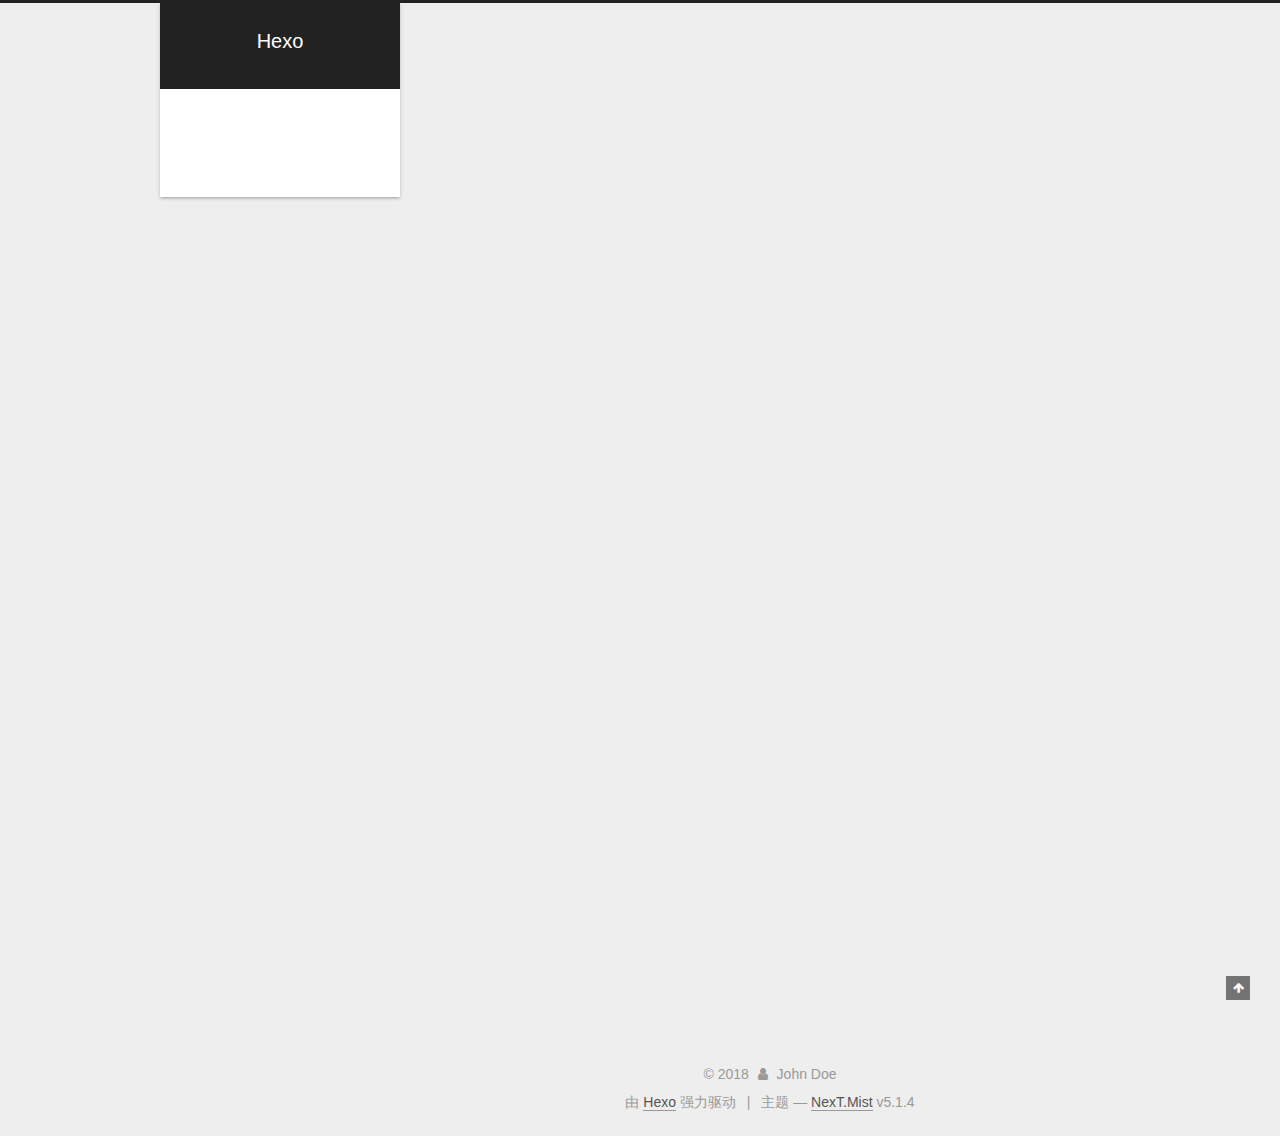
<file: index.html>
<!DOCTYPE html>



  


<html class="theme-next mist use-motion" lang="zh-Hans">
<head><meta name="generator" content="Hexo 3.8.0">
  <meta charset="UTF-8">
<meta http-equiv="X-UA-Compatible" content="IE=edge">
<meta name="viewport" content="width=device-width, initial-scale=1, maximum-scale=1">
<meta name="theme-color" content="#222">









<meta http-equiv="Cache-Control" content="no-transform">
<meta http-equiv="Cache-Control" content="no-siteapp">
















  
  
  <link href="/lib/fancybox/source/jquery.fancybox.css?v=2.1.5" rel="stylesheet" type="text/css">







<link href="/lib/font-awesome/css/font-awesome.min.css?v=4.6.2" rel="stylesheet" type="text/css">

<link href="/css/main.css?v=5.1.4" rel="stylesheet" type="text/css">


  <link rel="apple-touch-icon" sizes="180x180" href="/images/apple-touch-icon-next.png?v=5.1.4">


  <link rel="icon" type="image/png" sizes="32x32" href="/images/favicon-32x32-next.png?v=5.1.4">


  <link rel="icon" type="image/png" sizes="16x16" href="/images/favicon-16x16-next.png?v=5.1.4">


  <link rel="mask-icon" href="/images/logo.svg?v=5.1.4" color="#222">





  <meta name="keywords" content="Hexo, NexT">










<meta property="og:type" content="website">
<meta property="og:title" content="Hexo">
<meta property="og:url" content="http://yoursite.com/index.html">
<meta property="og:site_name" content="Hexo">
<meta property="og:locale" content="zh-Hans">
<meta name="twitter:card" content="summary">
<meta name="twitter:title" content="Hexo">



<script type="text/javascript" id="hexo.configurations">
  var NexT = window.NexT || {};
  var CONFIG = {
    root: '/',
    scheme: 'Mist',
    version: '5.1.4',
    sidebar: {"position":"left","display":"post","offset":12,"b2t":false,"scrollpercent":false,"onmobile":false},
    fancybox: true,
    tabs: true,
    motion: {"enable":true,"async":false,"transition":{"post_block":"fadeIn","post_header":"slideDownIn","post_body":"slideDownIn","coll_header":"slideLeftIn","sidebar":"slideUpIn"}},
    duoshuo: {
      userId: '0',
      author: '博主'
    },
    algolia: {
      applicationID: '',
      apiKey: '',
      indexName: '',
      hits: {"per_page":10},
      labels: {"input_placeholder":"Search for Posts","hits_empty":"We didn't find any results for the search: ${query}","hits_stats":"${hits} results found in ${time} ms"}
    }
  };
</script>



  <link rel="canonical" href="http://yoursite.com/">





  <title>Hexo</title>
  








</head>

<body itemscope="" itemtype="http://schema.org/WebPage" lang="zh-Hans">

  
  
    
  

  <div class="container sidebar-position-left 
  page-home">
    <div class="headband"></div>

    <header id="header" class="header" itemscope="" itemtype="http://schema.org/WPHeader">
      <div class="header-inner"><div class="site-brand-wrapper">
  <div class="site-meta ">
    

    <div class="custom-logo-site-title">
      <a href="/" class="brand" rel="start">
        <span class="logo-line-before"><i></i></span>
        <span class="site-title">Hexo</span>
        <span class="logo-line-after"><i></i></span>
      </a>
    </div>
      
        <p class="site-subtitle"></p>
      
  </div>

  <div class="site-nav-toggle">
    <button>
      <span class="btn-bar"></span>
      <span class="btn-bar"></span>
      <span class="btn-bar"></span>
    </button>
  </div>
</div>

<nav class="site-nav">
  

  
    <ul id="menu" class="menu">
      
        
        <li class="menu-item menu-item-home">
          <a href="/" rel="section">
            
              <i class="menu-item-icon fa fa-fw fa-home"></i> <br>
            
            首页
          </a>
        </li>
      
        
        <li class="menu-item menu-item-archives">
          <a href="/archives/" rel="section">
            
              <i class="menu-item-icon fa fa-fw fa-archive"></i> <br>
            
            归档
          </a>
        </li>
      

      
    </ul>
  

  
</nav>



 </div>
    </header>

    <main id="main" class="main">
      <div class="main-inner">
        <div class="content-wrap">
          <div id="content" class="content">
            
  <section id="posts" class="posts-expand">
    
      

  

  
  
  

  <article class="post post-type-normal" itemscope="" itemtype="http://schema.org/Article">
  
  
  
  <div class="post-block">
    <link itemprop="mainEntityOfPage" href="http://yoursite.com/2018/11/01/hello-world/">

    <span hidden itemprop="author" itemscope="" itemtype="http://schema.org/Person">
      <meta itemprop="name" content="John Doe">
      <meta itemprop="description" content="">
      <meta itemprop="image" content="/images/avatar.gif">
    </span>

    <span hidden itemprop="publisher" itemscope="" itemtype="http://schema.org/Organization">
      <meta itemprop="name" content="Hexo">
    </span>

    
      <header class="post-header">

        
        
          <h1 class="post-title" itemprop="name headline">
                
                <a class="post-title-link" href="/2018/11/01/hello-world/" itemprop="url">Hello World</a></h1>
        

        <div class="post-meta">
          <span class="post-time">
            
              <span class="post-meta-item-icon">
                <i class="fa fa-calendar-o"></i>
              </span>
              
                <span class="post-meta-item-text">发表于</span>
              
              <time title="创建于" itemprop="dateCreated datePublished" datetime="2018-11-01T22:30:45+08:00">
                2018-11-01
              </time>
            

            

            
          </span>

          

          
            
          

          
          

          

          

          

        </div>
      </header>
    

    
    
    
    <div class="post-body" itemprop="articleBody">

      
      

      
        
          
            <p>Welcome to <a href="https://hexo.io/" target="_blank" rel="noopener">Hexo</a>! This is your very first post. Check <a href="https://hexo.io/docs/" target="_blank" rel="noopener">documentation</a> for more info. If you get any problems when using Hexo, you can find the answer in <a href="https://hexo.io/docs/troubleshooting.html" target="_blank" rel="noopener">troubleshooting</a> or you can ask me on <a href="https://github.com/hexojs/hexo/issues" target="_blank" rel="noopener">GitHub</a>.</p>
<h2 id="Quick-Start"><a href="#Quick-Start" class="headerlink" title="Quick Start"></a>Quick Start</h2><h3 id="Create-a-new-post"><a href="#Create-a-new-post" class="headerlink" title="Create a new post"></a>Create a new post</h3><figure class="highlight bash"><table><tr><td class="gutter"><pre><span class="line">1</span><br></pre></td><td class="code"><pre><span class="line">$ hexo new <span class="string">"My New Post"</span></span><br></pre></td></tr></table></figure>
<p>More info: <a href="https://hexo.io/docs/writing.html" target="_blank" rel="noopener">Writing</a></p>
<h3 id="Run-server"><a href="#Run-server" class="headerlink" title="Run server"></a>Run server</h3><figure class="highlight bash"><table><tr><td class="gutter"><pre><span class="line">1</span><br></pre></td><td class="code"><pre><span class="line">$ hexo server</span><br></pre></td></tr></table></figure>
<p>More info: <a href="https://hexo.io/docs/server.html" target="_blank" rel="noopener">Server</a></p>
<h3 id="Generate-static-files"><a href="#Generate-static-files" class="headerlink" title="Generate static files"></a>Generate static files</h3><figure class="highlight bash"><table><tr><td class="gutter"><pre><span class="line">1</span><br></pre></td><td class="code"><pre><span class="line">$ hexo generate</span><br></pre></td></tr></table></figure>
<p>More info: <a href="https://hexo.io/docs/generating.html" target="_blank" rel="noopener">Generating</a></p>
<h3 id="Deploy-to-remote-sites"><a href="#Deploy-to-remote-sites" class="headerlink" title="Deploy to remote sites"></a>Deploy to remote sites</h3><figure class="highlight bash"><table><tr><td class="gutter"><pre><span class="line">1</span><br></pre></td><td class="code"><pre><span class="line">$ hexo deploy</span><br></pre></td></tr></table></figure>
<p>More info: <a href="https://hexo.io/docs/deployment.html" target="_blank" rel="noopener">Deployment</a></p>

          
        
      
    </div>
    
    
    

    

    

    

    <footer class="post-footer">
      

      

      

      
      
        <div class="post-eof"></div>
      
    </footer>
  </div>
  
  
  
  </article>


    
  </section>

  


          </div>
          


          

        </div>
        
          
  
  <div class="sidebar-toggle">
    <div class="sidebar-toggle-line-wrap">
      <span class="sidebar-toggle-line sidebar-toggle-line-first"></span>
      <span class="sidebar-toggle-line sidebar-toggle-line-middle"></span>
      <span class="sidebar-toggle-line sidebar-toggle-line-last"></span>
    </div>
  </div>

  <aside id="sidebar" class="sidebar">
    
    <div class="sidebar-inner">

      

      

      <section class="site-overview-wrap sidebar-panel sidebar-panel-active">
        <div class="site-overview">
          <div class="site-author motion-element" itemprop="author" itemscope="" itemtype="http://schema.org/Person">
            
              <p class="site-author-name" itemprop="name">John Doe</p>
              <p class="site-description motion-element" itemprop="description"></p>
          </div>

          <nav class="site-state motion-element">

            
              <div class="site-state-item site-state-posts">
              
                <a href="/archives/">
              
                  <span class="site-state-item-count">1</span>
                  <span class="site-state-item-name">日志</span>
                </a>
              </div>
            

            

            

          </nav>

          

          

          
          

          
          

          

        </div>
      </section>

      

      

    </div>
  </aside>


        
      </div>
    </main>

    <footer id="footer" class="footer">
      <div class="footer-inner">
        <div class="copyright">&copy; <span itemprop="copyrightYear">2018</span>
  <span class="with-love">
    <i class="fa fa-user"></i>
  </span>
  <span class="author" itemprop="copyrightHolder">John Doe</span>

  
</div>


  <div class="powered-by">由 <a class="theme-link" target="_blank" href="https://hexo.io">Hexo</a> 强力驱动</div>



  <span class="post-meta-divider">|</span>



  <div class="theme-info">主题 &mdash; <a class="theme-link" target="_blank" href="https://github.com/iissnan/hexo-theme-next">NexT.Mist</a> v5.1.4</div>




        







        
      </div>
    </footer>

    
      <div class="back-to-top">
        <i class="fa fa-arrow-up"></i>
        
      </div>
    

    

  </div>

  

<script type="text/javascript">
  if (Object.prototype.toString.call(window.Promise) !== '[object Function]') {
    window.Promise = null;
  }
</script>









  












  
  
    <script type="text/javascript" src="/lib/jquery/index.js?v=2.1.3"></script>
  

  
  
    <script type="text/javascript" src="/lib/fastclick/lib/fastclick.min.js?v=1.0.6"></script>
  

  
  
    <script type="text/javascript" src="/lib/jquery_lazyload/jquery.lazyload.js?v=1.9.7"></script>
  

  
  
    <script type="text/javascript" src="/lib/velocity/velocity.min.js?v=1.2.1"></script>
  

  
  
    <script type="text/javascript" src="/lib/velocity/velocity.ui.min.js?v=1.2.1"></script>
  

  
  
    <script type="text/javascript" src="/lib/fancybox/source/jquery.fancybox.pack.js?v=2.1.5"></script>
  


  


  <script type="text/javascript" src="/js/src/utils.js?v=5.1.4"></script>

  <script type="text/javascript" src="/js/src/motion.js?v=5.1.4"></script>



  
  

  

  


  <script type="text/javascript" src="/js/src/bootstrap.js?v=5.1.4"></script>



  


  




	





  





  












  





  

  

  

  
  

  

  

  

</body>
</html>
</file>
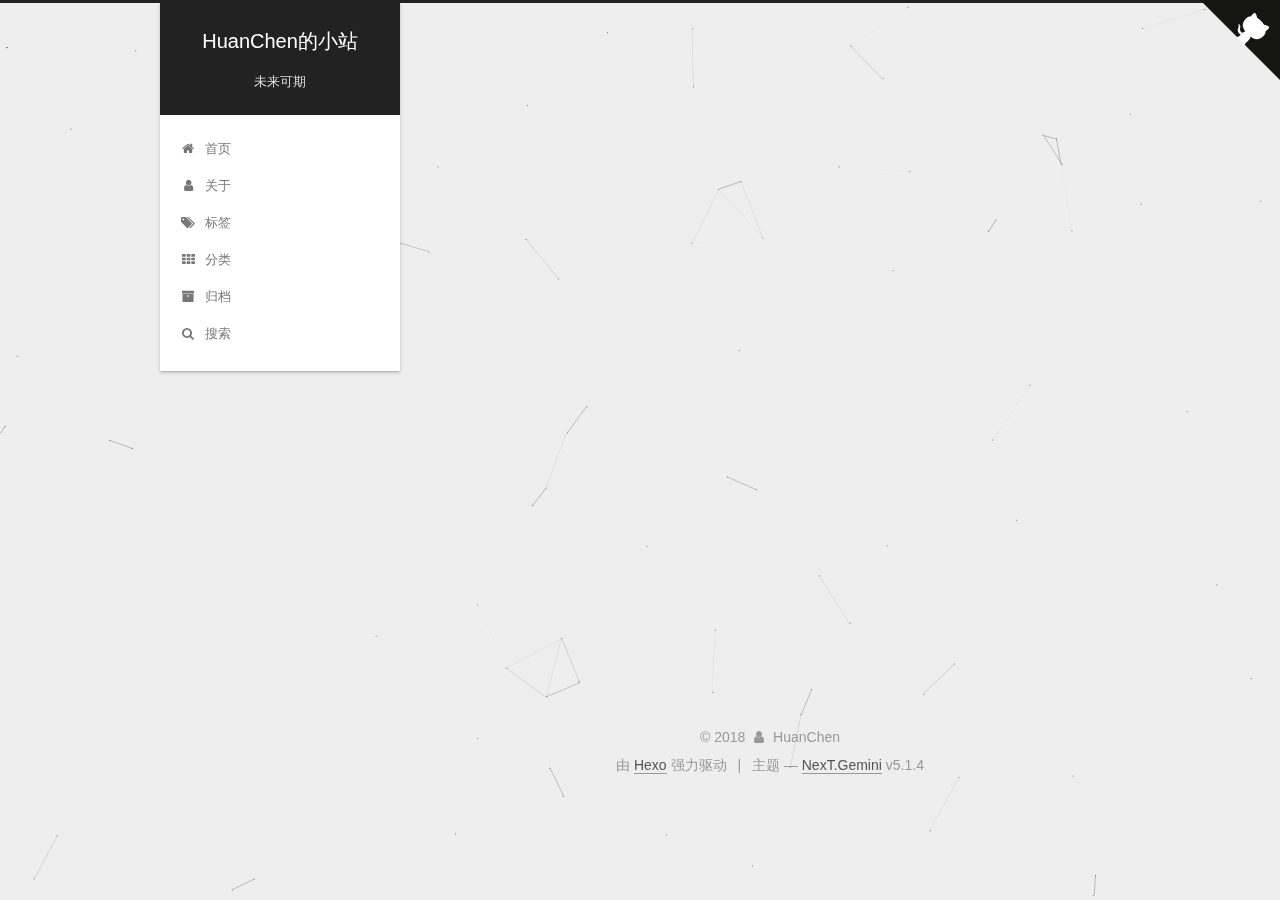
<file: archives/index.html>
<!DOCTYPE html>



  


<html class="theme-next gemini use-motion" lang="zh-Hans">
<head><meta name="generator" content="Hexo 3.8.0">
  <meta charset="UTF-8">
<meta http-equiv="X-UA-Compatible" content="IE=edge">
<meta name="viewport" content="width=device-width, initial-scale=1, maximum-scale=1">
<meta name="theme-color" content="#222">









<meta http-equiv="Cache-Control" content="no-transform">
<meta http-equiv="Cache-Control" content="no-siteapp">
















  
  
  <link href="/lib/fancybox/source/jquery.fancybox.css?v=2.1.5" rel="stylesheet" type="text/css">







<link href="/lib/font-awesome/css/font-awesome.min.css?v=4.6.2" rel="stylesheet" type="text/css">

<link href="/css/main.css?v=5.1.4" rel="stylesheet" type="text/css">


  <link rel="apple-touch-icon" sizes="180x180" href="/images/apple-touch-icon-next.png?v=5.1.4">


  <link rel="icon" type="image/png" sizes="32x32" href="/images/favicon-32x32-next.png?v=5.1.4">


  <link rel="icon" type="image/png" sizes="16x16" href="/images/favicon-16x16-next.png?v=5.1.4">


  <link rel="mask-icon" href="/images/logo.svg?v=5.1.4" color="#222">





  <meta name="keywords" content="Hexo, NexT">










<meta name="description" content="世界并不完美，但值得奋斗！">
<meta property="og:type" content="website">
<meta property="og:title" content="HuanChen的小站">
<meta property="og:url" content="http://yoursite.com/archives/index.html">
<meta property="og:site_name" content="HuanChen的小站">
<meta property="og:description" content="世界并不完美，但值得奋斗！">
<meta property="og:locale" content="zh-Hans">
<meta name="twitter:card" content="summary">
<meta name="twitter:title" content="HuanChen的小站">
<meta name="twitter:description" content="世界并不完美，但值得奋斗！">



<script type="text/javascript" id="hexo.configurations">
  var NexT = window.NexT || {};
  var CONFIG = {
    root: '/',
    scheme: 'Gemini',
    version: '5.1.4',
    sidebar: {"position":"left","display":"post","offset":12,"b2t":false,"scrollpercent":false,"onmobile":false},
    fancybox: true,
    tabs: true,
    motion: {"enable":true,"async":false,"transition":{"post_block":"fadeIn","post_header":"slideDownIn","post_body":"slideDownIn","coll_header":"slideLeftIn","sidebar":"slideUpIn"}},
    duoshuo: {
      userId: '0',
      author: '博主'
    },
    algolia: {
      applicationID: '',
      apiKey: '',
      indexName: '',
      hits: {"per_page":10},
      labels: {"input_placeholder":"Search for Posts","hits_empty":"We didn't find any results for the search: ${query}","hits_stats":"${hits} results found in ${time} ms"}
    }
  };
</script>



  <link rel="canonical" href="http://yoursite.com/archives/">





  <title>归档 | HuanChen的小站</title>
  








</head>

<body itemscope="" itemtype="http://schema.org/WebPage" lang="zh-Hans">

  
  
    
  

  <div class="container sidebar-position-left page-archive">
    <div class="headband"></div>
<a href="https://github.com/HuanChen1025" target="_blank" class="github-corner" aria-label="View source on GitHub"><svg width="80" height="80" viewbox="0 0 250 250" style="fill:#151513; color:#fff; position: absolute; top: 0; border: 0; right: 0;" aria-hidden="true"><path d="M0,0 L115,115 L130,115 L142,142 L250,250 L250,0 Z"/><path d="M128.3,109.0 C113.8,99.7 119.0,89.6 119.0,89.6 C122.0,82.7 120.5,78.6 120.5,78.6 C119.2,72.0 123.4,76.3 123.4,76.3 C127.3,80.9 125.5,87.3 125.5,87.3 C122.9,97.6 130.6,101.9 134.4,103.2" fill="currentColor" style="transform-origin: 130px 106px;" class="octo-arm"/><path d="M115.0,115.0 C114.9,115.1 118.7,116.5 119.8,115.4 L133.7,101.6 C136.9,99.2 139.9,98.4 142.2,98.6 C133.8,88.0 127.5,74.4 143.8,58.0 C148.5,53.4 154.0,51.2 159.7,51.0 C160.3,49.4 163.2,43.6 171.4,40.1 C171.4,40.1 176.1,42.5 178.8,56.2 C183.1,58.6 187.2,61.8 190.9,65.4 C194.5,69.0 197.7,73.2 200.1,77.6 C213.8,80.2 216.3,84.9 216.3,84.9 C212.7,93.1 206.9,96.0 205.4,96.6 C205.1,102.4 203.0,107.8 198.3,112.5 C181.9,128.9 168.3,122.5 157.7,114.1 C157.9,116.9 156.7,120.9 152.7,124.9 L141.0,136.5 C139.8,137.7 141.6,141.9 141.8,141.8 Z" fill="currentColor" class="octo-body"/></svg></a><style>.github-corner:hover .octo-arm{animation:octocat-wave 560ms ease-in-out}@keyframes octocat-wave{0%,100%{transform:rotate(0)}20%,60%{transform:rotate(-25deg)}40%,80%{transform:rotate(10deg)}}@media (max-width:500px){.github-corner:hover .octo-arm{animation:none}.github-corner .octo-arm{animation:octocat-wave 560ms ease-in-out}}</style>
    <header id="header" class="header" itemscope="" itemtype="http://schema.org/WPHeader">
      <div class="header-inner"><div class="site-brand-wrapper">
  <div class="site-meta ">
    

    <div class="custom-logo-site-title">
      <a href="/" class="brand" rel="start">
        <span class="logo-line-before"><i></i></span>
        <span class="site-title">HuanChen的小站</span>
        <span class="logo-line-after"><i></i></span>
      </a>
    </div>
      
        <p class="site-subtitle">未来可期</p>
      
  </div>

  <div class="site-nav-toggle">
    <button>
      <span class="btn-bar"></span>
      <span class="btn-bar"></span>
      <span class="btn-bar"></span>
    </button>
  </div>
</div>

<nav class="site-nav">
  

  
    <ul id="menu" class="menu">
      
        
        <li class="menu-item menu-item-home">
          <a href="/" rel="section">
            
              <i class="menu-item-icon fa fa-fw fa-home"></i> <br>
            
            首页
          </a>
        </li>
      
        
        <li class="menu-item menu-item-about">
          <a href="/about/" rel="section">
            
              <i class="menu-item-icon fa fa-fw fa-user"></i> <br>
            
            关于
          </a>
        </li>
      
        
        <li class="menu-item menu-item-tags">
          <a href="/tags/" rel="section">
            
              <i class="menu-item-icon fa fa-fw fa-tags"></i> <br>
            
            标签
          </a>
        </li>
      
        
        <li class="menu-item menu-item-categories">
          <a href="/categories/" rel="section">
            
              <i class="menu-item-icon fa fa-fw fa-th"></i> <br>
            
            分类
          </a>
        </li>
      
        
        <li class="menu-item menu-item-archives">
          <a href="/archives/" rel="section">
            
              <i class="menu-item-icon fa fa-fw fa-archive"></i> <br>
            
            归档
          </a>
        </li>
      

      
        <li class="menu-item menu-item-search">
          
            <a href="javascript:;" class="popup-trigger">
          
            
              <i class="menu-item-icon fa fa-search fa-fw"></i> <br>
            
            搜索
          </a>
        </li>
      
    </ul>
  

  
    <div class="site-search">
      
  <div class="popup search-popup local-search-popup">
  <div class="local-search-header clearfix">
    <span class="search-icon">
      <i class="fa fa-search"></i>
    </span>
    <span class="popup-btn-close">
      <i class="fa fa-times-circle"></i>
    </span>
    <div class="local-search-input-wrapper">
      <input autocomplete="off" placeholder="搜索..." spellcheck="false" type="text" id="local-search-input">
    </div>
  </div>
  <div id="local-search-result"></div>
</div>



    </div>
  
</nav>



 </div>
    </header>

    <main id="main" class="main">
      <div class="main-inner">
        <div class="content-wrap">
          <div id="content" class="content">
            

  
  
  
  <div class="post-block archive">
    <div id="posts" class="posts-collapse">
      <span class="archive-move-on"></span>

      <span class="archive-page-counter">
        
        
        
          
        
        嗯..! 目前共计 2 篇日志。 继续努力。
      </span>

      

        
        
        

        
          
          <div class="collection-title">
            <h1 class="archive-year" id="archive-year-2018">2018</h1>
          </div>
        
        

        

  <article class="post post-type-normal" itemscope="" itemtype="http://schema.org/Article">
    <header class="post-header">

      <h2 class="post-title">
        
            <a class="post-title-link" href="/2018/11/02/my-first-blog/" itemprop="url">
              
                <span itemprop="name">my first blog</span>
              
            </a>
        
      </h2>

      <div class="post-meta">
        <time class="post-time" itemprop="dateCreated" datetime="2018-11-02T15:24:24+08:00" content="2018-11-02">
          11-02
        </time>
      </div>

    </header>
  </article>



      

        
        
        

        
        

        

  <article class="post post-type-normal" itemscope="" itemtype="http://schema.org/Article">
    <header class="post-header">

      <h2 class="post-title">
        
            <a class="post-title-link" href="/2018/11/01/hello-world/" itemprop="url">
              
                <span itemprop="name">Hello World</span>
              
            </a>
        
      </h2>

      <div class="post-meta">
        <time class="post-time" itemprop="dateCreated" datetime="2018-11-01T22:30:45+08:00" content="2018-11-01">
          11-01
        </time>
      </div>

    </header>
  </article>



      

    </div>
  </div>
  
  
  

  



          </div>
          


          

        </div>
        
          
  
  <div class="sidebar-toggle">
    <div class="sidebar-toggle-line-wrap">
      <span class="sidebar-toggle-line sidebar-toggle-line-first"></span>
      <span class="sidebar-toggle-line sidebar-toggle-line-middle"></span>
      <span class="sidebar-toggle-line sidebar-toggle-line-last"></span>
    </div>
  </div>

  <aside id="sidebar" class="sidebar">
    
    <div class="sidebar-inner">

      

      

      <section class="site-overview-wrap sidebar-panel sidebar-panel-active">
        <div class="site-overview">
          <div class="site-author motion-element" itemprop="author" itemscope="" itemtype="http://schema.org/Person">
            
              <img class="site-author-image" itemprop="image" src="/images/avatar.jpg" alt="HuanChen">
            
              <p class="site-author-name" itemprop="name">HuanChen</p>
              <p class="site-description motion-element" itemprop="description">世界并不完美，但值得奋斗！</p>
          </div>

          <nav class="site-state motion-element">

            
              <div class="site-state-item site-state-posts">
              
                <a href="/archives/">
              
                  <span class="site-state-item-count">2</span>
                  <span class="site-state-item-name">日志</span>
                </a>
              </div>
            

            

            
              
              
              <div class="site-state-item site-state-tags">
                
                  <span class="site-state-item-count">2</span>
                  <span class="site-state-item-name">标签</span>
                
              </div>
            

          </nav>

          

          

          
          

          
          

          

        </div>
      </section>

      

      

    </div>
  </aside>


        
      </div>
    </main>

    <footer id="footer" class="footer">
      <div class="footer-inner">
        <div class="copyright">&copy; <span itemprop="copyrightYear">2018</span>
  <span class="with-love">
    <i class="fa fa-user"></i>
  </span>
  <span class="author" itemprop="copyrightHolder">HuanChen</span>

  
</div>


  <div class="powered-by">由 <a class="theme-link" target="_blank" href="https://hexo.io">Hexo</a> 强力驱动</div>



  <span class="post-meta-divider">|</span>



  <div class="theme-info">主题 &mdash; <a class="theme-link" target="_blank" href="https://github.com/iissnan/hexo-theme-next">NexT.Gemini</a> v5.1.4</div>




        







        
      </div>
    </footer>

    
      <div class="back-to-top">
        <i class="fa fa-arrow-up"></i>
        
      </div>
    

    

  </div>

  

<script type="text/javascript">
  if (Object.prototype.toString.call(window.Promise) !== '[object Function]') {
    window.Promise = null;
  }
</script>









  


  











  
  
    <script type="text/javascript" src="/lib/jquery/index.js?v=2.1.3"></script>
  

  
  
    <script type="text/javascript" src="/lib/fastclick/lib/fastclick.min.js?v=1.0.6"></script>
  

  
  
    <script type="text/javascript" src="/lib/jquery_lazyload/jquery.lazyload.js?v=1.9.7"></script>
  

  
  
    <script type="text/javascript" src="/lib/velocity/velocity.min.js?v=1.2.1"></script>
  

  
  
    <script type="text/javascript" src="/lib/velocity/velocity.ui.min.js?v=1.2.1"></script>
  

  
  
    <script type="text/javascript" src="/lib/fancybox/source/jquery.fancybox.pack.js?v=2.1.5"></script>
  

  
  
    <script type="text/javascript" src="/lib/canvas-nest/canvas-nest.min.js"></script>
  


  


  <script type="text/javascript" src="/js/src/utils.js?v=5.1.4"></script>

  <script type="text/javascript" src="/js/src/motion.js?v=5.1.4"></script>



  
  


  <script type="text/javascript" src="/js/src/affix.js?v=5.1.4"></script>

  <script type="text/javascript" src="/js/src/schemes/pisces.js?v=5.1.4"></script>



  

  


  <script type="text/javascript" src="/js/src/bootstrap.js?v=5.1.4"></script>



  


  




	





  





  












  

  <script type="text/javascript">
    // Popup Window;
    var isfetched = false;
    var isXml = true;
    // Search DB path;
    var search_path = "search.xml";
    if (search_path.length === 0) {
      search_path = "search.xml";
    } else if (/json$/i.test(search_path)) {
      isXml = false;
    }
    var path = "/" + search_path;
    // monitor main search box;

    var onPopupClose = function (e) {
      $('.popup').hide();
      $('#local-search-input').val('');
      $('.search-result-list').remove();
      $('#no-result').remove();
      $(".local-search-pop-overlay").remove();
      $('body').css('overflow', '');
    }

    function proceedsearch() {
      $("body")
        .append('<div class="search-popup-overlay local-search-pop-overlay"></div>')
        .css('overflow', 'hidden');
      $('.search-popup-overlay').click(onPopupClose);
      $('.popup').toggle();
      var $localSearchInput = $('#local-search-input');
      $localSearchInput.attr("autocapitalize", "none");
      $localSearchInput.attr("autocorrect", "off");
      $localSearchInput.focus();
    }

    // search function;
    var searchFunc = function(path, search_id, content_id) {
      'use strict';

      // start loading animation
      $("body")
        .append('<div class="search-popup-overlay local-search-pop-overlay">' +
          '<div id="search-loading-icon">' +
          '<i class="fa fa-spinner fa-pulse fa-5x fa-fw"></i>' +
          '</div>' +
          '</div>')
        .css('overflow', 'hidden');
      $("#search-loading-icon").css('margin', '20% auto 0 auto').css('text-align', 'center');

      $.ajax({
        url: path,
        dataType: isXml ? "xml" : "json",
        async: true,
        success: function(res) {
          // get the contents from search data
          isfetched = true;
          $('.popup').detach().appendTo('.header-inner');
          var datas = isXml ? $("entry", res).map(function() {
            return {
              title: $("title", this).text(),
              content: $("content",this).text(),
              url: $("url" , this).text()
            };
          }).get() : res;
          var input = document.getElementById(search_id);
          var resultContent = document.getElementById(content_id);
          var inputEventFunction = function() {
            var searchText = input.value.trim().toLowerCase();
            var keywords = searchText.split(/[\s\-]+/);
            if (keywords.length > 1) {
              keywords.push(searchText);
            }
            var resultItems = [];
            if (searchText.length > 0) {
              // perform local searching
              datas.forEach(function(data) {
                var isMatch = false;
                var hitCount = 0;
                var searchTextCount = 0;
                var title = data.title.trim();
                var titleInLowerCase = title.toLowerCase();
                var content = data.content.trim().replace(/<[^>]+>/g,"");
                var contentInLowerCase = content.toLowerCase();
                var articleUrl = decodeURIComponent(data.url);
                var indexOfTitle = [];
                var indexOfContent = [];
                // only match articles with not empty titles
                if(title != '') {
                  keywords.forEach(function(keyword) {
                    function getIndexByWord(word, text, caseSensitive) {
                      var wordLen = word.length;
                      if (wordLen === 0) {
                        return [];
                      }
                      var startPosition = 0, position = [], index = [];
                      if (!caseSensitive) {
                        text = text.toLowerCase();
                        word = word.toLowerCase();
                      }
                      while ((position = text.indexOf(word, startPosition)) > -1) {
                        index.push({position: position, word: word});
                        startPosition = position + wordLen;
                      }
                      return index;
                    }

                    indexOfTitle = indexOfTitle.concat(getIndexByWord(keyword, titleInLowerCase, false));
                    indexOfContent = indexOfContent.concat(getIndexByWord(keyword, contentInLowerCase, false));
                  });
                  if (indexOfTitle.length > 0 || indexOfContent.length > 0) {
                    isMatch = true;
                    hitCount = indexOfTitle.length + indexOfContent.length;
                  }
                }

                // show search results

                if (isMatch) {
                  // sort index by position of keyword

                  [indexOfTitle, indexOfContent].forEach(function (index) {
                    index.sort(function (itemLeft, itemRight) {
                      if (itemRight.position !== itemLeft.position) {
                        return itemRight.position - itemLeft.position;
                      } else {
                        return itemLeft.word.length - itemRight.word.length;
                      }
                    });
                  });

                  // merge hits into slices

                  function mergeIntoSlice(text, start, end, index) {
                    var item = index[index.length - 1];
                    var position = item.position;
                    var word = item.word;
                    var hits = [];
                    var searchTextCountInSlice = 0;
                    while (position + word.length <= end && index.length != 0) {
                      if (word === searchText) {
                        searchTextCountInSlice++;
                      }
                      hits.push({position: position, length: word.length});
                      var wordEnd = position + word.length;

                      // move to next position of hit

                      index.pop();
                      while (index.length != 0) {
                        item = index[index.length - 1];
                        position = item.position;
                        word = item.word;
                        if (wordEnd > position) {
                          index.pop();
                        } else {
                          break;
                        }
                      }
                    }
                    searchTextCount += searchTextCountInSlice;
                    return {
                      hits: hits,
                      start: start,
                      end: end,
                      searchTextCount: searchTextCountInSlice
                    };
                  }

                  var slicesOfTitle = [];
                  if (indexOfTitle.length != 0) {
                    slicesOfTitle.push(mergeIntoSlice(title, 0, title.length, indexOfTitle));
                  }

                  var slicesOfContent = [];
                  while (indexOfContent.length != 0) {
                    var item = indexOfContent[indexOfContent.length - 1];
                    var position = item.position;
                    var word = item.word;
                    // cut out 100 characters
                    var start = position - 20;
                    var end = position + 80;
                    if(start < 0){
                      start = 0;
                    }
                    if (end < position + word.length) {
                      end = position + word.length;
                    }
                    if(end > content.length){
                      end = content.length;
                    }
                    slicesOfContent.push(mergeIntoSlice(content, start, end, indexOfContent));
                  }

                  // sort slices in content by search text's count and hits' count

                  slicesOfContent.sort(function (sliceLeft, sliceRight) {
                    if (sliceLeft.searchTextCount !== sliceRight.searchTextCount) {
                      return sliceRight.searchTextCount - sliceLeft.searchTextCount;
                    } else if (sliceLeft.hits.length !== sliceRight.hits.length) {
                      return sliceRight.hits.length - sliceLeft.hits.length;
                    } else {
                      return sliceLeft.start - sliceRight.start;
                    }
                  });

                  // select top N slices in content

                  var upperBound = parseInt('1');
                  if (upperBound >= 0) {
                    slicesOfContent = slicesOfContent.slice(0, upperBound);
                  }

                  // highlight title and content

                  function highlightKeyword(text, slice) {
                    var result = '';
                    var prevEnd = slice.start;
                    slice.hits.forEach(function (hit) {
                      result += text.substring(prevEnd, hit.position);
                      var end = hit.position + hit.length;
                      result += '<b class="search-keyword">' + text.substring(hit.position, end) + '</b>';
                      prevEnd = end;
                    });
                    result += text.substring(prevEnd, slice.end);
                    return result;
                  }

                  var resultItem = '';

                  if (slicesOfTitle.length != 0) {
                    resultItem += "<li><a href='" + articleUrl + "' class='search-result-title'>" + highlightKeyword(title, slicesOfTitle[0]) + "</a>";
                  } else {
                    resultItem += "<li><a href='" + articleUrl + "' class='search-result-title'>" + title + "</a>";
                  }

                  slicesOfContent.forEach(function (slice) {
                    resultItem += "<a href='" + articleUrl + "'>" +
                      "<p class=\"search-result\">" + highlightKeyword(content, slice) +
                      "...</p>" + "</a>";
                  });

                  resultItem += "</li>";
                  resultItems.push({
                    item: resultItem,
                    searchTextCount: searchTextCount,
                    hitCount: hitCount,
                    id: resultItems.length
                  });
                }
              })
            };
            if (keywords.length === 1 && keywords[0] === "") {
              resultContent.innerHTML = '<div id="no-result"><i class="fa fa-search fa-5x" /></div>'
            } else if (resultItems.length === 0) {
              resultContent.innerHTML = '<div id="no-result"><i class="fa fa-frown-o fa-5x" /></div>'
            } else {
              resultItems.sort(function (resultLeft, resultRight) {
                if (resultLeft.searchTextCount !== resultRight.searchTextCount) {
                  return resultRight.searchTextCount - resultLeft.searchTextCount;
                } else if (resultLeft.hitCount !== resultRight.hitCount) {
                  return resultRight.hitCount - resultLeft.hitCount;
                } else {
                  return resultRight.id - resultLeft.id;
                }
              });
              var searchResultList = '<ul class=\"search-result-list\">';
              resultItems.forEach(function (result) {
                searchResultList += result.item;
              })
              searchResultList += "</ul>";
              resultContent.innerHTML = searchResultList;
            }
          }

          if ('auto' === 'auto') {
            input.addEventListener('input', inputEventFunction);
          } else {
            $('.search-icon').click(inputEventFunction);
            input.addEventListener('keypress', function (event) {
              if (event.keyCode === 13) {
                inputEventFunction();
              }
            });
          }

          // remove loading animation
          $(".local-search-pop-overlay").remove();
          $('body').css('overflow', '');

          proceedsearch();
        }
      });
    }

    // handle and trigger popup window;
    $('.popup-trigger').click(function(e) {
      e.stopPropagation();
      if (isfetched === false) {
        searchFunc(path, 'local-search-input', 'local-search-result');
      } else {
        proceedsearch();
      };
    });

    $('.popup-btn-close').click(onPopupClose);
    $('.popup').click(function(e){
      e.stopPropagation();
    });
    $(document).on('keyup', function (event) {
      var shouldDismissSearchPopup = event.which === 27 &&
        $('.search-popup').is(':visible');
      if (shouldDismissSearchPopup) {
        onPopupClose();
      }
    });
  </script>





  

  

  

  
  

  

  

  

  <!-- 页面点击小红心 -->
<script type="text/javascript" src="/js/src/clicklove.js"></script>
</body>
</html>
</file>
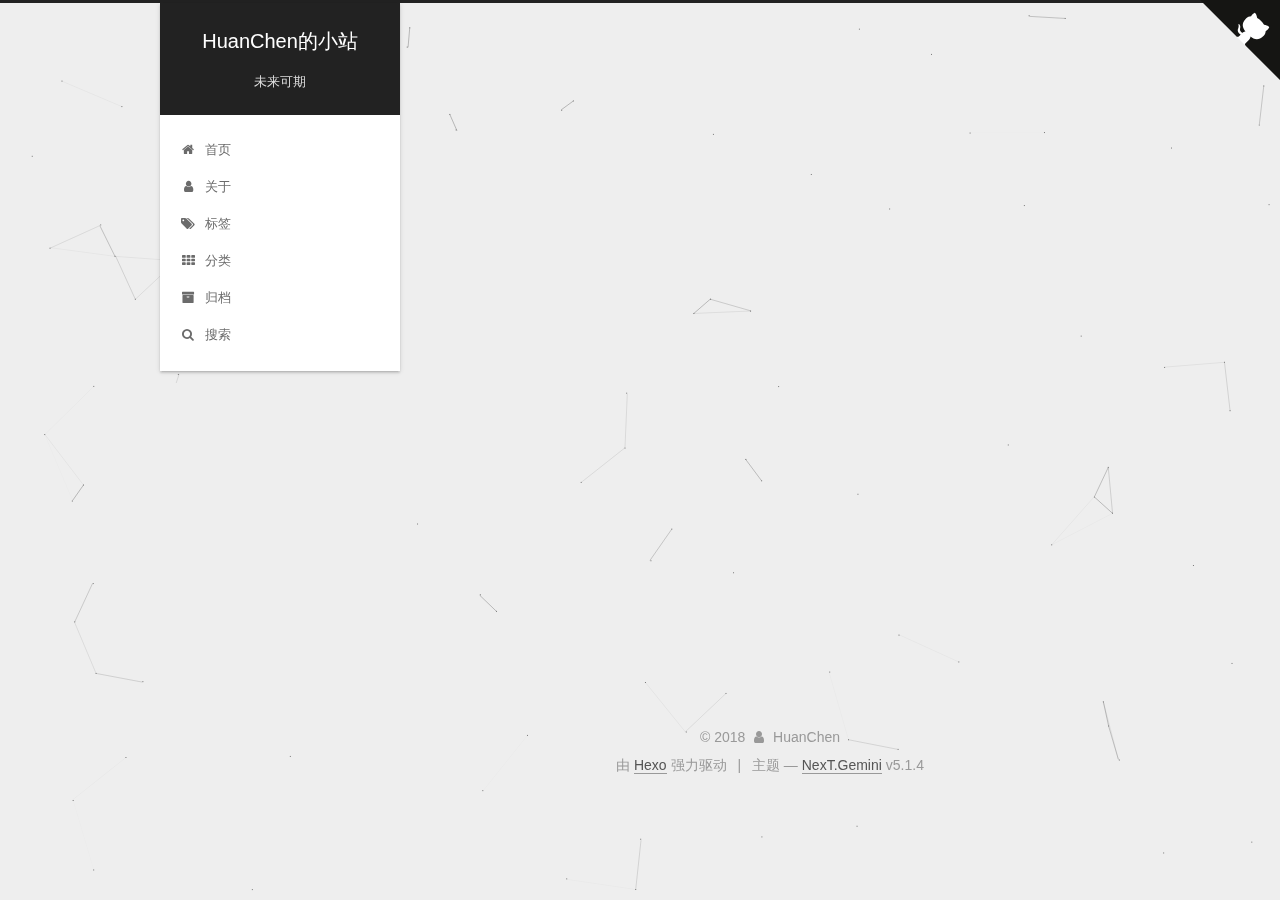
<file: categories/index.html>
<!DOCTYPE html>



  


<html class="theme-next gemini use-motion" lang="zh-Hans">
<head><meta name="generator" content="Hexo 3.8.0">
  <meta charset="UTF-8">
<meta http-equiv="X-UA-Compatible" content="IE=edge">
<meta name="viewport" content="width=device-width, initial-scale=1, maximum-scale=1">
<meta name="theme-color" content="#222">









<meta http-equiv="Cache-Control" content="no-transform">
<meta http-equiv="Cache-Control" content="no-siteapp">
















  
  
  <link href="/lib/fancybox/source/jquery.fancybox.css?v=2.1.5" rel="stylesheet" type="text/css">







<link href="/lib/font-awesome/css/font-awesome.min.css?v=4.6.2" rel="stylesheet" type="text/css">

<link href="/css/main.css?v=5.1.4" rel="stylesheet" type="text/css">


  <link rel="apple-touch-icon" sizes="180x180" href="/images/apple-touch-icon-next.png?v=5.1.4">


  <link rel="icon" type="image/png" sizes="32x32" href="/images/favicon-32x32-next.png?v=5.1.4">


  <link rel="icon" type="image/png" sizes="16x16" href="/images/favicon-16x16-next.png?v=5.1.4">


  <link rel="mask-icon" href="/images/logo.svg?v=5.1.4" color="#222">





  <meta name="keywords" content="Hexo, NexT">










<meta name="description" content="世界并不完美，但值得奋斗！">
<meta property="og:type" content="website">
<meta property="og:title" content="分类">
<meta property="og:url" content="http://yoursite.com/categories/index.html">
<meta property="og:site_name" content="HuanChen的小站">
<meta property="og:description" content="世界并不完美，但值得奋斗！">
<meta property="og:locale" content="zh-Hans">
<meta property="og:updated_time" content="2018-11-02T08:18:02.406Z">
<meta name="twitter:card" content="summary">
<meta name="twitter:title" content="分类">
<meta name="twitter:description" content="世界并不完美，但值得奋斗！">



<script type="text/javascript" id="hexo.configurations">
  var NexT = window.NexT || {};
  var CONFIG = {
    root: '/',
    scheme: 'Gemini',
    version: '5.1.4',
    sidebar: {"position":"left","display":"post","offset":12,"b2t":false,"scrollpercent":false,"onmobile":false},
    fancybox: true,
    tabs: true,
    motion: {"enable":true,"async":false,"transition":{"post_block":"fadeIn","post_header":"slideDownIn","post_body":"slideDownIn","coll_header":"slideLeftIn","sidebar":"slideUpIn"}},
    duoshuo: {
      userId: '0',
      author: '博主'
    },
    algolia: {
      applicationID: '',
      apiKey: '',
      indexName: '',
      hits: {"per_page":10},
      labels: {"input_placeholder":"Search for Posts","hits_empty":"We didn't find any results for the search: ${query}","hits_stats":"${hits} results found in ${time} ms"}
    }
  };
</script>



  <link rel="canonical" href="http://yoursite.com/categories/">





  <title>分类 | HuanChen的小站</title>
  








</head>

<body itemscope="" itemtype="http://schema.org/WebPage" lang="zh-Hans">

  
  
    
  

  <div class="container sidebar-position-left page-post-detail">
    <div class="headband"></div>
<a href="https://github.com/HuanChen1025" target="_blank" class="github-corner" aria-label="View source on GitHub"><svg width="80" height="80" viewbox="0 0 250 250" style="fill:#151513; color:#fff; position: absolute; top: 0; border: 0; right: 0;" aria-hidden="true"><path d="M0,0 L115,115 L130,115 L142,142 L250,250 L250,0 Z"/><path d="M128.3,109.0 C113.8,99.7 119.0,89.6 119.0,89.6 C122.0,82.7 120.5,78.6 120.5,78.6 C119.2,72.0 123.4,76.3 123.4,76.3 C127.3,80.9 125.5,87.3 125.5,87.3 C122.9,97.6 130.6,101.9 134.4,103.2" fill="currentColor" style="transform-origin: 130px 106px;" class="octo-arm"/><path d="M115.0,115.0 C114.9,115.1 118.7,116.5 119.8,115.4 L133.7,101.6 C136.9,99.2 139.9,98.4 142.2,98.6 C133.8,88.0 127.5,74.4 143.8,58.0 C148.5,53.4 154.0,51.2 159.7,51.0 C160.3,49.4 163.2,43.6 171.4,40.1 C171.4,40.1 176.1,42.5 178.8,56.2 C183.1,58.6 187.2,61.8 190.9,65.4 C194.5,69.0 197.7,73.2 200.1,77.6 C213.8,80.2 216.3,84.9 216.3,84.9 C212.7,93.1 206.9,96.0 205.4,96.6 C205.1,102.4 203.0,107.8 198.3,112.5 C181.9,128.9 168.3,122.5 157.7,114.1 C157.9,116.9 156.7,120.9 152.7,124.9 L141.0,136.5 C139.8,137.7 141.6,141.9 141.8,141.8 Z" fill="currentColor" class="octo-body"/></svg></a><style>.github-corner:hover .octo-arm{animation:octocat-wave 560ms ease-in-out}@keyframes octocat-wave{0%,100%{transform:rotate(0)}20%,60%{transform:rotate(-25deg)}40%,80%{transform:rotate(10deg)}}@media (max-width:500px){.github-corner:hover .octo-arm{animation:none}.github-corner .octo-arm{animation:octocat-wave 560ms ease-in-out}}</style>
    <header id="header" class="header" itemscope="" itemtype="http://schema.org/WPHeader">
      <div class="header-inner"><div class="site-brand-wrapper">
  <div class="site-meta ">
    

    <div class="custom-logo-site-title">
      <a href="/" class="brand" rel="start">
        <span class="logo-line-before"><i></i></span>
        <span class="site-title">HuanChen的小站</span>
        <span class="logo-line-after"><i></i></span>
      </a>
    </div>
      
        <p class="site-subtitle">未来可期</p>
      
  </div>

  <div class="site-nav-toggle">
    <button>
      <span class="btn-bar"></span>
      <span class="btn-bar"></span>
      <span class="btn-bar"></span>
    </button>
  </div>
</div>

<nav class="site-nav">
  

  
    <ul id="menu" class="menu">
      
        
        <li class="menu-item menu-item-home">
          <a href="/" rel="section">
            
              <i class="menu-item-icon fa fa-fw fa-home"></i> <br>
            
            首页
          </a>
        </li>
      
        
        <li class="menu-item menu-item-about">
          <a href="/about/" rel="section">
            
              <i class="menu-item-icon fa fa-fw fa-user"></i> <br>
            
            关于
          </a>
        </li>
      
        
        <li class="menu-item menu-item-tags">
          <a href="/tags/" rel="section">
            
              <i class="menu-item-icon fa fa-fw fa-tags"></i> <br>
            
            标签
          </a>
        </li>
      
        
        <li class="menu-item menu-item-categories">
          <a href="/categories/" rel="section">
            
              <i class="menu-item-icon fa fa-fw fa-th"></i> <br>
            
            分类
          </a>
        </li>
      
        
        <li class="menu-item menu-item-archives">
          <a href="/archives/" rel="section">
            
              <i class="menu-item-icon fa fa-fw fa-archive"></i> <br>
            
            归档
          </a>
        </li>
      

      
        <li class="menu-item menu-item-search">
          
            <a href="javascript:;" class="popup-trigger">
          
            
              <i class="menu-item-icon fa fa-search fa-fw"></i> <br>
            
            搜索
          </a>
        </li>
      
    </ul>
  

  
    <div class="site-search">
      
  <div class="popup search-popup local-search-popup">
  <div class="local-search-header clearfix">
    <span class="search-icon">
      <i class="fa fa-search"></i>
    </span>
    <span class="popup-btn-close">
      <i class="fa fa-times-circle"></i>
    </span>
    <div class="local-search-input-wrapper">
      <input autocomplete="off" placeholder="搜索..." spellcheck="false" type="text" id="local-search-input">
    </div>
  </div>
  <div id="local-search-result"></div>
</div>



    </div>
  
</nav>



 </div>
    </header>

    <main id="main" class="main">
      <div class="main-inner">
        <div class="content-wrap">
          <div id="content" class="content">
            

  <div id="posts" class="posts-expand">
    
    
    
    <div class="post-block page">
      <header class="post-header">

	<h1 class="post-title" itemprop="name headline">分类</h1>



</header>

      
      
      
      <div class="post-body">
        
        
          
        
      </div>
      
      
      
    </div>
    
    
    
  </div>


          </div>
          


          

  



        </div>
        
          
  
  <div class="sidebar-toggle">
    <div class="sidebar-toggle-line-wrap">
      <span class="sidebar-toggle-line sidebar-toggle-line-first"></span>
      <span class="sidebar-toggle-line sidebar-toggle-line-middle"></span>
      <span class="sidebar-toggle-line sidebar-toggle-line-last"></span>
    </div>
  </div>

  <aside id="sidebar" class="sidebar">
    
    <div class="sidebar-inner">

      

      

      <section class="site-overview-wrap sidebar-panel sidebar-panel-active">
        <div class="site-overview">
          <div class="site-author motion-element" itemprop="author" itemscope="" itemtype="http://schema.org/Person">
            
              <img class="site-author-image" itemprop="image" src="/images/avatar.jpg" alt="HuanChen">
            
              <p class="site-author-name" itemprop="name">HuanChen</p>
              <p class="site-description motion-element" itemprop="description">世界并不完美，但值得奋斗！</p>
          </div>

          <nav class="site-state motion-element">

            
              <div class="site-state-item site-state-posts">
              
                <a href="/archives/">
              
                  <span class="site-state-item-count">2</span>
                  <span class="site-state-item-name">日志</span>
                </a>
              </div>
            

            

            
              
              
              <div class="site-state-item site-state-tags">
                
                  <span class="site-state-item-count">2</span>
                  <span class="site-state-item-name">标签</span>
                
              </div>
            

          </nav>

          

          

          
          

          
          

          

        </div>
      </section>

      

      

    </div>
  </aside>


        
      </div>
    </main>

    <footer id="footer" class="footer">
      <div class="footer-inner">
        <div class="copyright">&copy; <span itemprop="copyrightYear">2018</span>
  <span class="with-love">
    <i class="fa fa-user"></i>
  </span>
  <span class="author" itemprop="copyrightHolder">HuanChen</span>

  
</div>


  <div class="powered-by">由 <a class="theme-link" target="_blank" href="https://hexo.io">Hexo</a> 强力驱动</div>



  <span class="post-meta-divider">|</span>



  <div class="theme-info">主题 &mdash; <a class="theme-link" target="_blank" href="https://github.com/iissnan/hexo-theme-next">NexT.Gemini</a> v5.1.4</div>




        







        
      </div>
    </footer>

    
      <div class="back-to-top">
        <i class="fa fa-arrow-up"></i>
        
      </div>
    

    

  </div>

  

<script type="text/javascript">
  if (Object.prototype.toString.call(window.Promise) !== '[object Function]') {
    window.Promise = null;
  }
</script>









  


  











  
  
    <script type="text/javascript" src="/lib/jquery/index.js?v=2.1.3"></script>
  

  
  
    <script type="text/javascript" src="/lib/fastclick/lib/fastclick.min.js?v=1.0.6"></script>
  

  
  
    <script type="text/javascript" src="/lib/jquery_lazyload/jquery.lazyload.js?v=1.9.7"></script>
  

  
  
    <script type="text/javascript" src="/lib/velocity/velocity.min.js?v=1.2.1"></script>
  

  
  
    <script type="text/javascript" src="/lib/velocity/velocity.ui.min.js?v=1.2.1"></script>
  

  
  
    <script type="text/javascript" src="/lib/fancybox/source/jquery.fancybox.pack.js?v=2.1.5"></script>
  

  
  
    <script type="text/javascript" src="/lib/canvas-nest/canvas-nest.min.js"></script>
  


  


  <script type="text/javascript" src="/js/src/utils.js?v=5.1.4"></script>

  <script type="text/javascript" src="/js/src/motion.js?v=5.1.4"></script>



  
  


  <script type="text/javascript" src="/js/src/affix.js?v=5.1.4"></script>

  <script type="text/javascript" src="/js/src/schemes/pisces.js?v=5.1.4"></script>



  
  <script type="text/javascript" src="/js/src/scrollspy.js?v=5.1.4"></script>
<script type="text/javascript" src="/js/src/post-details.js?v=5.1.4"></script>



  


  <script type="text/javascript" src="/js/src/bootstrap.js?v=5.1.4"></script>



  


  




	





  





  












  

  <script type="text/javascript">
    // Popup Window;
    var isfetched = false;
    var isXml = true;
    // Search DB path;
    var search_path = "search.xml";
    if (search_path.length === 0) {
      search_path = "search.xml";
    } else if (/json$/i.test(search_path)) {
      isXml = false;
    }
    var path = "/" + search_path;
    // monitor main search box;

    var onPopupClose = function (e) {
      $('.popup').hide();
      $('#local-search-input').val('');
      $('.search-result-list').remove();
      $('#no-result').remove();
      $(".local-search-pop-overlay").remove();
      $('body').css('overflow', '');
    }

    function proceedsearch() {
      $("body")
        .append('<div class="search-popup-overlay local-search-pop-overlay"></div>')
        .css('overflow', 'hidden');
      $('.search-popup-overlay').click(onPopupClose);
      $('.popup').toggle();
      var $localSearchInput = $('#local-search-input');
      $localSearchInput.attr("autocapitalize", "none");
      $localSearchInput.attr("autocorrect", "off");
      $localSearchInput.focus();
    }

    // search function;
    var searchFunc = function(path, search_id, content_id) {
      'use strict';

      // start loading animation
      $("body")
        .append('<div class="search-popup-overlay local-search-pop-overlay">' +
          '<div id="search-loading-icon">' +
          '<i class="fa fa-spinner fa-pulse fa-5x fa-fw"></i>' +
          '</div>' +
          '</div>')
        .css('overflow', 'hidden');
      $("#search-loading-icon").css('margin', '20% auto 0 auto').css('text-align', 'center');

      $.ajax({
        url: path,
        dataType: isXml ? "xml" : "json",
        async: true,
        success: function(res) {
          // get the contents from search data
          isfetched = true;
          $('.popup').detach().appendTo('.header-inner');
          var datas = isXml ? $("entry", res).map(function() {
            return {
              title: $("title", this).text(),
              content: $("content",this).text(),
              url: $("url" , this).text()
            };
          }).get() : res;
          var input = document.getElementById(search_id);
          var resultContent = document.getElementById(content_id);
          var inputEventFunction = function() {
            var searchText = input.value.trim().toLowerCase();
            var keywords = searchText.split(/[\s\-]+/);
            if (keywords.length > 1) {
              keywords.push(searchText);
            }
            var resultItems = [];
            if (searchText.length > 0) {
              // perform local searching
              datas.forEach(function(data) {
                var isMatch = false;
                var hitCount = 0;
                var searchTextCount = 0;
                var title = data.title.trim();
                var titleInLowerCase = title.toLowerCase();
                var content = data.content.trim().replace(/<[^>]+>/g,"");
                var contentInLowerCase = content.toLowerCase();
                var articleUrl = decodeURIComponent(data.url);
                var indexOfTitle = [];
                var indexOfContent = [];
                // only match articles with not empty titles
                if(title != '') {
                  keywords.forEach(function(keyword) {
                    function getIndexByWord(word, text, caseSensitive) {
                      var wordLen = word.length;
                      if (wordLen === 0) {
                        return [];
                      }
                      var startPosition = 0, position = [], index = [];
                      if (!caseSensitive) {
                        text = text.toLowerCase();
                        word = word.toLowerCase();
                      }
                      while ((position = text.indexOf(word, startPosition)) > -1) {
                        index.push({position: position, word: word});
                        startPosition = position + wordLen;
                      }
                      return index;
                    }

                    indexOfTitle = indexOfTitle.concat(getIndexByWord(keyword, titleInLowerCase, false));
                    indexOfContent = indexOfContent.concat(getIndexByWord(keyword, contentInLowerCase, false));
                  });
                  if (indexOfTitle.length > 0 || indexOfContent.length > 0) {
                    isMatch = true;
                    hitCount = indexOfTitle.length + indexOfContent.length;
                  }
                }

                // show search results

                if (isMatch) {
                  // sort index by position of keyword

                  [indexOfTitle, indexOfContent].forEach(function (index) {
                    index.sort(function (itemLeft, itemRight) {
                      if (itemRight.position !== itemLeft.position) {
                        return itemRight.position - itemLeft.position;
                      } else {
                        return itemLeft.word.length - itemRight.word.length;
                      }
                    });
                  });

                  // merge hits into slices

                  function mergeIntoSlice(text, start, end, index) {
                    var item = index[index.length - 1];
                    var position = item.position;
                    var word = item.word;
                    var hits = [];
                    var searchTextCountInSlice = 0;
                    while (position + word.length <= end && index.length != 0) {
                      if (word === searchText) {
                        searchTextCountInSlice++;
                      }
                      hits.push({position: position, length: word.length});
                      var wordEnd = position + word.length;

                      // move to next position of hit

                      index.pop();
                      while (index.length != 0) {
                        item = index[index.length - 1];
                        position = item.position;
                        word = item.word;
                        if (wordEnd > position) {
                          index.pop();
                        } else {
                          break;
                        }
                      }
                    }
                    searchTextCount += searchTextCountInSlice;
                    return {
                      hits: hits,
                      start: start,
                      end: end,
                      searchTextCount: searchTextCountInSlice
                    };
                  }

                  var slicesOfTitle = [];
                  if (indexOfTitle.length != 0) {
                    slicesOfTitle.push(mergeIntoSlice(title, 0, title.length, indexOfTitle));
                  }

                  var slicesOfContent = [];
                  while (indexOfContent.length != 0) {
                    var item = indexOfContent[indexOfContent.length - 1];
                    var position = item.position;
                    var word = item.word;
                    // cut out 100 characters
                    var start = position - 20;
                    var end = position + 80;
                    if(start < 0){
                      start = 0;
                    }
                    if (end < position + word.length) {
                      end = position + word.length;
                    }
                    if(end > content.length){
                      end = content.length;
                    }
                    slicesOfContent.push(mergeIntoSlice(content, start, end, indexOfContent));
                  }

                  // sort slices in content by search text's count and hits' count

                  slicesOfContent.sort(function (sliceLeft, sliceRight) {
                    if (sliceLeft.searchTextCount !== sliceRight.searchTextCount) {
                      return sliceRight.searchTextCount - sliceLeft.searchTextCount;
                    } else if (sliceLeft.hits.length !== sliceRight.hits.length) {
                      return sliceRight.hits.length - sliceLeft.hits.length;
                    } else {
                      return sliceLeft.start - sliceRight.start;
                    }
                  });

                  // select top N slices in content

                  var upperBound = parseInt('1');
                  if (upperBound >= 0) {
                    slicesOfContent = slicesOfContent.slice(0, upperBound);
                  }

                  // highlight title and content

                  function highlightKeyword(text, slice) {
                    var result = '';
                    var prevEnd = slice.start;
                    slice.hits.forEach(function (hit) {
                      result += text.substring(prevEnd, hit.position);
                      var end = hit.position + hit.length;
                      result += '<b class="search-keyword">' + text.substring(hit.position, end) + '</b>';
                      prevEnd = end;
                    });
                    result += text.substring(prevEnd, slice.end);
                    return result;
                  }

                  var resultItem = '';

                  if (slicesOfTitle.length != 0) {
                    resultItem += "<li><a href='" + articleUrl + "' class='search-result-title'>" + highlightKeyword(title, slicesOfTitle[0]) + "</a>";
                  } else {
                    resultItem += "<li><a href='" + articleUrl + "' class='search-result-title'>" + title + "</a>";
                  }

                  slicesOfContent.forEach(function (slice) {
                    resultItem += "<a href='" + articleUrl + "'>" +
                      "<p class=\"search-result\">" + highlightKeyword(content, slice) +
                      "...</p>" + "</a>";
                  });

                  resultItem += "</li>";
                  resultItems.push({
                    item: resultItem,
                    searchTextCount: searchTextCount,
                    hitCount: hitCount,
                    id: resultItems.length
                  });
                }
              })
            };
            if (keywords.length === 1 && keywords[0] === "") {
              resultContent.innerHTML = '<div id="no-result"><i class="fa fa-search fa-5x" /></div>'
            } else if (resultItems.length === 0) {
              resultContent.innerHTML = '<div id="no-result"><i class="fa fa-frown-o fa-5x" /></div>'
            } else {
              resultItems.sort(function (resultLeft, resultRight) {
                if (resultLeft.searchTextCount !== resultRight.searchTextCount) {
                  return resultRight.searchTextCount - resultLeft.searchTextCount;
                } else if (resultLeft.hitCount !== resultRight.hitCount) {
                  return resultRight.hitCount - resultLeft.hitCount;
                } else {
                  return resultRight.id - resultLeft.id;
                }
              });
              var searchResultList = '<ul class=\"search-result-list\">';
              resultItems.forEach(function (result) {
                searchResultList += result.item;
              })
              searchResultList += "</ul>";
              resultContent.innerHTML = searchResultList;
            }
          }

          if ('auto' === 'auto') {
            input.addEventListener('input', inputEventFunction);
          } else {
            $('.search-icon').click(inputEventFunction);
            input.addEventListener('keypress', function (event) {
              if (event.keyCode === 13) {
                inputEventFunction();
              }
            });
          }

          // remove loading animation
          $(".local-search-pop-overlay").remove();
          $('body').css('overflow', '');

          proceedsearch();
        }
      });
    }

    // handle and trigger popup window;
    $('.popup-trigger').click(function(e) {
      e.stopPropagation();
      if (isfetched === false) {
        searchFunc(path, 'local-search-input', 'local-search-result');
      } else {
        proceedsearch();
      };
    });

    $('.popup-btn-close').click(onPopupClose);
    $('.popup').click(function(e){
      e.stopPropagation();
    });
    $(document).on('keyup', function (event) {
      var shouldDismissSearchPopup = event.which === 27 &&
        $('.search-popup').is(':visible');
      if (shouldDismissSearchPopup) {
        onPopupClose();
      }
    });
  </script>





  

  

  

  
  

  

  

  

  <!-- 页面点击小红心 -->
<script type="text/javascript" src="/js/src/clicklove.js"></script>
</body>
</html>
</file>
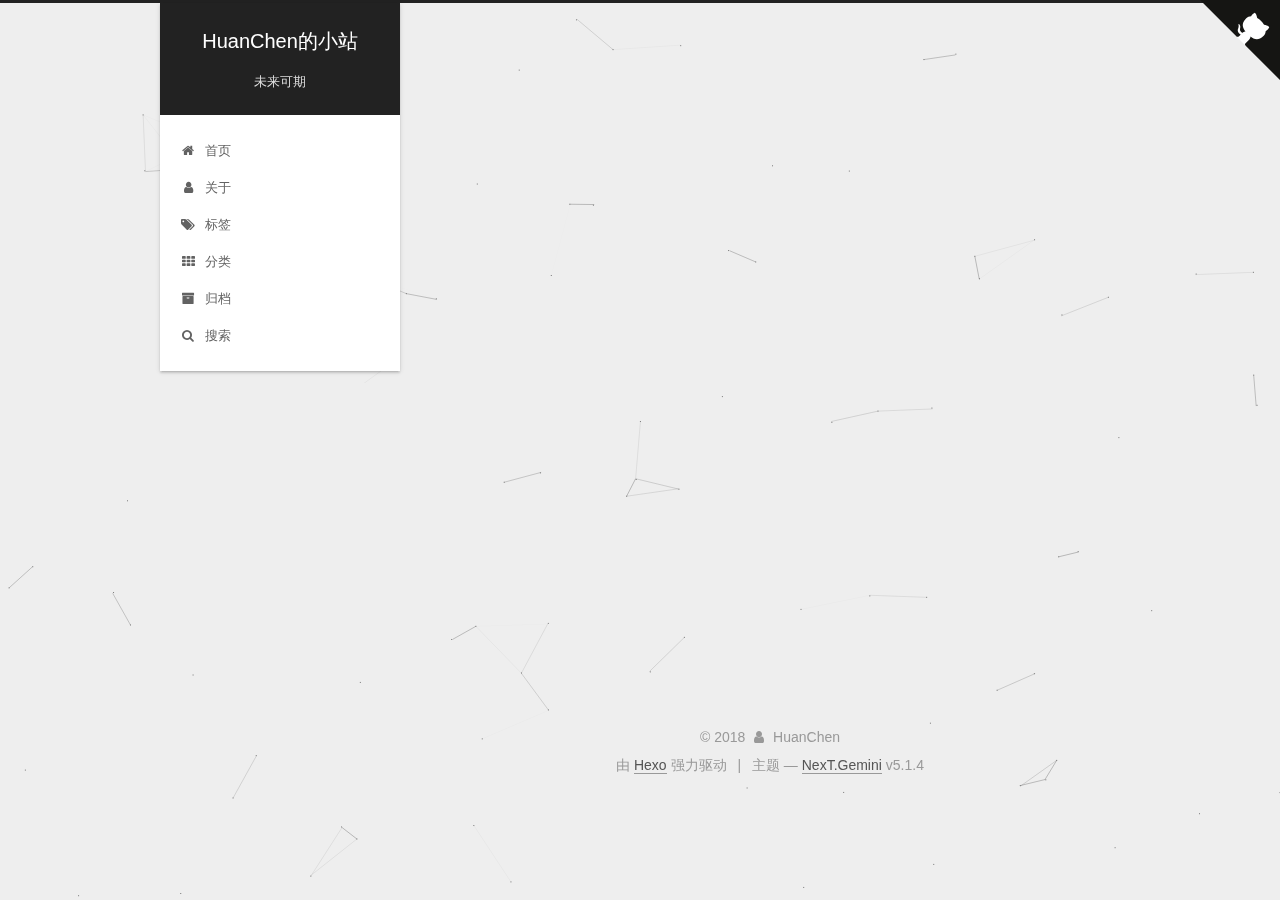
<file: tags/index.html>
<!DOCTYPE html>



  


<html class="theme-next gemini use-motion" lang="zh-Hans">
<head><meta name="generator" content="Hexo 3.8.0">
  <meta charset="UTF-8">
<meta http-equiv="X-UA-Compatible" content="IE=edge">
<meta name="viewport" content="width=device-width, initial-scale=1, maximum-scale=1">
<meta name="theme-color" content="#222">









<meta http-equiv="Cache-Control" content="no-transform">
<meta http-equiv="Cache-Control" content="no-siteapp">
















  
  
  <link href="/lib/fancybox/source/jquery.fancybox.css?v=2.1.5" rel="stylesheet" type="text/css">







<link href="/lib/font-awesome/css/font-awesome.min.css?v=4.6.2" rel="stylesheet" type="text/css">

<link href="/css/main.css?v=5.1.4" rel="stylesheet" type="text/css">


  <link rel="apple-touch-icon" sizes="180x180" href="/images/apple-touch-icon-next.png?v=5.1.4">


  <link rel="icon" type="image/png" sizes="32x32" href="/images/favicon-32x32-next.png?v=5.1.4">


  <link rel="icon" type="image/png" sizes="16x16" href="/images/favicon-16x16-next.png?v=5.1.4">


  <link rel="mask-icon" href="/images/logo.svg?v=5.1.4" color="#222">





  <meta name="keywords" content="Hexo, NexT">










<meta name="description" content="世界并不完美，但值得奋斗！">
<meta property="og:type" content="website">
<meta property="og:title" content="标签">
<meta property="og:url" content="http://yoursite.com/tags/index.html">
<meta property="og:site_name" content="HuanChen的小站">
<meta property="og:description" content="世界并不完美，但值得奋斗！">
<meta property="og:locale" content="zh-Hans">
<meta property="og:updated_time" content="2018-11-02T08:19:43.556Z">
<meta name="twitter:card" content="summary">
<meta name="twitter:title" content="标签">
<meta name="twitter:description" content="世界并不完美，但值得奋斗！">



<script type="text/javascript" id="hexo.configurations">
  var NexT = window.NexT || {};
  var CONFIG = {
    root: '/',
    scheme: 'Gemini',
    version: '5.1.4',
    sidebar: {"position":"left","display":"post","offset":12,"b2t":false,"scrollpercent":false,"onmobile":false},
    fancybox: true,
    tabs: true,
    motion: {"enable":true,"async":false,"transition":{"post_block":"fadeIn","post_header":"slideDownIn","post_body":"slideDownIn","coll_header":"slideLeftIn","sidebar":"slideUpIn"}},
    duoshuo: {
      userId: '0',
      author: '博主'
    },
    algolia: {
      applicationID: '',
      apiKey: '',
      indexName: '',
      hits: {"per_page":10},
      labels: {"input_placeholder":"Search for Posts","hits_empty":"We didn't find any results for the search: ${query}","hits_stats":"${hits} results found in ${time} ms"}
    }
  };
</script>



  <link rel="canonical" href="http://yoursite.com/tags/">





  <title>标签 | HuanChen的小站</title>
  








</head>

<body itemscope="" itemtype="http://schema.org/WebPage" lang="zh-Hans">

  
  
    
  

  <div class="container sidebar-position-left page-post-detail">
    <div class="headband"></div>
<a href="https://github.com/HuanChen1025" target="_blank" class="github-corner" aria-label="View source on GitHub"><svg width="80" height="80" viewbox="0 0 250 250" style="fill:#151513; color:#fff; position: absolute; top: 0; border: 0; right: 0;" aria-hidden="true"><path d="M0,0 L115,115 L130,115 L142,142 L250,250 L250,0 Z"/><path d="M128.3,109.0 C113.8,99.7 119.0,89.6 119.0,89.6 C122.0,82.7 120.5,78.6 120.5,78.6 C119.2,72.0 123.4,76.3 123.4,76.3 C127.3,80.9 125.5,87.3 125.5,87.3 C122.9,97.6 130.6,101.9 134.4,103.2" fill="currentColor" style="transform-origin: 130px 106px;" class="octo-arm"/><path d="M115.0,115.0 C114.9,115.1 118.7,116.5 119.8,115.4 L133.7,101.6 C136.9,99.2 139.9,98.4 142.2,98.6 C133.8,88.0 127.5,74.4 143.8,58.0 C148.5,53.4 154.0,51.2 159.7,51.0 C160.3,49.4 163.2,43.6 171.4,40.1 C171.4,40.1 176.1,42.5 178.8,56.2 C183.1,58.6 187.2,61.8 190.9,65.4 C194.5,69.0 197.7,73.2 200.1,77.6 C213.8,80.2 216.3,84.9 216.3,84.9 C212.7,93.1 206.9,96.0 205.4,96.6 C205.1,102.4 203.0,107.8 198.3,112.5 C181.9,128.9 168.3,122.5 157.7,114.1 C157.9,116.9 156.7,120.9 152.7,124.9 L141.0,136.5 C139.8,137.7 141.6,141.9 141.8,141.8 Z" fill="currentColor" class="octo-body"/></svg></a><style>.github-corner:hover .octo-arm{animation:octocat-wave 560ms ease-in-out}@keyframes octocat-wave{0%,100%{transform:rotate(0)}20%,60%{transform:rotate(-25deg)}40%,80%{transform:rotate(10deg)}}@media (max-width:500px){.github-corner:hover .octo-arm{animation:none}.github-corner .octo-arm{animation:octocat-wave 560ms ease-in-out}}</style>
    <header id="header" class="header" itemscope="" itemtype="http://schema.org/WPHeader">
      <div class="header-inner"><div class="site-brand-wrapper">
  <div class="site-meta ">
    

    <div class="custom-logo-site-title">
      <a href="/" class="brand" rel="start">
        <span class="logo-line-before"><i></i></span>
        <span class="site-title">HuanChen的小站</span>
        <span class="logo-line-after"><i></i></span>
      </a>
    </div>
      
        <p class="site-subtitle">未来可期</p>
      
  </div>

  <div class="site-nav-toggle">
    <button>
      <span class="btn-bar"></span>
      <span class="btn-bar"></span>
      <span class="btn-bar"></span>
    </button>
  </div>
</div>

<nav class="site-nav">
  

  
    <ul id="menu" class="menu">
      
        
        <li class="menu-item menu-item-home">
          <a href="/" rel="section">
            
              <i class="menu-item-icon fa fa-fw fa-home"></i> <br>
            
            首页
          </a>
        </li>
      
        
        <li class="menu-item menu-item-about">
          <a href="/about/" rel="section">
            
              <i class="menu-item-icon fa fa-fw fa-user"></i> <br>
            
            关于
          </a>
        </li>
      
        
        <li class="menu-item menu-item-tags">
          <a href="/tags/" rel="section">
            
              <i class="menu-item-icon fa fa-fw fa-tags"></i> <br>
            
            标签
          </a>
        </li>
      
        
        <li class="menu-item menu-item-categories">
          <a href="/categories/" rel="section">
            
              <i class="menu-item-icon fa fa-fw fa-th"></i> <br>
            
            分类
          </a>
        </li>
      
        
        <li class="menu-item menu-item-archives">
          <a href="/archives/" rel="section">
            
              <i class="menu-item-icon fa fa-fw fa-archive"></i> <br>
            
            归档
          </a>
        </li>
      

      
        <li class="menu-item menu-item-search">
          
            <a href="javascript:;" class="popup-trigger">
          
            
              <i class="menu-item-icon fa fa-search fa-fw"></i> <br>
            
            搜索
          </a>
        </li>
      
    </ul>
  

  
    <div class="site-search">
      
  <div class="popup search-popup local-search-popup">
  <div class="local-search-header clearfix">
    <span class="search-icon">
      <i class="fa fa-search"></i>
    </span>
    <span class="popup-btn-close">
      <i class="fa fa-times-circle"></i>
    </span>
    <div class="local-search-input-wrapper">
      <input autocomplete="off" placeholder="搜索..." spellcheck="false" type="text" id="local-search-input">
    </div>
  </div>
  <div id="local-search-result"></div>
</div>



    </div>
  
</nav>



 </div>
    </header>

    <main id="main" class="main">
      <div class="main-inner">
        <div class="content-wrap">
          <div id="content" class="content">
            

  <div id="posts" class="posts-expand">
    
    
    
    <div class="post-block page">
      <header class="post-header">

	<h1 class="post-title" itemprop="name headline">标签</h1>



</header>

      
      
      
      <div class="post-body">
        
        
          
        
      </div>
      
      
      
    </div>
    
    
    
  </div>


          </div>
          


          

  



        </div>
        
          
  
  <div class="sidebar-toggle">
    <div class="sidebar-toggle-line-wrap">
      <span class="sidebar-toggle-line sidebar-toggle-line-first"></span>
      <span class="sidebar-toggle-line sidebar-toggle-line-middle"></span>
      <span class="sidebar-toggle-line sidebar-toggle-line-last"></span>
    </div>
  </div>

  <aside id="sidebar" class="sidebar">
    
    <div class="sidebar-inner">

      

      

      <section class="site-overview-wrap sidebar-panel sidebar-panel-active">
        <div class="site-overview">
          <div class="site-author motion-element" itemprop="author" itemscope="" itemtype="http://schema.org/Person">
            
              <img class="site-author-image" itemprop="image" src="/images/avatar.jpg" alt="HuanChen">
            
              <p class="site-author-name" itemprop="name">HuanChen</p>
              <p class="site-description motion-element" itemprop="description">世界并不完美，但值得奋斗！</p>
          </div>

          <nav class="site-state motion-element">

            
              <div class="site-state-item site-state-posts">
              
                <a href="/archives/">
              
                  <span class="site-state-item-count">2</span>
                  <span class="site-state-item-name">日志</span>
                </a>
              </div>
            

            

            
              
              
              <div class="site-state-item site-state-tags">
                
                  <span class="site-state-item-count">2</span>
                  <span class="site-state-item-name">标签</span>
                
              </div>
            

          </nav>

          

          

          
          

          
          

          

        </div>
      </section>

      

      

    </div>
  </aside>


        
      </div>
    </main>

    <footer id="footer" class="footer">
      <div class="footer-inner">
        <div class="copyright">&copy; <span itemprop="copyrightYear">2018</span>
  <span class="with-love">
    <i class="fa fa-user"></i>
  </span>
  <span class="author" itemprop="copyrightHolder">HuanChen</span>

  
</div>


  <div class="powered-by">由 <a class="theme-link" target="_blank" href="https://hexo.io">Hexo</a> 强力驱动</div>



  <span class="post-meta-divider">|</span>



  <div class="theme-info">主题 &mdash; <a class="theme-link" target="_blank" href="https://github.com/iissnan/hexo-theme-next">NexT.Gemini</a> v5.1.4</div>




        







        
      </div>
    </footer>

    
      <div class="back-to-top">
        <i class="fa fa-arrow-up"></i>
        
      </div>
    

    

  </div>

  

<script type="text/javascript">
  if (Object.prototype.toString.call(window.Promise) !== '[object Function]') {
    window.Promise = null;
  }
</script>









  


  











  
  
    <script type="text/javascript" src="/lib/jquery/index.js?v=2.1.3"></script>
  

  
  
    <script type="text/javascript" src="/lib/fastclick/lib/fastclick.min.js?v=1.0.6"></script>
  

  
  
    <script type="text/javascript" src="/lib/jquery_lazyload/jquery.lazyload.js?v=1.9.7"></script>
  

  
  
    <script type="text/javascript" src="/lib/velocity/velocity.min.js?v=1.2.1"></script>
  

  
  
    <script type="text/javascript" src="/lib/velocity/velocity.ui.min.js?v=1.2.1"></script>
  

  
  
    <script type="text/javascript" src="/lib/fancybox/source/jquery.fancybox.pack.js?v=2.1.5"></script>
  

  
  
    <script type="text/javascript" src="/lib/canvas-nest/canvas-nest.min.js"></script>
  


  


  <script type="text/javascript" src="/js/src/utils.js?v=5.1.4"></script>

  <script type="text/javascript" src="/js/src/motion.js?v=5.1.4"></script>



  
  


  <script type="text/javascript" src="/js/src/affix.js?v=5.1.4"></script>

  <script type="text/javascript" src="/js/src/schemes/pisces.js?v=5.1.4"></script>



  
  <script type="text/javascript" src="/js/src/scrollspy.js?v=5.1.4"></script>
<script type="text/javascript" src="/js/src/post-details.js?v=5.1.4"></script>



  


  <script type="text/javascript" src="/js/src/bootstrap.js?v=5.1.4"></script>



  


  




	





  





  












  

  <script type="text/javascript">
    // Popup Window;
    var isfetched = false;
    var isXml = true;
    // Search DB path;
    var search_path = "search.xml";
    if (search_path.length === 0) {
      search_path = "search.xml";
    } else if (/json$/i.test(search_path)) {
      isXml = false;
    }
    var path = "/" + search_path;
    // monitor main search box;

    var onPopupClose = function (e) {
      $('.popup').hide();
      $('#local-search-input').val('');
      $('.search-result-list').remove();
      $('#no-result').remove();
      $(".local-search-pop-overlay").remove();
      $('body').css('overflow', '');
    }

    function proceedsearch() {
      $("body")
        .append('<div class="search-popup-overlay local-search-pop-overlay"></div>')
        .css('overflow', 'hidden');
      $('.search-popup-overlay').click(onPopupClose);
      $('.popup').toggle();
      var $localSearchInput = $('#local-search-input');
      $localSearchInput.attr("autocapitalize", "none");
      $localSearchInput.attr("autocorrect", "off");
      $localSearchInput.focus();
    }

    // search function;
    var searchFunc = function(path, search_id, content_id) {
      'use strict';

      // start loading animation
      $("body")
        .append('<div class="search-popup-overlay local-search-pop-overlay">' +
          '<div id="search-loading-icon">' +
          '<i class="fa fa-spinner fa-pulse fa-5x fa-fw"></i>' +
          '</div>' +
          '</div>')
        .css('overflow', 'hidden');
      $("#search-loading-icon").css('margin', '20% auto 0 auto').css('text-align', 'center');

      $.ajax({
        url: path,
        dataType: isXml ? "xml" : "json",
        async: true,
        success: function(res) {
          // get the contents from search data
          isfetched = true;
          $('.popup').detach().appendTo('.header-inner');
          var datas = isXml ? $("entry", res).map(function() {
            return {
              title: $("title", this).text(),
              content: $("content",this).text(),
              url: $("url" , this).text()
            };
          }).get() : res;
          var input = document.getElementById(search_id);
          var resultContent = document.getElementById(content_id);
          var inputEventFunction = function() {
            var searchText = input.value.trim().toLowerCase();
            var keywords = searchText.split(/[\s\-]+/);
            if (keywords.length > 1) {
              keywords.push(searchText);
            }
            var resultItems = [];
            if (searchText.length > 0) {
              // perform local searching
              datas.forEach(function(data) {
                var isMatch = false;
                var hitCount = 0;
                var searchTextCount = 0;
                var title = data.title.trim();
                var titleInLowerCase = title.toLowerCase();
                var content = data.content.trim().replace(/<[^>]+>/g,"");
                var contentInLowerCase = content.toLowerCase();
                var articleUrl = decodeURIComponent(data.url);
                var indexOfTitle = [];
                var indexOfContent = [];
                // only match articles with not empty titles
                if(title != '') {
                  keywords.forEach(function(keyword) {
                    function getIndexByWord(word, text, caseSensitive) {
                      var wordLen = word.length;
                      if (wordLen === 0) {
                        return [];
                      }
                      var startPosition = 0, position = [], index = [];
                      if (!caseSensitive) {
                        text = text.toLowerCase();
                        word = word.toLowerCase();
                      }
                      while ((position = text.indexOf(word, startPosition)) > -1) {
                        index.push({position: position, word: word});
                        startPosition = position + wordLen;
                      }
                      return index;
                    }

                    indexOfTitle = indexOfTitle.concat(getIndexByWord(keyword, titleInLowerCase, false));
                    indexOfContent = indexOfContent.concat(getIndexByWord(keyword, contentInLowerCase, false));
                  });
                  if (indexOfTitle.length > 0 || indexOfContent.length > 0) {
                    isMatch = true;
                    hitCount = indexOfTitle.length + indexOfContent.length;
                  }
                }

                // show search results

                if (isMatch) {
                  // sort index by position of keyword

                  [indexOfTitle, indexOfContent].forEach(function (index) {
                    index.sort(function (itemLeft, itemRight) {
                      if (itemRight.position !== itemLeft.position) {
                        return itemRight.position - itemLeft.position;
                      } else {
                        return itemLeft.word.length - itemRight.word.length;
                      }
                    });
                  });

                  // merge hits into slices

                  function mergeIntoSlice(text, start, end, index) {
                    var item = index[index.length - 1];
                    var position = item.position;
                    var word = item.word;
                    var hits = [];
                    var searchTextCountInSlice = 0;
                    while (position + word.length <= end && index.length != 0) {
                      if (word === searchText) {
                        searchTextCountInSlice++;
                      }
                      hits.push({position: position, length: word.length});
                      var wordEnd = position + word.length;

                      // move to next position of hit

                      index.pop();
                      while (index.length != 0) {
                        item = index[index.length - 1];
                        position = item.position;
                        word = item.word;
                        if (wordEnd > position) {
                          index.pop();
                        } else {
                          break;
                        }
                      }
                    }
                    searchTextCount += searchTextCountInSlice;
                    return {
                      hits: hits,
                      start: start,
                      end: end,
                      searchTextCount: searchTextCountInSlice
                    };
                  }

                  var slicesOfTitle = [];
                  if (indexOfTitle.length != 0) {
                    slicesOfTitle.push(mergeIntoSlice(title, 0, title.length, indexOfTitle));
                  }

                  var slicesOfContent = [];
                  while (indexOfContent.length != 0) {
                    var item = indexOfContent[indexOfContent.length - 1];
                    var position = item.position;
                    var word = item.word;
                    // cut out 100 characters
                    var start = position - 20;
                    var end = position + 80;
                    if(start < 0){
                      start = 0;
                    }
                    if (end < position + word.length) {
                      end = position + word.length;
                    }
                    if(end > content.length){
                      end = content.length;
                    }
                    slicesOfContent.push(mergeIntoSlice(content, start, end, indexOfContent));
                  }

                  // sort slices in content by search text's count and hits' count

                  slicesOfContent.sort(function (sliceLeft, sliceRight) {
                    if (sliceLeft.searchTextCount !== sliceRight.searchTextCount) {
                      return sliceRight.searchTextCount - sliceLeft.searchTextCount;
                    } else if (sliceLeft.hits.length !== sliceRight.hits.length) {
                      return sliceRight.hits.length - sliceLeft.hits.length;
                    } else {
                      return sliceLeft.start - sliceRight.start;
                    }
                  });

                  // select top N slices in content

                  var upperBound = parseInt('1');
                  if (upperBound >= 0) {
                    slicesOfContent = slicesOfContent.slice(0, upperBound);
                  }

                  // highlight title and content

                  function highlightKeyword(text, slice) {
                    var result = '';
                    var prevEnd = slice.start;
                    slice.hits.forEach(function (hit) {
                      result += text.substring(prevEnd, hit.position);
                      var end = hit.position + hit.length;
                      result += '<b class="search-keyword">' + text.substring(hit.position, end) + '</b>';
                      prevEnd = end;
                    });
                    result += text.substring(prevEnd, slice.end);
                    return result;
                  }

                  var resultItem = '';

                  if (slicesOfTitle.length != 0) {
                    resultItem += "<li><a href='" + articleUrl + "' class='search-result-title'>" + highlightKeyword(title, slicesOfTitle[0]) + "</a>";
                  } else {
                    resultItem += "<li><a href='" + articleUrl + "' class='search-result-title'>" + title + "</a>";
                  }

                  slicesOfContent.forEach(function (slice) {
                    resultItem += "<a href='" + articleUrl + "'>" +
                      "<p class=\"search-result\">" + highlightKeyword(content, slice) +
                      "...</p>" + "</a>";
                  });

                  resultItem += "</li>";
                  resultItems.push({
                    item: resultItem,
                    searchTextCount: searchTextCount,
                    hitCount: hitCount,
                    id: resultItems.length
                  });
                }
              })
            };
            if (keywords.length === 1 && keywords[0] === "") {
              resultContent.innerHTML = '<div id="no-result"><i class="fa fa-search fa-5x" /></div>'
            } else if (resultItems.length === 0) {
              resultContent.innerHTML = '<div id="no-result"><i class="fa fa-frown-o fa-5x" /></div>'
            } else {
              resultItems.sort(function (resultLeft, resultRight) {
                if (resultLeft.searchTextCount !== resultRight.searchTextCount) {
                  return resultRight.searchTextCount - resultLeft.searchTextCount;
                } else if (resultLeft.hitCount !== resultRight.hitCount) {
                  return resultRight.hitCount - resultLeft.hitCount;
                } else {
                  return resultRight.id - resultLeft.id;
                }
              });
              var searchResultList = '<ul class=\"search-result-list\">';
              resultItems.forEach(function (result) {
                searchResultList += result.item;
              })
              searchResultList += "</ul>";
              resultContent.innerHTML = searchResultList;
            }
          }

          if ('auto' === 'auto') {
            input.addEventListener('input', inputEventFunction);
          } else {
            $('.search-icon').click(inputEventFunction);
            input.addEventListener('keypress', function (event) {
              if (event.keyCode === 13) {
                inputEventFunction();
              }
            });
          }

          // remove loading animation
          $(".local-search-pop-overlay").remove();
          $('body').css('overflow', '');

          proceedsearch();
        }
      });
    }

    // handle and trigger popup window;
    $('.popup-trigger').click(function(e) {
      e.stopPropagation();
      if (isfetched === false) {
        searchFunc(path, 'local-search-input', 'local-search-result');
      } else {
        proceedsearch();
      };
    });

    $('.popup-btn-close').click(onPopupClose);
    $('.popup').click(function(e){
      e.stopPropagation();
    });
    $(document).on('keyup', function (event) {
      var shouldDismissSearchPopup = event.which === 27 &&
        $('.search-popup').is(':visible');
      if (shouldDismissSearchPopup) {
        onPopupClose();
      }
    });
  </script>





  

  

  

  
  

  

  

  

  <!-- 页面点击小红心 -->
<script type="text/javascript" src="/js/src/clicklove.js"></script>
</body>
</html>
</file>
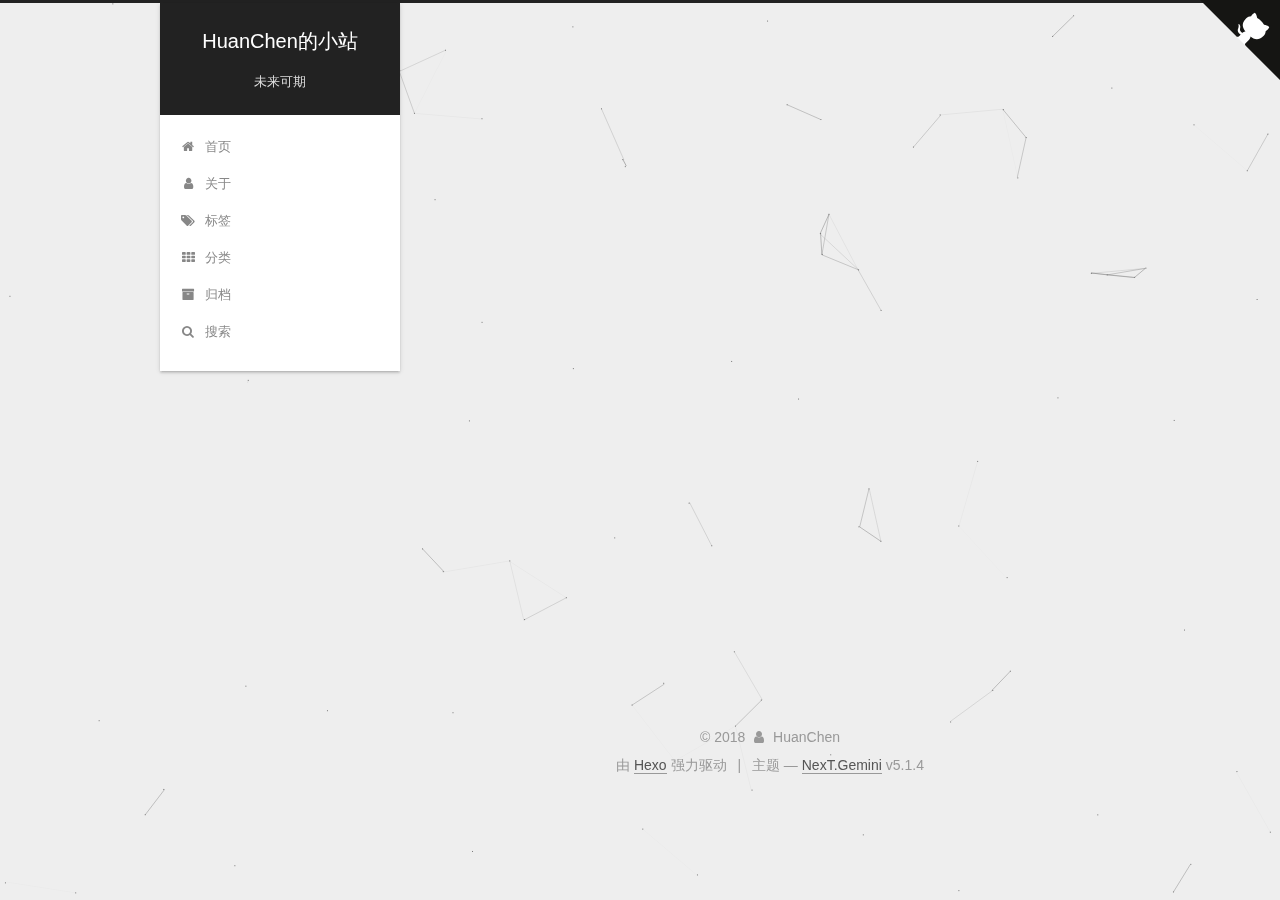
<file: archives/2018/index.html>
<!DOCTYPE html>



  


<html class="theme-next gemini use-motion" lang="zh-Hans">
<head><meta name="generator" content="Hexo 3.8.0">
  <meta charset="UTF-8">
<meta http-equiv="X-UA-Compatible" content="IE=edge">
<meta name="viewport" content="width=device-width, initial-scale=1, maximum-scale=1">
<meta name="theme-color" content="#222">









<meta http-equiv="Cache-Control" content="no-transform">
<meta http-equiv="Cache-Control" content="no-siteapp">
















  
  
  <link href="/lib/fancybox/source/jquery.fancybox.css?v=2.1.5" rel="stylesheet" type="text/css">







<link href="/lib/font-awesome/css/font-awesome.min.css?v=4.6.2" rel="stylesheet" type="text/css">

<link href="/css/main.css?v=5.1.4" rel="stylesheet" type="text/css">


  <link rel="apple-touch-icon" sizes="180x180" href="/images/apple-touch-icon-next.png?v=5.1.4">


  <link rel="icon" type="image/png" sizes="32x32" href="/images/favicon-32x32-next.png?v=5.1.4">


  <link rel="icon" type="image/png" sizes="16x16" href="/images/favicon-16x16-next.png?v=5.1.4">


  <link rel="mask-icon" href="/images/logo.svg?v=5.1.4" color="#222">





  <meta name="keywords" content="Hexo, NexT">










<meta name="description" content="世界并不完美，但值得奋斗！">
<meta property="og:type" content="website">
<meta property="og:title" content="HuanChen的小站">
<meta property="og:url" content="http://yoursite.com/archives/2018/index.html">
<meta property="og:site_name" content="HuanChen的小站">
<meta property="og:description" content="世界并不完美，但值得奋斗！">
<meta property="og:locale" content="zh-Hans">
<meta name="twitter:card" content="summary">
<meta name="twitter:title" content="HuanChen的小站">
<meta name="twitter:description" content="世界并不完美，但值得奋斗！">



<script type="text/javascript" id="hexo.configurations">
  var NexT = window.NexT || {};
  var CONFIG = {
    root: '/',
    scheme: 'Gemini',
    version: '5.1.4',
    sidebar: {"position":"left","display":"post","offset":12,"b2t":false,"scrollpercent":false,"onmobile":false},
    fancybox: true,
    tabs: true,
    motion: {"enable":true,"async":false,"transition":{"post_block":"fadeIn","post_header":"slideDownIn","post_body":"slideDownIn","coll_header":"slideLeftIn","sidebar":"slideUpIn"}},
    duoshuo: {
      userId: '0',
      author: '博主'
    },
    algolia: {
      applicationID: '',
      apiKey: '',
      indexName: '',
      hits: {"per_page":10},
      labels: {"input_placeholder":"Search for Posts","hits_empty":"We didn't find any results for the search: ${query}","hits_stats":"${hits} results found in ${time} ms"}
    }
  };
</script>



  <link rel="canonical" href="http://yoursite.com/archives/2018/">





  <title>归档 | HuanChen的小站</title>
  








</head>

<body itemscope="" itemtype="http://schema.org/WebPage" lang="zh-Hans">

  
  
    
  

  <div class="container sidebar-position-left page-archive">
    <div class="headband"></div>
<a href="https://github.com/HuanChen1025" target="_blank" class="github-corner" aria-label="View source on GitHub"><svg width="80" height="80" viewbox="0 0 250 250" style="fill:#151513; color:#fff; position: absolute; top: 0; border: 0; right: 0;" aria-hidden="true"><path d="M0,0 L115,115 L130,115 L142,142 L250,250 L250,0 Z"/><path d="M128.3,109.0 C113.8,99.7 119.0,89.6 119.0,89.6 C122.0,82.7 120.5,78.6 120.5,78.6 C119.2,72.0 123.4,76.3 123.4,76.3 C127.3,80.9 125.5,87.3 125.5,87.3 C122.9,97.6 130.6,101.9 134.4,103.2" fill="currentColor" style="transform-origin: 130px 106px;" class="octo-arm"/><path d="M115.0,115.0 C114.9,115.1 118.7,116.5 119.8,115.4 L133.7,101.6 C136.9,99.2 139.9,98.4 142.2,98.6 C133.8,88.0 127.5,74.4 143.8,58.0 C148.5,53.4 154.0,51.2 159.7,51.0 C160.3,49.4 163.2,43.6 171.4,40.1 C171.4,40.1 176.1,42.5 178.8,56.2 C183.1,58.6 187.2,61.8 190.9,65.4 C194.5,69.0 197.7,73.2 200.1,77.6 C213.8,80.2 216.3,84.9 216.3,84.9 C212.7,93.1 206.9,96.0 205.4,96.6 C205.1,102.4 203.0,107.8 198.3,112.5 C181.9,128.9 168.3,122.5 157.7,114.1 C157.9,116.9 156.7,120.9 152.7,124.9 L141.0,136.5 C139.8,137.7 141.6,141.9 141.8,141.8 Z" fill="currentColor" class="octo-body"/></svg></a><style>.github-corner:hover .octo-arm{animation:octocat-wave 560ms ease-in-out}@keyframes octocat-wave{0%,100%{transform:rotate(0)}20%,60%{transform:rotate(-25deg)}40%,80%{transform:rotate(10deg)}}@media (max-width:500px){.github-corner:hover .octo-arm{animation:none}.github-corner .octo-arm{animation:octocat-wave 560ms ease-in-out}}</style>
    <header id="header" class="header" itemscope="" itemtype="http://schema.org/WPHeader">
      <div class="header-inner"><div class="site-brand-wrapper">
  <div class="site-meta ">
    

    <div class="custom-logo-site-title">
      <a href="/" class="brand" rel="start">
        <span class="logo-line-before"><i></i></span>
        <span class="site-title">HuanChen的小站</span>
        <span class="logo-line-after"><i></i></span>
      </a>
    </div>
      
        <p class="site-subtitle">未来可期</p>
      
  </div>

  <div class="site-nav-toggle">
    <button>
      <span class="btn-bar"></span>
      <span class="btn-bar"></span>
      <span class="btn-bar"></span>
    </button>
  </div>
</div>

<nav class="site-nav">
  

  
    <ul id="menu" class="menu">
      
        
        <li class="menu-item menu-item-home">
          <a href="/" rel="section">
            
              <i class="menu-item-icon fa fa-fw fa-home"></i> <br>
            
            首页
          </a>
        </li>
      
        
        <li class="menu-item menu-item-about">
          <a href="/about/" rel="section">
            
              <i class="menu-item-icon fa fa-fw fa-user"></i> <br>
            
            关于
          </a>
        </li>
      
        
        <li class="menu-item menu-item-tags">
          <a href="/tags/" rel="section">
            
              <i class="menu-item-icon fa fa-fw fa-tags"></i> <br>
            
            标签
          </a>
        </li>
      
        
        <li class="menu-item menu-item-categories">
          <a href="/categories/" rel="section">
            
              <i class="menu-item-icon fa fa-fw fa-th"></i> <br>
            
            分类
          </a>
        </li>
      
        
        <li class="menu-item menu-item-archives">
          <a href="/archives/" rel="section">
            
              <i class="menu-item-icon fa fa-fw fa-archive"></i> <br>
            
            归档
          </a>
        </li>
      

      
        <li class="menu-item menu-item-search">
          
            <a href="javascript:;" class="popup-trigger">
          
            
              <i class="menu-item-icon fa fa-search fa-fw"></i> <br>
            
            搜索
          </a>
        </li>
      
    </ul>
  

  
    <div class="site-search">
      
  <div class="popup search-popup local-search-popup">
  <div class="local-search-header clearfix">
    <span class="search-icon">
      <i class="fa fa-search"></i>
    </span>
    <span class="popup-btn-close">
      <i class="fa fa-times-circle"></i>
    </span>
    <div class="local-search-input-wrapper">
      <input autocomplete="off" placeholder="搜索..." spellcheck="false" type="text" id="local-search-input">
    </div>
  </div>
  <div id="local-search-result"></div>
</div>



    </div>
  
</nav>



 </div>
    </header>

    <main id="main" class="main">
      <div class="main-inner">
        <div class="content-wrap">
          <div id="content" class="content">
            

  
  
  
  <div class="post-block archive">
    <div id="posts" class="posts-collapse">
      <span class="archive-move-on"></span>

      <span class="archive-page-counter">
        
        
        
          
        
        嗯..! 目前共计 2 篇日志。 继续努力。
      </span>

      

        
        
        

        
          
          <div class="collection-title">
            <h1 class="archive-year" id="archive-year-2018">2018</h1>
          </div>
        
        

        

  <article class="post post-type-normal" itemscope="" itemtype="http://schema.org/Article">
    <header class="post-header">

      <h2 class="post-title">
        
            <a class="post-title-link" href="/2018/11/02/my-first-blog/" itemprop="url">
              
                <span itemprop="name">my first blog</span>
              
            </a>
        
      </h2>

      <div class="post-meta">
        <time class="post-time" itemprop="dateCreated" datetime="2018-11-02T15:24:24+08:00" content="2018-11-02">
          11-02
        </time>
      </div>

    </header>
  </article>



      

        
        
        

        
        

        

  <article class="post post-type-normal" itemscope="" itemtype="http://schema.org/Article">
    <header class="post-header">

      <h2 class="post-title">
        
            <a class="post-title-link" href="/2018/11/01/hello-world/" itemprop="url">
              
                <span itemprop="name">Hello World</span>
              
            </a>
        
      </h2>

      <div class="post-meta">
        <time class="post-time" itemprop="dateCreated" datetime="2018-11-01T22:30:45+08:00" content="2018-11-01">
          11-01
        </time>
      </div>

    </header>
  </article>



      

    </div>
  </div>
  
  
  

  



          </div>
          


          

        </div>
        
          
  
  <div class="sidebar-toggle">
    <div class="sidebar-toggle-line-wrap">
      <span class="sidebar-toggle-line sidebar-toggle-line-first"></span>
      <span class="sidebar-toggle-line sidebar-toggle-line-middle"></span>
      <span class="sidebar-toggle-line sidebar-toggle-line-last"></span>
    </div>
  </div>

  <aside id="sidebar" class="sidebar">
    
    <div class="sidebar-inner">

      

      

      <section class="site-overview-wrap sidebar-panel sidebar-panel-active">
        <div class="site-overview">
          <div class="site-author motion-element" itemprop="author" itemscope="" itemtype="http://schema.org/Person">
            
              <img class="site-author-image" itemprop="image" src="/images/avatar.jpg" alt="HuanChen">
            
              <p class="site-author-name" itemprop="name">HuanChen</p>
              <p class="site-description motion-element" itemprop="description">世界并不完美，但值得奋斗！</p>
          </div>

          <nav class="site-state motion-element">

            
              <div class="site-state-item site-state-posts">
              
                <a href="/archives/">
              
                  <span class="site-state-item-count">2</span>
                  <span class="site-state-item-name">日志</span>
                </a>
              </div>
            

            

            
              
              
              <div class="site-state-item site-state-tags">
                
                  <span class="site-state-item-count">2</span>
                  <span class="site-state-item-name">标签</span>
                
              </div>
            

          </nav>

          

          

          
          

          
          

          

        </div>
      </section>

      

      

    </div>
  </aside>


        
      </div>
    </main>

    <footer id="footer" class="footer">
      <div class="footer-inner">
        <div class="copyright">&copy; <span itemprop="copyrightYear">2018</span>
  <span class="with-love">
    <i class="fa fa-user"></i>
  </span>
  <span class="author" itemprop="copyrightHolder">HuanChen</span>

  
</div>


  <div class="powered-by">由 <a class="theme-link" target="_blank" href="https://hexo.io">Hexo</a> 强力驱动</div>



  <span class="post-meta-divider">|</span>



  <div class="theme-info">主题 &mdash; <a class="theme-link" target="_blank" href="https://github.com/iissnan/hexo-theme-next">NexT.Gemini</a> v5.1.4</div>




        







        
      </div>
    </footer>

    
      <div class="back-to-top">
        <i class="fa fa-arrow-up"></i>
        
      </div>
    

    

  </div>

  

<script type="text/javascript">
  if (Object.prototype.toString.call(window.Promise) !== '[object Function]') {
    window.Promise = null;
  }
</script>









  


  











  
  
    <script type="text/javascript" src="/lib/jquery/index.js?v=2.1.3"></script>
  

  
  
    <script type="text/javascript" src="/lib/fastclick/lib/fastclick.min.js?v=1.0.6"></script>
  

  
  
    <script type="text/javascript" src="/lib/jquery_lazyload/jquery.lazyload.js?v=1.9.7"></script>
  

  
  
    <script type="text/javascript" src="/lib/velocity/velocity.min.js?v=1.2.1"></script>
  

  
  
    <script type="text/javascript" src="/lib/velocity/velocity.ui.min.js?v=1.2.1"></script>
  

  
  
    <script type="text/javascript" src="/lib/fancybox/source/jquery.fancybox.pack.js?v=2.1.5"></script>
  

  
  
    <script type="text/javascript" src="/lib/canvas-nest/canvas-nest.min.js"></script>
  


  


  <script type="text/javascript" src="/js/src/utils.js?v=5.1.4"></script>

  <script type="text/javascript" src="/js/src/motion.js?v=5.1.4"></script>



  
  


  <script type="text/javascript" src="/js/src/affix.js?v=5.1.4"></script>

  <script type="text/javascript" src="/js/src/schemes/pisces.js?v=5.1.4"></script>



  

  


  <script type="text/javascript" src="/js/src/bootstrap.js?v=5.1.4"></script>



  


  




	





  





  












  

  <script type="text/javascript">
    // Popup Window;
    var isfetched = false;
    var isXml = true;
    // Search DB path;
    var search_path = "search.xml";
    if (search_path.length === 0) {
      search_path = "search.xml";
    } else if (/json$/i.test(search_path)) {
      isXml = false;
    }
    var path = "/" + search_path;
    // monitor main search box;

    var onPopupClose = function (e) {
      $('.popup').hide();
      $('#local-search-input').val('');
      $('.search-result-list').remove();
      $('#no-result').remove();
      $(".local-search-pop-overlay").remove();
      $('body').css('overflow', '');
    }

    function proceedsearch() {
      $("body")
        .append('<div class="search-popup-overlay local-search-pop-overlay"></div>')
        .css('overflow', 'hidden');
      $('.search-popup-overlay').click(onPopupClose);
      $('.popup').toggle();
      var $localSearchInput = $('#local-search-input');
      $localSearchInput.attr("autocapitalize", "none");
      $localSearchInput.attr("autocorrect", "off");
      $localSearchInput.focus();
    }

    // search function;
    var searchFunc = function(path, search_id, content_id) {
      'use strict';

      // start loading animation
      $("body")
        .append('<div class="search-popup-overlay local-search-pop-overlay">' +
          '<div id="search-loading-icon">' +
          '<i class="fa fa-spinner fa-pulse fa-5x fa-fw"></i>' +
          '</div>' +
          '</div>')
        .css('overflow', 'hidden');
      $("#search-loading-icon").css('margin', '20% auto 0 auto').css('text-align', 'center');

      $.ajax({
        url: path,
        dataType: isXml ? "xml" : "json",
        async: true,
        success: function(res) {
          // get the contents from search data
          isfetched = true;
          $('.popup').detach().appendTo('.header-inner');
          var datas = isXml ? $("entry", res).map(function() {
            return {
              title: $("title", this).text(),
              content: $("content",this).text(),
              url: $("url" , this).text()
            };
          }).get() : res;
          var input = document.getElementById(search_id);
          var resultContent = document.getElementById(content_id);
          var inputEventFunction = function() {
            var searchText = input.value.trim().toLowerCase();
            var keywords = searchText.split(/[\s\-]+/);
            if (keywords.length > 1) {
              keywords.push(searchText);
            }
            var resultItems = [];
            if (searchText.length > 0) {
              // perform local searching
              datas.forEach(function(data) {
                var isMatch = false;
                var hitCount = 0;
                var searchTextCount = 0;
                var title = data.title.trim();
                var titleInLowerCase = title.toLowerCase();
                var content = data.content.trim().replace(/<[^>]+>/g,"");
                var contentInLowerCase = content.toLowerCase();
                var articleUrl = decodeURIComponent(data.url);
                var indexOfTitle = [];
                var indexOfContent = [];
                // only match articles with not empty titles
                if(title != '') {
                  keywords.forEach(function(keyword) {
                    function getIndexByWord(word, text, caseSensitive) {
                      var wordLen = word.length;
                      if (wordLen === 0) {
                        return [];
                      }
                      var startPosition = 0, position = [], index = [];
                      if (!caseSensitive) {
                        text = text.toLowerCase();
                        word = word.toLowerCase();
                      }
                      while ((position = text.indexOf(word, startPosition)) > -1) {
                        index.push({position: position, word: word});
                        startPosition = position + wordLen;
                      }
                      return index;
                    }

                    indexOfTitle = indexOfTitle.concat(getIndexByWord(keyword, titleInLowerCase, false));
                    indexOfContent = indexOfContent.concat(getIndexByWord(keyword, contentInLowerCase, false));
                  });
                  if (indexOfTitle.length > 0 || indexOfContent.length > 0) {
                    isMatch = true;
                    hitCount = indexOfTitle.length + indexOfContent.length;
                  }
                }

                // show search results

                if (isMatch) {
                  // sort index by position of keyword

                  [indexOfTitle, indexOfContent].forEach(function (index) {
                    index.sort(function (itemLeft, itemRight) {
                      if (itemRight.position !== itemLeft.position) {
                        return itemRight.position - itemLeft.position;
                      } else {
                        return itemLeft.word.length - itemRight.word.length;
                      }
                    });
                  });

                  // merge hits into slices

                  function mergeIntoSlice(text, start, end, index) {
                    var item = index[index.length - 1];
                    var position = item.position;
                    var word = item.word;
                    var hits = [];
                    var searchTextCountInSlice = 0;
                    while (position + word.length <= end && index.length != 0) {
                      if (word === searchText) {
                        searchTextCountInSlice++;
                      }
                      hits.push({position: position, length: word.length});
                      var wordEnd = position + word.length;

                      // move to next position of hit

                      index.pop();
                      while (index.length != 0) {
                        item = index[index.length - 1];
                        position = item.position;
                        word = item.word;
                        if (wordEnd > position) {
                          index.pop();
                        } else {
                          break;
                        }
                      }
                    }
                    searchTextCount += searchTextCountInSlice;
                    return {
                      hits: hits,
                      start: start,
                      end: end,
                      searchTextCount: searchTextCountInSlice
                    };
                  }

                  var slicesOfTitle = [];
                  if (indexOfTitle.length != 0) {
                    slicesOfTitle.push(mergeIntoSlice(title, 0, title.length, indexOfTitle));
                  }

                  var slicesOfContent = [];
                  while (indexOfContent.length != 0) {
                    var item = indexOfContent[indexOfContent.length - 1];
                    var position = item.position;
                    var word = item.word;
                    // cut out 100 characters
                    var start = position - 20;
                    var end = position + 80;
                    if(start < 0){
                      start = 0;
                    }
                    if (end < position + word.length) {
                      end = position + word.length;
                    }
                    if(end > content.length){
                      end = content.length;
                    }
                    slicesOfContent.push(mergeIntoSlice(content, start, end, indexOfContent));
                  }

                  // sort slices in content by search text's count and hits' count

                  slicesOfContent.sort(function (sliceLeft, sliceRight) {
                    if (sliceLeft.searchTextCount !== sliceRight.searchTextCount) {
                      return sliceRight.searchTextCount - sliceLeft.searchTextCount;
                    } else if (sliceLeft.hits.length !== sliceRight.hits.length) {
                      return sliceRight.hits.length - sliceLeft.hits.length;
                    } else {
                      return sliceLeft.start - sliceRight.start;
                    }
                  });

                  // select top N slices in content

                  var upperBound = parseInt('1');
                  if (upperBound >= 0) {
                    slicesOfContent = slicesOfContent.slice(0, upperBound);
                  }

                  // highlight title and content

                  function highlightKeyword(text, slice) {
                    var result = '';
                    var prevEnd = slice.start;
                    slice.hits.forEach(function (hit) {
                      result += text.substring(prevEnd, hit.position);
                      var end = hit.position + hit.length;
                      result += '<b class="search-keyword">' + text.substring(hit.position, end) + '</b>';
                      prevEnd = end;
                    });
                    result += text.substring(prevEnd, slice.end);
                    return result;
                  }

                  var resultItem = '';

                  if (slicesOfTitle.length != 0) {
                    resultItem += "<li><a href='" + articleUrl + "' class='search-result-title'>" + highlightKeyword(title, slicesOfTitle[0]) + "</a>";
                  } else {
                    resultItem += "<li><a href='" + articleUrl + "' class='search-result-title'>" + title + "</a>";
                  }

                  slicesOfContent.forEach(function (slice) {
                    resultItem += "<a href='" + articleUrl + "'>" +
                      "<p class=\"search-result\">" + highlightKeyword(content, slice) +
                      "...</p>" + "</a>";
                  });

                  resultItem += "</li>";
                  resultItems.push({
                    item: resultItem,
                    searchTextCount: searchTextCount,
                    hitCount: hitCount,
                    id: resultItems.length
                  });
                }
              })
            };
            if (keywords.length === 1 && keywords[0] === "") {
              resultContent.innerHTML = '<div id="no-result"><i class="fa fa-search fa-5x" /></div>'
            } else if (resultItems.length === 0) {
              resultContent.innerHTML = '<div id="no-result"><i class="fa fa-frown-o fa-5x" /></div>'
            } else {
              resultItems.sort(function (resultLeft, resultRight) {
                if (resultLeft.searchTextCount !== resultRight.searchTextCount) {
                  return resultRight.searchTextCount - resultLeft.searchTextCount;
                } else if (resultLeft.hitCount !== resultRight.hitCount) {
                  return resultRight.hitCount - resultLeft.hitCount;
                } else {
                  return resultRight.id - resultLeft.id;
                }
              });
              var searchResultList = '<ul class=\"search-result-list\">';
              resultItems.forEach(function (result) {
                searchResultList += result.item;
              })
              searchResultList += "</ul>";
              resultContent.innerHTML = searchResultList;
            }
          }

          if ('auto' === 'auto') {
            input.addEventListener('input', inputEventFunction);
          } else {
            $('.search-icon').click(inputEventFunction);
            input.addEventListener('keypress', function (event) {
              if (event.keyCode === 13) {
                inputEventFunction();
              }
            });
          }

          // remove loading animation
          $(".local-search-pop-overlay").remove();
          $('body').css('overflow', '');

          proceedsearch();
        }
      });
    }

    // handle and trigger popup window;
    $('.popup-trigger').click(function(e) {
      e.stopPropagation();
      if (isfetched === false) {
        searchFunc(path, 'local-search-input', 'local-search-result');
      } else {
        proceedsearch();
      };
    });

    $('.popup-btn-close').click(onPopupClose);
    $('.popup').click(function(e){
      e.stopPropagation();
    });
    $(document).on('keyup', function (event) {
      var shouldDismissSearchPopup = event.which === 27 &&
        $('.search-popup').is(':visible');
      if (shouldDismissSearchPopup) {
        onPopupClose();
      }
    });
  </script>





  

  

  

  
  

  

  

  

  <!-- 页面点击小红心 -->
<script type="text/javascript" src="/js/src/clicklove.js"></script>
</body>
</html>
</file>
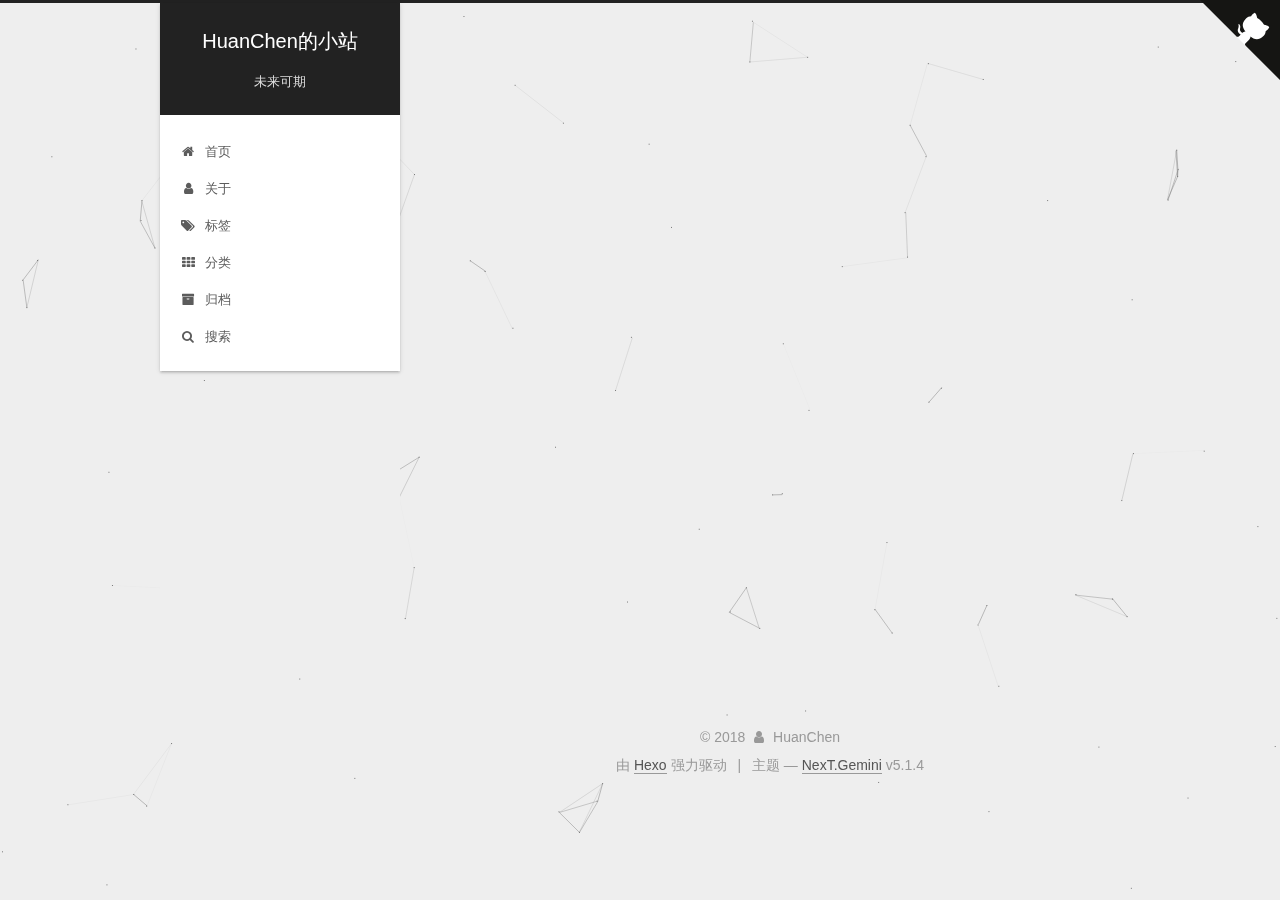
<file: tags/Java/index.html>
<!DOCTYPE html>



  


<html class="theme-next gemini use-motion" lang="zh-Hans">
<head><meta name="generator" content="Hexo 3.8.0">
  <meta charset="UTF-8">
<meta http-equiv="X-UA-Compatible" content="IE=edge">
<meta name="viewport" content="width=device-width, initial-scale=1, maximum-scale=1">
<meta name="theme-color" content="#222">









<meta http-equiv="Cache-Control" content="no-transform">
<meta http-equiv="Cache-Control" content="no-siteapp">
















  
  
  <link href="/lib/fancybox/source/jquery.fancybox.css?v=2.1.5" rel="stylesheet" type="text/css">







<link href="/lib/font-awesome/css/font-awesome.min.css?v=4.6.2" rel="stylesheet" type="text/css">

<link href="/css/main.css?v=5.1.4" rel="stylesheet" type="text/css">


  <link rel="apple-touch-icon" sizes="180x180" href="/images/apple-touch-icon-next.png?v=5.1.4">


  <link rel="icon" type="image/png" sizes="32x32" href="/images/favicon-32x32-next.png?v=5.1.4">


  <link rel="icon" type="image/png" sizes="16x16" href="/images/favicon-16x16-next.png?v=5.1.4">


  <link rel="mask-icon" href="/images/logo.svg?v=5.1.4" color="#222">





  <meta name="keywords" content="Hexo, NexT">










<meta name="description" content="世界并不完美，但值得奋斗！">
<meta property="og:type" content="website">
<meta property="og:title" content="HuanChen的小站">
<meta property="og:url" content="http://yoursite.com/tags/Java/index.html">
<meta property="og:site_name" content="HuanChen的小站">
<meta property="og:description" content="世界并不完美，但值得奋斗！">
<meta property="og:locale" content="zh-Hans">
<meta name="twitter:card" content="summary">
<meta name="twitter:title" content="HuanChen的小站">
<meta name="twitter:description" content="世界并不完美，但值得奋斗！">



<script type="text/javascript" id="hexo.configurations">
  var NexT = window.NexT || {};
  var CONFIG = {
    root: '/',
    scheme: 'Gemini',
    version: '5.1.4',
    sidebar: {"position":"left","display":"post","offset":12,"b2t":false,"scrollpercent":false,"onmobile":false},
    fancybox: true,
    tabs: true,
    motion: {"enable":true,"async":false,"transition":{"post_block":"fadeIn","post_header":"slideDownIn","post_body":"slideDownIn","coll_header":"slideLeftIn","sidebar":"slideUpIn"}},
    duoshuo: {
      userId: '0',
      author: '博主'
    },
    algolia: {
      applicationID: '',
      apiKey: '',
      indexName: '',
      hits: {"per_page":10},
      labels: {"input_placeholder":"Search for Posts","hits_empty":"We didn't find any results for the search: ${query}","hits_stats":"${hits} results found in ${time} ms"}
    }
  };
</script>



  <link rel="canonical" href="http://yoursite.com/tags/Java/">





  <title>标签: Java | HuanChen的小站</title>
  








</head>

<body itemscope="" itemtype="http://schema.org/WebPage" lang="zh-Hans">

  
  
    
  

  <div class="container sidebar-position-left ">
    <div class="headband"></div>
<a href="https://github.com/HuanChen1025" target="_blank" class="github-corner" aria-label="View source on GitHub"><svg width="80" height="80" viewbox="0 0 250 250" style="fill:#151513; color:#fff; position: absolute; top: 0; border: 0; right: 0;" aria-hidden="true"><path d="M0,0 L115,115 L130,115 L142,142 L250,250 L250,0 Z"/><path d="M128.3,109.0 C113.8,99.7 119.0,89.6 119.0,89.6 C122.0,82.7 120.5,78.6 120.5,78.6 C119.2,72.0 123.4,76.3 123.4,76.3 C127.3,80.9 125.5,87.3 125.5,87.3 C122.9,97.6 130.6,101.9 134.4,103.2" fill="currentColor" style="transform-origin: 130px 106px;" class="octo-arm"/><path d="M115.0,115.0 C114.9,115.1 118.7,116.5 119.8,115.4 L133.7,101.6 C136.9,99.2 139.9,98.4 142.2,98.6 C133.8,88.0 127.5,74.4 143.8,58.0 C148.5,53.4 154.0,51.2 159.7,51.0 C160.3,49.4 163.2,43.6 171.4,40.1 C171.4,40.1 176.1,42.5 178.8,56.2 C183.1,58.6 187.2,61.8 190.9,65.4 C194.5,69.0 197.7,73.2 200.1,77.6 C213.8,80.2 216.3,84.9 216.3,84.9 C212.7,93.1 206.9,96.0 205.4,96.6 C205.1,102.4 203.0,107.8 198.3,112.5 C181.9,128.9 168.3,122.5 157.7,114.1 C157.9,116.9 156.7,120.9 152.7,124.9 L141.0,136.5 C139.8,137.7 141.6,141.9 141.8,141.8 Z" fill="currentColor" class="octo-body"/></svg></a><style>.github-corner:hover .octo-arm{animation:octocat-wave 560ms ease-in-out}@keyframes octocat-wave{0%,100%{transform:rotate(0)}20%,60%{transform:rotate(-25deg)}40%,80%{transform:rotate(10deg)}}@media (max-width:500px){.github-corner:hover .octo-arm{animation:none}.github-corner .octo-arm{animation:octocat-wave 560ms ease-in-out}}</style>
    <header id="header" class="header" itemscope="" itemtype="http://schema.org/WPHeader">
      <div class="header-inner"><div class="site-brand-wrapper">
  <div class="site-meta ">
    

    <div class="custom-logo-site-title">
      <a href="/" class="brand" rel="start">
        <span class="logo-line-before"><i></i></span>
        <span class="site-title">HuanChen的小站</span>
        <span class="logo-line-after"><i></i></span>
      </a>
    </div>
      
        <p class="site-subtitle">未来可期</p>
      
  </div>

  <div class="site-nav-toggle">
    <button>
      <span class="btn-bar"></span>
      <span class="btn-bar"></span>
      <span class="btn-bar"></span>
    </button>
  </div>
</div>

<nav class="site-nav">
  

  
    <ul id="menu" class="menu">
      
        
        <li class="menu-item menu-item-home">
          <a href="/" rel="section">
            
              <i class="menu-item-icon fa fa-fw fa-home"></i> <br>
            
            首页
          </a>
        </li>
      
        
        <li class="menu-item menu-item-about">
          <a href="/about/" rel="section">
            
              <i class="menu-item-icon fa fa-fw fa-user"></i> <br>
            
            关于
          </a>
        </li>
      
        
        <li class="menu-item menu-item-tags">
          <a href="/tags/" rel="section">
            
              <i class="menu-item-icon fa fa-fw fa-tags"></i> <br>
            
            标签
          </a>
        </li>
      
        
        <li class="menu-item menu-item-categories">
          <a href="/categories/" rel="section">
            
              <i class="menu-item-icon fa fa-fw fa-th"></i> <br>
            
            分类
          </a>
        </li>
      
        
        <li class="menu-item menu-item-archives">
          <a href="/archives/" rel="section">
            
              <i class="menu-item-icon fa fa-fw fa-archive"></i> <br>
            
            归档
          </a>
        </li>
      

      
        <li class="menu-item menu-item-search">
          
            <a href="javascript:;" class="popup-trigger">
          
            
              <i class="menu-item-icon fa fa-search fa-fw"></i> <br>
            
            搜索
          </a>
        </li>
      
    </ul>
  

  
    <div class="site-search">
      
  <div class="popup search-popup local-search-popup">
  <div class="local-search-header clearfix">
    <span class="search-icon">
      <i class="fa fa-search"></i>
    </span>
    <span class="popup-btn-close">
      <i class="fa fa-times-circle"></i>
    </span>
    <div class="local-search-input-wrapper">
      <input autocomplete="off" placeholder="搜索..." spellcheck="false" type="text" id="local-search-input">
    </div>
  </div>
  <div id="local-search-result"></div>
</div>



    </div>
  
</nav>



 </div>
    </header>

    <main id="main" class="main">
      <div class="main-inner">
        <div class="content-wrap">
          <div id="content" class="content">
            

  
  
  
  <div class="post-block tag">

    <div id="posts" class="posts-collapse">
      <div class="collection-title">
        <h1>Java<small>标签</small>
        </h1>
      </div>

      
        

  <article class="post post-type-normal" itemscope="" itemtype="http://schema.org/Article">
    <header class="post-header">

      <h2 class="post-title">
        
            <a class="post-title-link" href="/2018/11/02/my-first-blog/" itemprop="url">
              
                <span itemprop="name">my first blog</span>
              
            </a>
        
      </h2>

      <div class="post-meta">
        <time class="post-time" itemprop="dateCreated" datetime="2018-11-02T15:24:24+08:00" content="2018-11-02">
          11-02
        </time>
      </div>

    </header>
  </article>


      
    </div>

  </div>
  
  
  

  


          </div>
          


          

        </div>
        
          
  
  <div class="sidebar-toggle">
    <div class="sidebar-toggle-line-wrap">
      <span class="sidebar-toggle-line sidebar-toggle-line-first"></span>
      <span class="sidebar-toggle-line sidebar-toggle-line-middle"></span>
      <span class="sidebar-toggle-line sidebar-toggle-line-last"></span>
    </div>
  </div>

  <aside id="sidebar" class="sidebar">
    
    <div class="sidebar-inner">

      

      

      <section class="site-overview-wrap sidebar-panel sidebar-panel-active">
        <div class="site-overview">
          <div class="site-author motion-element" itemprop="author" itemscope="" itemtype="http://schema.org/Person">
            
              <img class="site-author-image" itemprop="image" src="/images/avatar.jpg" alt="HuanChen">
            
              <p class="site-author-name" itemprop="name">HuanChen</p>
              <p class="site-description motion-element" itemprop="description">世界并不完美，但值得奋斗！</p>
          </div>

          <nav class="site-state motion-element">

            
              <div class="site-state-item site-state-posts">
              
                <a href="/archives/">
              
                  <span class="site-state-item-count">2</span>
                  <span class="site-state-item-name">日志</span>
                </a>
              </div>
            

            

            
              
              
              <div class="site-state-item site-state-tags">
                
                  <span class="site-state-item-count">2</span>
                  <span class="site-state-item-name">标签</span>
                
              </div>
            

          </nav>

          

          

          
          

          
          

          

        </div>
      </section>

      

      

    </div>
  </aside>


        
      </div>
    </main>

    <footer id="footer" class="footer">
      <div class="footer-inner">
        <div class="copyright">&copy; <span itemprop="copyrightYear">2018</span>
  <span class="with-love">
    <i class="fa fa-user"></i>
  </span>
  <span class="author" itemprop="copyrightHolder">HuanChen</span>

  
</div>


  <div class="powered-by">由 <a class="theme-link" target="_blank" href="https://hexo.io">Hexo</a> 强力驱动</div>



  <span class="post-meta-divider">|</span>



  <div class="theme-info">主题 &mdash; <a class="theme-link" target="_blank" href="https://github.com/iissnan/hexo-theme-next">NexT.Gemini</a> v5.1.4</div>




        







        
      </div>
    </footer>

    
      <div class="back-to-top">
        <i class="fa fa-arrow-up"></i>
        
      </div>
    

    

  </div>

  

<script type="text/javascript">
  if (Object.prototype.toString.call(window.Promise) !== '[object Function]') {
    window.Promise = null;
  }
</script>









  


  











  
  
    <script type="text/javascript" src="/lib/jquery/index.js?v=2.1.3"></script>
  

  
  
    <script type="text/javascript" src="/lib/fastclick/lib/fastclick.min.js?v=1.0.6"></script>
  

  
  
    <script type="text/javascript" src="/lib/jquery_lazyload/jquery.lazyload.js?v=1.9.7"></script>
  

  
  
    <script type="text/javascript" src="/lib/velocity/velocity.min.js?v=1.2.1"></script>
  

  
  
    <script type="text/javascript" src="/lib/velocity/velocity.ui.min.js?v=1.2.1"></script>
  

  
  
    <script type="text/javascript" src="/lib/fancybox/source/jquery.fancybox.pack.js?v=2.1.5"></script>
  

  
  
    <script type="text/javascript" src="/lib/canvas-nest/canvas-nest.min.js"></script>
  


  


  <script type="text/javascript" src="/js/src/utils.js?v=5.1.4"></script>

  <script type="text/javascript" src="/js/src/motion.js?v=5.1.4"></script>



  
  


  <script type="text/javascript" src="/js/src/affix.js?v=5.1.4"></script>

  <script type="text/javascript" src="/js/src/schemes/pisces.js?v=5.1.4"></script>



  

  


  <script type="text/javascript" src="/js/src/bootstrap.js?v=5.1.4"></script>



  


  




	





  





  












  

  <script type="text/javascript">
    // Popup Window;
    var isfetched = false;
    var isXml = true;
    // Search DB path;
    var search_path = "search.xml";
    if (search_path.length === 0) {
      search_path = "search.xml";
    } else if (/json$/i.test(search_path)) {
      isXml = false;
    }
    var path = "/" + search_path;
    // monitor main search box;

    var onPopupClose = function (e) {
      $('.popup').hide();
      $('#local-search-input').val('');
      $('.search-result-list').remove();
      $('#no-result').remove();
      $(".local-search-pop-overlay").remove();
      $('body').css('overflow', '');
    }

    function proceedsearch() {
      $("body")
        .append('<div class="search-popup-overlay local-search-pop-overlay"></div>')
        .css('overflow', 'hidden');
      $('.search-popup-overlay').click(onPopupClose);
      $('.popup').toggle();
      var $localSearchInput = $('#local-search-input');
      $localSearchInput.attr("autocapitalize", "none");
      $localSearchInput.attr("autocorrect", "off");
      $localSearchInput.focus();
    }

    // search function;
    var searchFunc = function(path, search_id, content_id) {
      'use strict';

      // start loading animation
      $("body")
        .append('<div class="search-popup-overlay local-search-pop-overlay">' +
          '<div id="search-loading-icon">' +
          '<i class="fa fa-spinner fa-pulse fa-5x fa-fw"></i>' +
          '</div>' +
          '</div>')
        .css('overflow', 'hidden');
      $("#search-loading-icon").css('margin', '20% auto 0 auto').css('text-align', 'center');

      $.ajax({
        url: path,
        dataType: isXml ? "xml" : "json",
        async: true,
        success: function(res) {
          // get the contents from search data
          isfetched = true;
          $('.popup').detach().appendTo('.header-inner');
          var datas = isXml ? $("entry", res).map(function() {
            return {
              title: $("title", this).text(),
              content: $("content",this).text(),
              url: $("url" , this).text()
            };
          }).get() : res;
          var input = document.getElementById(search_id);
          var resultContent = document.getElementById(content_id);
          var inputEventFunction = function() {
            var searchText = input.value.trim().toLowerCase();
            var keywords = searchText.split(/[\s\-]+/);
            if (keywords.length > 1) {
              keywords.push(searchText);
            }
            var resultItems = [];
            if (searchText.length > 0) {
              // perform local searching
              datas.forEach(function(data) {
                var isMatch = false;
                var hitCount = 0;
                var searchTextCount = 0;
                var title = data.title.trim();
                var titleInLowerCase = title.toLowerCase();
                var content = data.content.trim().replace(/<[^>]+>/g,"");
                var contentInLowerCase = content.toLowerCase();
                var articleUrl = decodeURIComponent(data.url);
                var indexOfTitle = [];
                var indexOfContent = [];
                // only match articles with not empty titles
                if(title != '') {
                  keywords.forEach(function(keyword) {
                    function getIndexByWord(word, text, caseSensitive) {
                      var wordLen = word.length;
                      if (wordLen === 0) {
                        return [];
                      }
                      var startPosition = 0, position = [], index = [];
                      if (!caseSensitive) {
                        text = text.toLowerCase();
                        word = word.toLowerCase();
                      }
                      while ((position = text.indexOf(word, startPosition)) > -1) {
                        index.push({position: position, word: word});
                        startPosition = position + wordLen;
                      }
                      return index;
                    }

                    indexOfTitle = indexOfTitle.concat(getIndexByWord(keyword, titleInLowerCase, false));
                    indexOfContent = indexOfContent.concat(getIndexByWord(keyword, contentInLowerCase, false));
                  });
                  if (indexOfTitle.length > 0 || indexOfContent.length > 0) {
                    isMatch = true;
                    hitCount = indexOfTitle.length + indexOfContent.length;
                  }
                }

                // show search results

                if (isMatch) {
                  // sort index by position of keyword

                  [indexOfTitle, indexOfContent].forEach(function (index) {
                    index.sort(function (itemLeft, itemRight) {
                      if (itemRight.position !== itemLeft.position) {
                        return itemRight.position - itemLeft.position;
                      } else {
                        return itemLeft.word.length - itemRight.word.length;
                      }
                    });
                  });

                  // merge hits into slices

                  function mergeIntoSlice(text, start, end, index) {
                    var item = index[index.length - 1];
                    var position = item.position;
                    var word = item.word;
                    var hits = [];
                    var searchTextCountInSlice = 0;
                    while (position + word.length <= end && index.length != 0) {
                      if (word === searchText) {
                        searchTextCountInSlice++;
                      }
                      hits.push({position: position, length: word.length});
                      var wordEnd = position + word.length;

                      // move to next position of hit

                      index.pop();
                      while (index.length != 0) {
                        item = index[index.length - 1];
                        position = item.position;
                        word = item.word;
                        if (wordEnd > position) {
                          index.pop();
                        } else {
                          break;
                        }
                      }
                    }
                    searchTextCount += searchTextCountInSlice;
                    return {
                      hits: hits,
                      start: start,
                      end: end,
                      searchTextCount: searchTextCountInSlice
                    };
                  }

                  var slicesOfTitle = [];
                  if (indexOfTitle.length != 0) {
                    slicesOfTitle.push(mergeIntoSlice(title, 0, title.length, indexOfTitle));
                  }

                  var slicesOfContent = [];
                  while (indexOfContent.length != 0) {
                    var item = indexOfContent[indexOfContent.length - 1];
                    var position = item.position;
                    var word = item.word;
                    // cut out 100 characters
                    var start = position - 20;
                    var end = position + 80;
                    if(start < 0){
                      start = 0;
                    }
                    if (end < position + word.length) {
                      end = position + word.length;
                    }
                    if(end > content.length){
                      end = content.length;
                    }
                    slicesOfContent.push(mergeIntoSlice(content, start, end, indexOfContent));
                  }

                  // sort slices in content by search text's count and hits' count

                  slicesOfContent.sort(function (sliceLeft, sliceRight) {
                    if (sliceLeft.searchTextCount !== sliceRight.searchTextCount) {
                      return sliceRight.searchTextCount - sliceLeft.searchTextCount;
                    } else if (sliceLeft.hits.length !== sliceRight.hits.length) {
                      return sliceRight.hits.length - sliceLeft.hits.length;
                    } else {
                      return sliceLeft.start - sliceRight.start;
                    }
                  });

                  // select top N slices in content

                  var upperBound = parseInt('1');
                  if (upperBound >= 0) {
                    slicesOfContent = slicesOfContent.slice(0, upperBound);
                  }

                  // highlight title and content

                  function highlightKeyword(text, slice) {
                    var result = '';
                    var prevEnd = slice.start;
                    slice.hits.forEach(function (hit) {
                      result += text.substring(prevEnd, hit.position);
                      var end = hit.position + hit.length;
                      result += '<b class="search-keyword">' + text.substring(hit.position, end) + '</b>';
                      prevEnd = end;
                    });
                    result += text.substring(prevEnd, slice.end);
                    return result;
                  }

                  var resultItem = '';

                  if (slicesOfTitle.length != 0) {
                    resultItem += "<li><a href='" + articleUrl + "' class='search-result-title'>" + highlightKeyword(title, slicesOfTitle[0]) + "</a>";
                  } else {
                    resultItem += "<li><a href='" + articleUrl + "' class='search-result-title'>" + title + "</a>";
                  }

                  slicesOfContent.forEach(function (slice) {
                    resultItem += "<a href='" + articleUrl + "'>" +
                      "<p class=\"search-result\">" + highlightKeyword(content, slice) +
                      "...</p>" + "</a>";
                  });

                  resultItem += "</li>";
                  resultItems.push({
                    item: resultItem,
                    searchTextCount: searchTextCount,
                    hitCount: hitCount,
                    id: resultItems.length
                  });
                }
              })
            };
            if (keywords.length === 1 && keywords[0] === "") {
              resultContent.innerHTML = '<div id="no-result"><i class="fa fa-search fa-5x" /></div>'
            } else if (resultItems.length === 0) {
              resultContent.innerHTML = '<div id="no-result"><i class="fa fa-frown-o fa-5x" /></div>'
            } else {
              resultItems.sort(function (resultLeft, resultRight) {
                if (resultLeft.searchTextCount !== resultRight.searchTextCount) {
                  return resultRight.searchTextCount - resultLeft.searchTextCount;
                } else if (resultLeft.hitCount !== resultRight.hitCount) {
                  return resultRight.hitCount - resultLeft.hitCount;
                } else {
                  return resultRight.id - resultLeft.id;
                }
              });
              var searchResultList = '<ul class=\"search-result-list\">';
              resultItems.forEach(function (result) {
                searchResultList += result.item;
              })
              searchResultList += "</ul>";
              resultContent.innerHTML = searchResultList;
            }
          }

          if ('auto' === 'auto') {
            input.addEventListener('input', inputEventFunction);
          } else {
            $('.search-icon').click(inputEventFunction);
            input.addEventListener('keypress', function (event) {
              if (event.keyCode === 13) {
                inputEventFunction();
              }
            });
          }

          // remove loading animation
          $(".local-search-pop-overlay").remove();
          $('body').css('overflow', '');

          proceedsearch();
        }
      });
    }

    // handle and trigger popup window;
    $('.popup-trigger').click(function(e) {
      e.stopPropagation();
      if (isfetched === false) {
        searchFunc(path, 'local-search-input', 'local-search-result');
      } else {
        proceedsearch();
      };
    });

    $('.popup-btn-close').click(onPopupClose);
    $('.popup').click(function(e){
      e.stopPropagation();
    });
    $(document).on('keyup', function (event) {
      var shouldDismissSearchPopup = event.which === 27 &&
        $('.search-popup').is(':visible');
      if (shouldDismissSearchPopup) {
        onPopupClose();
      }
    });
  </script>





  

  

  

  
  

  

  

  

  <!-- 页面点击小红心 -->
<script type="text/javascript" src="/js/src/clicklove.js"></script>
</body>
</html>
</file>
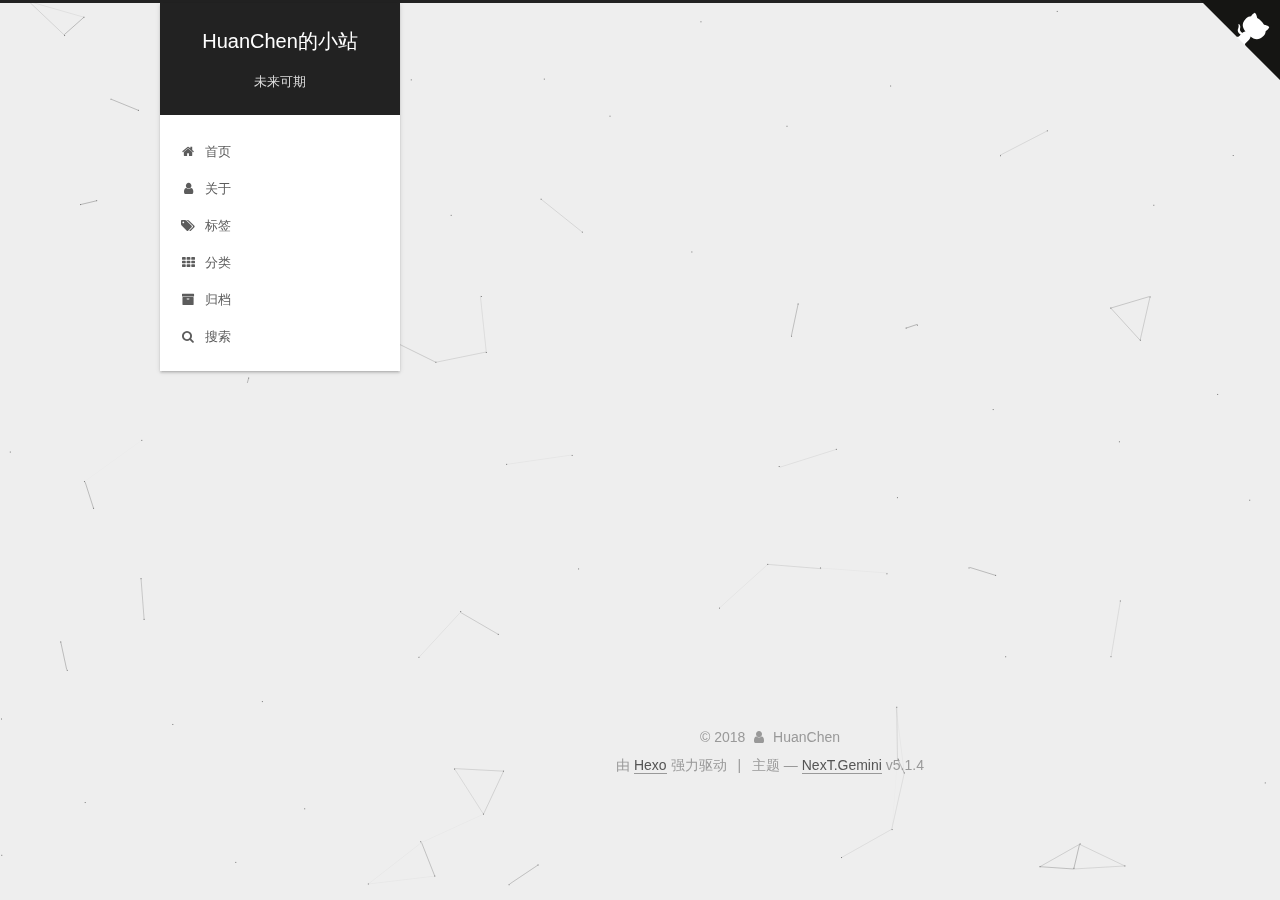
<file: tags/编程/index.html>
<!DOCTYPE html>



  


<html class="theme-next gemini use-motion" lang="zh-Hans">
<head><meta name="generator" content="Hexo 3.8.0">
  <meta charset="UTF-8">
<meta http-equiv="X-UA-Compatible" content="IE=edge">
<meta name="viewport" content="width=device-width, initial-scale=1, maximum-scale=1">
<meta name="theme-color" content="#222">









<meta http-equiv="Cache-Control" content="no-transform">
<meta http-equiv="Cache-Control" content="no-siteapp">
















  
  
  <link href="/lib/fancybox/source/jquery.fancybox.css?v=2.1.5" rel="stylesheet" type="text/css">







<link href="/lib/font-awesome/css/font-awesome.min.css?v=4.6.2" rel="stylesheet" type="text/css">

<link href="/css/main.css?v=5.1.4" rel="stylesheet" type="text/css">


  <link rel="apple-touch-icon" sizes="180x180" href="/images/apple-touch-icon-next.png?v=5.1.4">


  <link rel="icon" type="image/png" sizes="32x32" href="/images/favicon-32x32-next.png?v=5.1.4">


  <link rel="icon" type="image/png" sizes="16x16" href="/images/favicon-16x16-next.png?v=5.1.4">


  <link rel="mask-icon" href="/images/logo.svg?v=5.1.4" color="#222">





  <meta name="keywords" content="Hexo, NexT">










<meta name="description" content="世界并不完美，但值得奋斗！">
<meta property="og:type" content="website">
<meta property="og:title" content="HuanChen的小站">
<meta property="og:url" content="http://yoursite.com/tags/编程/index.html">
<meta property="og:site_name" content="HuanChen的小站">
<meta property="og:description" content="世界并不完美，但值得奋斗！">
<meta property="og:locale" content="zh-Hans">
<meta name="twitter:card" content="summary">
<meta name="twitter:title" content="HuanChen的小站">
<meta name="twitter:description" content="世界并不完美，但值得奋斗！">



<script type="text/javascript" id="hexo.configurations">
  var NexT = window.NexT || {};
  var CONFIG = {
    root: '/',
    scheme: 'Gemini',
    version: '5.1.4',
    sidebar: {"position":"left","display":"post","offset":12,"b2t":false,"scrollpercent":false,"onmobile":false},
    fancybox: true,
    tabs: true,
    motion: {"enable":true,"async":false,"transition":{"post_block":"fadeIn","post_header":"slideDownIn","post_body":"slideDownIn","coll_header":"slideLeftIn","sidebar":"slideUpIn"}},
    duoshuo: {
      userId: '0',
      author: '博主'
    },
    algolia: {
      applicationID: '',
      apiKey: '',
      indexName: '',
      hits: {"per_page":10},
      labels: {"input_placeholder":"Search for Posts","hits_empty":"We didn't find any results for the search: ${query}","hits_stats":"${hits} results found in ${time} ms"}
    }
  };
</script>



  <link rel="canonical" href="http://yoursite.com/tags/编程/">





  <title>标签: 编程 | HuanChen的小站</title>
  








</head>

<body itemscope="" itemtype="http://schema.org/WebPage" lang="zh-Hans">

  
  
    
  

  <div class="container sidebar-position-left ">
    <div class="headband"></div>
<a href="https://github.com/HuanChen1025" target="_blank" class="github-corner" aria-label="View source on GitHub"><svg width="80" height="80" viewbox="0 0 250 250" style="fill:#151513; color:#fff; position: absolute; top: 0; border: 0; right: 0;" aria-hidden="true"><path d="M0,0 L115,115 L130,115 L142,142 L250,250 L250,0 Z"/><path d="M128.3,109.0 C113.8,99.7 119.0,89.6 119.0,89.6 C122.0,82.7 120.5,78.6 120.5,78.6 C119.2,72.0 123.4,76.3 123.4,76.3 C127.3,80.9 125.5,87.3 125.5,87.3 C122.9,97.6 130.6,101.9 134.4,103.2" fill="currentColor" style="transform-origin: 130px 106px;" class="octo-arm"/><path d="M115.0,115.0 C114.9,115.1 118.7,116.5 119.8,115.4 L133.7,101.6 C136.9,99.2 139.9,98.4 142.2,98.6 C133.8,88.0 127.5,74.4 143.8,58.0 C148.5,53.4 154.0,51.2 159.7,51.0 C160.3,49.4 163.2,43.6 171.4,40.1 C171.4,40.1 176.1,42.5 178.8,56.2 C183.1,58.6 187.2,61.8 190.9,65.4 C194.5,69.0 197.7,73.2 200.1,77.6 C213.8,80.2 216.3,84.9 216.3,84.9 C212.7,93.1 206.9,96.0 205.4,96.6 C205.1,102.4 203.0,107.8 198.3,112.5 C181.9,128.9 168.3,122.5 157.7,114.1 C157.9,116.9 156.7,120.9 152.7,124.9 L141.0,136.5 C139.8,137.7 141.6,141.9 141.8,141.8 Z" fill="currentColor" class="octo-body"/></svg></a><style>.github-corner:hover .octo-arm{animation:octocat-wave 560ms ease-in-out}@keyframes octocat-wave{0%,100%{transform:rotate(0)}20%,60%{transform:rotate(-25deg)}40%,80%{transform:rotate(10deg)}}@media (max-width:500px){.github-corner:hover .octo-arm{animation:none}.github-corner .octo-arm{animation:octocat-wave 560ms ease-in-out}}</style>
    <header id="header" class="header" itemscope="" itemtype="http://schema.org/WPHeader">
      <div class="header-inner"><div class="site-brand-wrapper">
  <div class="site-meta ">
    

    <div class="custom-logo-site-title">
      <a href="/" class="brand" rel="start">
        <span class="logo-line-before"><i></i></span>
        <span class="site-title">HuanChen的小站</span>
        <span class="logo-line-after"><i></i></span>
      </a>
    </div>
      
        <p class="site-subtitle">未来可期</p>
      
  </div>

  <div class="site-nav-toggle">
    <button>
      <span class="btn-bar"></span>
      <span class="btn-bar"></span>
      <span class="btn-bar"></span>
    </button>
  </div>
</div>

<nav class="site-nav">
  

  
    <ul id="menu" class="menu">
      
        
        <li class="menu-item menu-item-home">
          <a href="/" rel="section">
            
              <i class="menu-item-icon fa fa-fw fa-home"></i> <br>
            
            首页
          </a>
        </li>
      
        
        <li class="menu-item menu-item-about">
          <a href="/about/" rel="section">
            
              <i class="menu-item-icon fa fa-fw fa-user"></i> <br>
            
            关于
          </a>
        </li>
      
        
        <li class="menu-item menu-item-tags">
          <a href="/tags/" rel="section">
            
              <i class="menu-item-icon fa fa-fw fa-tags"></i> <br>
            
            标签
          </a>
        </li>
      
        
        <li class="menu-item menu-item-categories">
          <a href="/categories/" rel="section">
            
              <i class="menu-item-icon fa fa-fw fa-th"></i> <br>
            
            分类
          </a>
        </li>
      
        
        <li class="menu-item menu-item-archives">
          <a href="/archives/" rel="section">
            
              <i class="menu-item-icon fa fa-fw fa-archive"></i> <br>
            
            归档
          </a>
        </li>
      

      
        <li class="menu-item menu-item-search">
          
            <a href="javascript:;" class="popup-trigger">
          
            
              <i class="menu-item-icon fa fa-search fa-fw"></i> <br>
            
            搜索
          </a>
        </li>
      
    </ul>
  

  
    <div class="site-search">
      
  <div class="popup search-popup local-search-popup">
  <div class="local-search-header clearfix">
    <span class="search-icon">
      <i class="fa fa-search"></i>
    </span>
    <span class="popup-btn-close">
      <i class="fa fa-times-circle"></i>
    </span>
    <div class="local-search-input-wrapper">
      <input autocomplete="off" placeholder="搜索..." spellcheck="false" type="text" id="local-search-input">
    </div>
  </div>
  <div id="local-search-result"></div>
</div>



    </div>
  
</nav>



 </div>
    </header>

    <main id="main" class="main">
      <div class="main-inner">
        <div class="content-wrap">
          <div id="content" class="content">
            

  
  
  
  <div class="post-block tag">

    <div id="posts" class="posts-collapse">
      <div class="collection-title">
        <h1>编程<small>标签</small>
        </h1>
      </div>

      
        

  <article class="post post-type-normal" itemscope="" itemtype="http://schema.org/Article">
    <header class="post-header">

      <h2 class="post-title">
        
            <a class="post-title-link" href="/2018/11/02/my-first-blog/" itemprop="url">
              
                <span itemprop="name">my first blog</span>
              
            </a>
        
      </h2>

      <div class="post-meta">
        <time class="post-time" itemprop="dateCreated" datetime="2018-11-02T15:24:24+08:00" content="2018-11-02">
          11-02
        </time>
      </div>

    </header>
  </article>


      
    </div>

  </div>
  
  
  

  


          </div>
          


          

        </div>
        
          
  
  <div class="sidebar-toggle">
    <div class="sidebar-toggle-line-wrap">
      <span class="sidebar-toggle-line sidebar-toggle-line-first"></span>
      <span class="sidebar-toggle-line sidebar-toggle-line-middle"></span>
      <span class="sidebar-toggle-line sidebar-toggle-line-last"></span>
    </div>
  </div>

  <aside id="sidebar" class="sidebar">
    
    <div class="sidebar-inner">

      

      

      <section class="site-overview-wrap sidebar-panel sidebar-panel-active">
        <div class="site-overview">
          <div class="site-author motion-element" itemprop="author" itemscope="" itemtype="http://schema.org/Person">
            
              <img class="site-author-image" itemprop="image" src="/images/avatar.jpg" alt="HuanChen">
            
              <p class="site-author-name" itemprop="name">HuanChen</p>
              <p class="site-description motion-element" itemprop="description">世界并不完美，但值得奋斗！</p>
          </div>

          <nav class="site-state motion-element">

            
              <div class="site-state-item site-state-posts">
              
                <a href="/archives/">
              
                  <span class="site-state-item-count">2</span>
                  <span class="site-state-item-name">日志</span>
                </a>
              </div>
            

            

            
              
              
              <div class="site-state-item site-state-tags">
                
                  <span class="site-state-item-count">2</span>
                  <span class="site-state-item-name">标签</span>
                
              </div>
            

          </nav>

          

          

          
          

          
          

          

        </div>
      </section>

      

      

    </div>
  </aside>


        
      </div>
    </main>

    <footer id="footer" class="footer">
      <div class="footer-inner">
        <div class="copyright">&copy; <span itemprop="copyrightYear">2018</span>
  <span class="with-love">
    <i class="fa fa-user"></i>
  </span>
  <span class="author" itemprop="copyrightHolder">HuanChen</span>

  
</div>


  <div class="powered-by">由 <a class="theme-link" target="_blank" href="https://hexo.io">Hexo</a> 强力驱动</div>



  <span class="post-meta-divider">|</span>



  <div class="theme-info">主题 &mdash; <a class="theme-link" target="_blank" href="https://github.com/iissnan/hexo-theme-next">NexT.Gemini</a> v5.1.4</div>




        







        
      </div>
    </footer>

    
      <div class="back-to-top">
        <i class="fa fa-arrow-up"></i>
        
      </div>
    

    

  </div>

  

<script type="text/javascript">
  if (Object.prototype.toString.call(window.Promise) !== '[object Function]') {
    window.Promise = null;
  }
</script>









  


  











  
  
    <script type="text/javascript" src="/lib/jquery/index.js?v=2.1.3"></script>
  

  
  
    <script type="text/javascript" src="/lib/fastclick/lib/fastclick.min.js?v=1.0.6"></script>
  

  
  
    <script type="text/javascript" src="/lib/jquery_lazyload/jquery.lazyload.js?v=1.9.7"></script>
  

  
  
    <script type="text/javascript" src="/lib/velocity/velocity.min.js?v=1.2.1"></script>
  

  
  
    <script type="text/javascript" src="/lib/velocity/velocity.ui.min.js?v=1.2.1"></script>
  

  
  
    <script type="text/javascript" src="/lib/fancybox/source/jquery.fancybox.pack.js?v=2.1.5"></script>
  

  
  
    <script type="text/javascript" src="/lib/canvas-nest/canvas-nest.min.js"></script>
  


  


  <script type="text/javascript" src="/js/src/utils.js?v=5.1.4"></script>

  <script type="text/javascript" src="/js/src/motion.js?v=5.1.4"></script>



  
  


  <script type="text/javascript" src="/js/src/affix.js?v=5.1.4"></script>

  <script type="text/javascript" src="/js/src/schemes/pisces.js?v=5.1.4"></script>



  

  


  <script type="text/javascript" src="/js/src/bootstrap.js?v=5.1.4"></script>



  


  




	





  





  












  

  <script type="text/javascript">
    // Popup Window;
    var isfetched = false;
    var isXml = true;
    // Search DB path;
    var search_path = "search.xml";
    if (search_path.length === 0) {
      search_path = "search.xml";
    } else if (/json$/i.test(search_path)) {
      isXml = false;
    }
    var path = "/" + search_path;
    // monitor main search box;

    var onPopupClose = function (e) {
      $('.popup').hide();
      $('#local-search-input').val('');
      $('.search-result-list').remove();
      $('#no-result').remove();
      $(".local-search-pop-overlay").remove();
      $('body').css('overflow', '');
    }

    function proceedsearch() {
      $("body")
        .append('<div class="search-popup-overlay local-search-pop-overlay"></div>')
        .css('overflow', 'hidden');
      $('.search-popup-overlay').click(onPopupClose);
      $('.popup').toggle();
      var $localSearchInput = $('#local-search-input');
      $localSearchInput.attr("autocapitalize", "none");
      $localSearchInput.attr("autocorrect", "off");
      $localSearchInput.focus();
    }

    // search function;
    var searchFunc = function(path, search_id, content_id) {
      'use strict';

      // start loading animation
      $("body")
        .append('<div class="search-popup-overlay local-search-pop-overlay">' +
          '<div id="search-loading-icon">' +
          '<i class="fa fa-spinner fa-pulse fa-5x fa-fw"></i>' +
          '</div>' +
          '</div>')
        .css('overflow', 'hidden');
      $("#search-loading-icon").css('margin', '20% auto 0 auto').css('text-align', 'center');

      $.ajax({
        url: path,
        dataType: isXml ? "xml" : "json",
        async: true,
        success: function(res) {
          // get the contents from search data
          isfetched = true;
          $('.popup').detach().appendTo('.header-inner');
          var datas = isXml ? $("entry", res).map(function() {
            return {
              title: $("title", this).text(),
              content: $("content",this).text(),
              url: $("url" , this).text()
            };
          }).get() : res;
          var input = document.getElementById(search_id);
          var resultContent = document.getElementById(content_id);
          var inputEventFunction = function() {
            var searchText = input.value.trim().toLowerCase();
            var keywords = searchText.split(/[\s\-]+/);
            if (keywords.length > 1) {
              keywords.push(searchText);
            }
            var resultItems = [];
            if (searchText.length > 0) {
              // perform local searching
              datas.forEach(function(data) {
                var isMatch = false;
                var hitCount = 0;
                var searchTextCount = 0;
                var title = data.title.trim();
                var titleInLowerCase = title.toLowerCase();
                var content = data.content.trim().replace(/<[^>]+>/g,"");
                var contentInLowerCase = content.toLowerCase();
                var articleUrl = decodeURIComponent(data.url);
                var indexOfTitle = [];
                var indexOfContent = [];
                // only match articles with not empty titles
                if(title != '') {
                  keywords.forEach(function(keyword) {
                    function getIndexByWord(word, text, caseSensitive) {
                      var wordLen = word.length;
                      if (wordLen === 0) {
                        return [];
                      }
                      var startPosition = 0, position = [], index = [];
                      if (!caseSensitive) {
                        text = text.toLowerCase();
                        word = word.toLowerCase();
                      }
                      while ((position = text.indexOf(word, startPosition)) > -1) {
                        index.push({position: position, word: word});
                        startPosition = position + wordLen;
                      }
                      return index;
                    }

                    indexOfTitle = indexOfTitle.concat(getIndexByWord(keyword, titleInLowerCase, false));
                    indexOfContent = indexOfContent.concat(getIndexByWord(keyword, contentInLowerCase, false));
                  });
                  if (indexOfTitle.length > 0 || indexOfContent.length > 0) {
                    isMatch = true;
                    hitCount = indexOfTitle.length + indexOfContent.length;
                  }
                }

                // show search results

                if (isMatch) {
                  // sort index by position of keyword

                  [indexOfTitle, indexOfContent].forEach(function (index) {
                    index.sort(function (itemLeft, itemRight) {
                      if (itemRight.position !== itemLeft.position) {
                        return itemRight.position - itemLeft.position;
                      } else {
                        return itemLeft.word.length - itemRight.word.length;
                      }
                    });
                  });

                  // merge hits into slices

                  function mergeIntoSlice(text, start, end, index) {
                    var item = index[index.length - 1];
                    var position = item.position;
                    var word = item.word;
                    var hits = [];
                    var searchTextCountInSlice = 0;
                    while (position + word.length <= end && index.length != 0) {
                      if (word === searchText) {
                        searchTextCountInSlice++;
                      }
                      hits.push({position: position, length: word.length});
                      var wordEnd = position + word.length;

                      // move to next position of hit

                      index.pop();
                      while (index.length != 0) {
                        item = index[index.length - 1];
                        position = item.position;
                        word = item.word;
                        if (wordEnd > position) {
                          index.pop();
                        } else {
                          break;
                        }
                      }
                    }
                    searchTextCount += searchTextCountInSlice;
                    return {
                      hits: hits,
                      start: start,
                      end: end,
                      searchTextCount: searchTextCountInSlice
                    };
                  }

                  var slicesOfTitle = [];
                  if (indexOfTitle.length != 0) {
                    slicesOfTitle.push(mergeIntoSlice(title, 0, title.length, indexOfTitle));
                  }

                  var slicesOfContent = [];
                  while (indexOfContent.length != 0) {
                    var item = indexOfContent[indexOfContent.length - 1];
                    var position = item.position;
                    var word = item.word;
                    // cut out 100 characters
                    var start = position - 20;
                    var end = position + 80;
                    if(start < 0){
                      start = 0;
                    }
                    if (end < position + word.length) {
                      end = position + word.length;
                    }
                    if(end > content.length){
                      end = content.length;
                    }
                    slicesOfContent.push(mergeIntoSlice(content, start, end, indexOfContent));
                  }

                  // sort slices in content by search text's count and hits' count

                  slicesOfContent.sort(function (sliceLeft, sliceRight) {
                    if (sliceLeft.searchTextCount !== sliceRight.searchTextCount) {
                      return sliceRight.searchTextCount - sliceLeft.searchTextCount;
                    } else if (sliceLeft.hits.length !== sliceRight.hits.length) {
                      return sliceRight.hits.length - sliceLeft.hits.length;
                    } else {
                      return sliceLeft.start - sliceRight.start;
                    }
                  });

                  // select top N slices in content

                  var upperBound = parseInt('1');
                  if (upperBound >= 0) {
                    slicesOfContent = slicesOfContent.slice(0, upperBound);
                  }

                  // highlight title and content

                  function highlightKeyword(text, slice) {
                    var result = '';
                    var prevEnd = slice.start;
                    slice.hits.forEach(function (hit) {
                      result += text.substring(prevEnd, hit.position);
                      var end = hit.position + hit.length;
                      result += '<b class="search-keyword">' + text.substring(hit.position, end) + '</b>';
                      prevEnd = end;
                    });
                    result += text.substring(prevEnd, slice.end);
                    return result;
                  }

                  var resultItem = '';

                  if (slicesOfTitle.length != 0) {
                    resultItem += "<li><a href='" + articleUrl + "' class='search-result-title'>" + highlightKeyword(title, slicesOfTitle[0]) + "</a>";
                  } else {
                    resultItem += "<li><a href='" + articleUrl + "' class='search-result-title'>" + title + "</a>";
                  }

                  slicesOfContent.forEach(function (slice) {
                    resultItem += "<a href='" + articleUrl + "'>" +
                      "<p class=\"search-result\">" + highlightKeyword(content, slice) +
                      "...</p>" + "</a>";
                  });

                  resultItem += "</li>";
                  resultItems.push({
                    item: resultItem,
                    searchTextCount: searchTextCount,
                    hitCount: hitCount,
                    id: resultItems.length
                  });
                }
              })
            };
            if (keywords.length === 1 && keywords[0] === "") {
              resultContent.innerHTML = '<div id="no-result"><i class="fa fa-search fa-5x" /></div>'
            } else if (resultItems.length === 0) {
              resultContent.innerHTML = '<div id="no-result"><i class="fa fa-frown-o fa-5x" /></div>'
            } else {
              resultItems.sort(function (resultLeft, resultRight) {
                if (resultLeft.searchTextCount !== resultRight.searchTextCount) {
                  return resultRight.searchTextCount - resultLeft.searchTextCount;
                } else if (resultLeft.hitCount !== resultRight.hitCount) {
                  return resultRight.hitCount - resultLeft.hitCount;
                } else {
                  return resultRight.id - resultLeft.id;
                }
              });
              var searchResultList = '<ul class=\"search-result-list\">';
              resultItems.forEach(function (result) {
                searchResultList += result.item;
              })
              searchResultList += "</ul>";
              resultContent.innerHTML = searchResultList;
            }
          }

          if ('auto' === 'auto') {
            input.addEventListener('input', inputEventFunction);
          } else {
            $('.search-icon').click(inputEventFunction);
            input.addEventListener('keypress', function (event) {
              if (event.keyCode === 13) {
                inputEventFunction();
              }
            });
          }

          // remove loading animation
          $(".local-search-pop-overlay").remove();
          $('body').css('overflow', '');

          proceedsearch();
        }
      });
    }

    // handle and trigger popup window;
    $('.popup-trigger').click(function(e) {
      e.stopPropagation();
      if (isfetched === false) {
        searchFunc(path, 'local-search-input', 'local-search-result');
      } else {
        proceedsearch();
      };
    });

    $('.popup-btn-close').click(onPopupClose);
    $('.popup').click(function(e){
      e.stopPropagation();
    });
    $(document).on('keyup', function (event) {
      var shouldDismissSearchPopup = event.which === 27 &&
        $('.search-popup').is(':visible');
      if (shouldDismissSearchPopup) {
        onPopupClose();
      }
    });
  </script>





  

  

  

  
  

  

  

  

  <!-- 页面点击小红心 -->
<script type="text/javascript" src="/js/src/clicklove.js"></script>
</body>
</html>
</file>
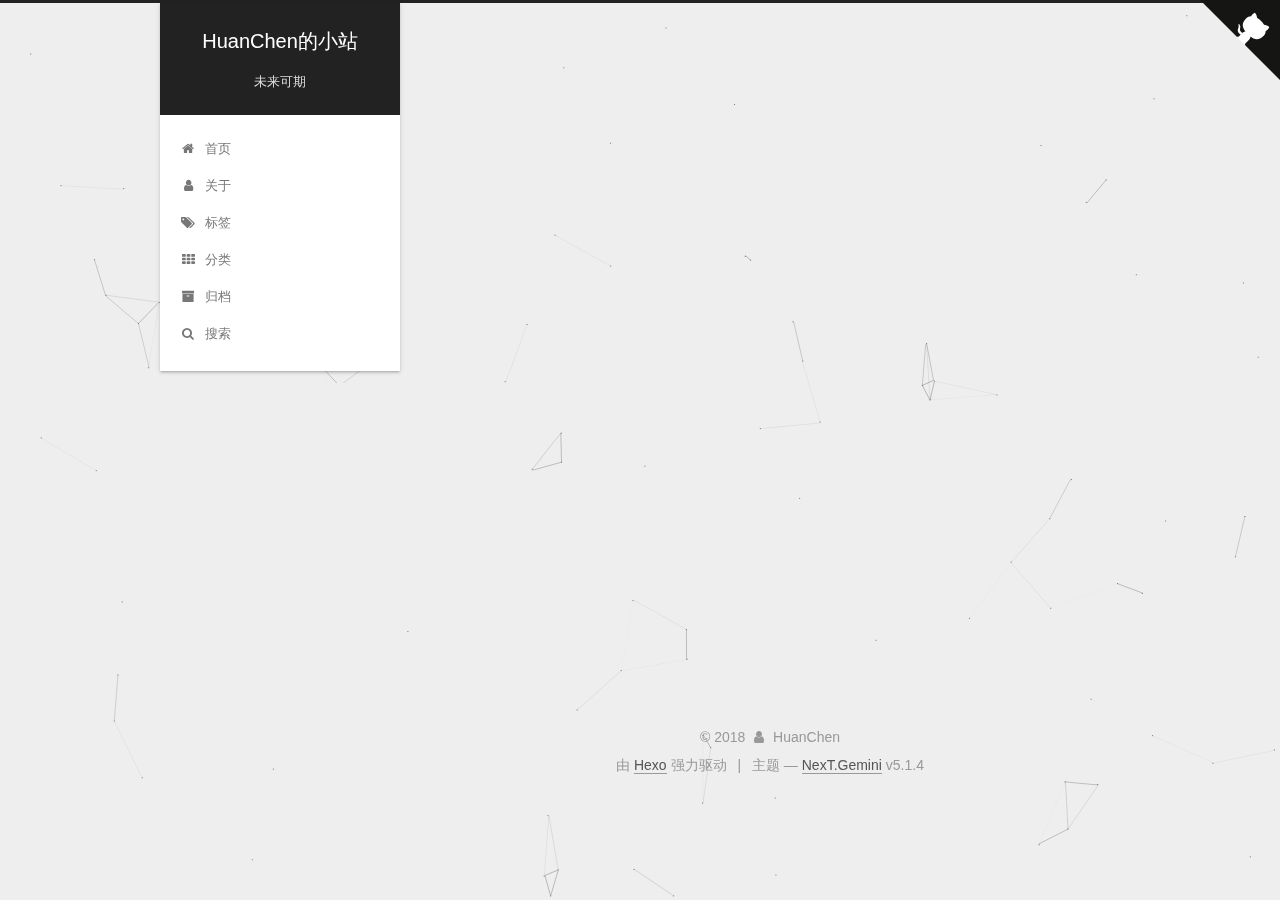
<file: archives/2018/11/index.html>
<!DOCTYPE html>



  


<html class="theme-next gemini use-motion" lang="zh-Hans">
<head><meta name="generator" content="Hexo 3.8.0">
  <meta charset="UTF-8">
<meta http-equiv="X-UA-Compatible" content="IE=edge">
<meta name="viewport" content="width=device-width, initial-scale=1, maximum-scale=1">
<meta name="theme-color" content="#222">









<meta http-equiv="Cache-Control" content="no-transform">
<meta http-equiv="Cache-Control" content="no-siteapp">
















  
  
  <link href="/lib/fancybox/source/jquery.fancybox.css?v=2.1.5" rel="stylesheet" type="text/css">







<link href="/lib/font-awesome/css/font-awesome.min.css?v=4.6.2" rel="stylesheet" type="text/css">

<link href="/css/main.css?v=5.1.4" rel="stylesheet" type="text/css">


  <link rel="apple-touch-icon" sizes="180x180" href="/images/apple-touch-icon-next.png?v=5.1.4">


  <link rel="icon" type="image/png" sizes="32x32" href="/images/favicon-32x32-next.png?v=5.1.4">


  <link rel="icon" type="image/png" sizes="16x16" href="/images/favicon-16x16-next.png?v=5.1.4">


  <link rel="mask-icon" href="/images/logo.svg?v=5.1.4" color="#222">





  <meta name="keywords" content="Hexo, NexT">










<meta name="description" content="世界并不完美，但值得奋斗！">
<meta property="og:type" content="website">
<meta property="og:title" content="HuanChen的小站">
<meta property="og:url" content="http://yoursite.com/archives/2018/11/index.html">
<meta property="og:site_name" content="HuanChen的小站">
<meta property="og:description" content="世界并不完美，但值得奋斗！">
<meta property="og:locale" content="zh-Hans">
<meta name="twitter:card" content="summary">
<meta name="twitter:title" content="HuanChen的小站">
<meta name="twitter:description" content="世界并不完美，但值得奋斗！">



<script type="text/javascript" id="hexo.configurations">
  var NexT = window.NexT || {};
  var CONFIG = {
    root: '/',
    scheme: 'Gemini',
    version: '5.1.4',
    sidebar: {"position":"left","display":"post","offset":12,"b2t":false,"scrollpercent":false,"onmobile":false},
    fancybox: true,
    tabs: true,
    motion: {"enable":true,"async":false,"transition":{"post_block":"fadeIn","post_header":"slideDownIn","post_body":"slideDownIn","coll_header":"slideLeftIn","sidebar":"slideUpIn"}},
    duoshuo: {
      userId: '0',
      author: '博主'
    },
    algolia: {
      applicationID: '',
      apiKey: '',
      indexName: '',
      hits: {"per_page":10},
      labels: {"input_placeholder":"Search for Posts","hits_empty":"We didn't find any results for the search: ${query}","hits_stats":"${hits} results found in ${time} ms"}
    }
  };
</script>



  <link rel="canonical" href="http://yoursite.com/archives/2018/11/">





  <title>归档 | HuanChen的小站</title>
  








</head>

<body itemscope="" itemtype="http://schema.org/WebPage" lang="zh-Hans">

  
  
    
  

  <div class="container sidebar-position-left page-archive">
    <div class="headband"></div>
<a href="https://github.com/HuanChen1025" target="_blank" class="github-corner" aria-label="View source on GitHub"><svg width="80" height="80" viewbox="0 0 250 250" style="fill:#151513; color:#fff; position: absolute; top: 0; border: 0; right: 0;" aria-hidden="true"><path d="M0,0 L115,115 L130,115 L142,142 L250,250 L250,0 Z"/><path d="M128.3,109.0 C113.8,99.7 119.0,89.6 119.0,89.6 C122.0,82.7 120.5,78.6 120.5,78.6 C119.2,72.0 123.4,76.3 123.4,76.3 C127.3,80.9 125.5,87.3 125.5,87.3 C122.9,97.6 130.6,101.9 134.4,103.2" fill="currentColor" style="transform-origin: 130px 106px;" class="octo-arm"/><path d="M115.0,115.0 C114.9,115.1 118.7,116.5 119.8,115.4 L133.7,101.6 C136.9,99.2 139.9,98.4 142.2,98.6 C133.8,88.0 127.5,74.4 143.8,58.0 C148.5,53.4 154.0,51.2 159.7,51.0 C160.3,49.4 163.2,43.6 171.4,40.1 C171.4,40.1 176.1,42.5 178.8,56.2 C183.1,58.6 187.2,61.8 190.9,65.4 C194.5,69.0 197.7,73.2 200.1,77.6 C213.8,80.2 216.3,84.9 216.3,84.9 C212.7,93.1 206.9,96.0 205.4,96.6 C205.1,102.4 203.0,107.8 198.3,112.5 C181.9,128.9 168.3,122.5 157.7,114.1 C157.9,116.9 156.7,120.9 152.7,124.9 L141.0,136.5 C139.8,137.7 141.6,141.9 141.8,141.8 Z" fill="currentColor" class="octo-body"/></svg></a><style>.github-corner:hover .octo-arm{animation:octocat-wave 560ms ease-in-out}@keyframes octocat-wave{0%,100%{transform:rotate(0)}20%,60%{transform:rotate(-25deg)}40%,80%{transform:rotate(10deg)}}@media (max-width:500px){.github-corner:hover .octo-arm{animation:none}.github-corner .octo-arm{animation:octocat-wave 560ms ease-in-out}}</style>
    <header id="header" class="header" itemscope="" itemtype="http://schema.org/WPHeader">
      <div class="header-inner"><div class="site-brand-wrapper">
  <div class="site-meta ">
    

    <div class="custom-logo-site-title">
      <a href="/" class="brand" rel="start">
        <span class="logo-line-before"><i></i></span>
        <span class="site-title">HuanChen的小站</span>
        <span class="logo-line-after"><i></i></span>
      </a>
    </div>
      
        <p class="site-subtitle">未来可期</p>
      
  </div>

  <div class="site-nav-toggle">
    <button>
      <span class="btn-bar"></span>
      <span class="btn-bar"></span>
      <span class="btn-bar"></span>
    </button>
  </div>
</div>

<nav class="site-nav">
  

  
    <ul id="menu" class="menu">
      
        
        <li class="menu-item menu-item-home">
          <a href="/" rel="section">
            
              <i class="menu-item-icon fa fa-fw fa-home"></i> <br>
            
            首页
          </a>
        </li>
      
        
        <li class="menu-item menu-item-about">
          <a href="/about/" rel="section">
            
              <i class="menu-item-icon fa fa-fw fa-user"></i> <br>
            
            关于
          </a>
        </li>
      
        
        <li class="menu-item menu-item-tags">
          <a href="/tags/" rel="section">
            
              <i class="menu-item-icon fa fa-fw fa-tags"></i> <br>
            
            标签
          </a>
        </li>
      
        
        <li class="menu-item menu-item-categories">
          <a href="/categories/" rel="section">
            
              <i class="menu-item-icon fa fa-fw fa-th"></i> <br>
            
            分类
          </a>
        </li>
      
        
        <li class="menu-item menu-item-archives">
          <a href="/archives/" rel="section">
            
              <i class="menu-item-icon fa fa-fw fa-archive"></i> <br>
            
            归档
          </a>
        </li>
      

      
        <li class="menu-item menu-item-search">
          
            <a href="javascript:;" class="popup-trigger">
          
            
              <i class="menu-item-icon fa fa-search fa-fw"></i> <br>
            
            搜索
          </a>
        </li>
      
    </ul>
  

  
    <div class="site-search">
      
  <div class="popup search-popup local-search-popup">
  <div class="local-search-header clearfix">
    <span class="search-icon">
      <i class="fa fa-search"></i>
    </span>
    <span class="popup-btn-close">
      <i class="fa fa-times-circle"></i>
    </span>
    <div class="local-search-input-wrapper">
      <input autocomplete="off" placeholder="搜索..." spellcheck="false" type="text" id="local-search-input">
    </div>
  </div>
  <div id="local-search-result"></div>
</div>



    </div>
  
</nav>



 </div>
    </header>

    <main id="main" class="main">
      <div class="main-inner">
        <div class="content-wrap">
          <div id="content" class="content">
            

  
  
  
  <div class="post-block archive">
    <div id="posts" class="posts-collapse">
      <span class="archive-move-on"></span>

      <span class="archive-page-counter">
        
        
        
          
        
        嗯..! 目前共计 2 篇日志。 继续努力。
      </span>

      

        
        
        

        
          
          <div class="collection-title">
            <h1 class="archive-year" id="archive-year-2018">2018</h1>
          </div>
        
        

        

  <article class="post post-type-normal" itemscope="" itemtype="http://schema.org/Article">
    <header class="post-header">

      <h2 class="post-title">
        
            <a class="post-title-link" href="/2018/11/02/my-first-blog/" itemprop="url">
              
                <span itemprop="name">my first blog</span>
              
            </a>
        
      </h2>

      <div class="post-meta">
        <time class="post-time" itemprop="dateCreated" datetime="2018-11-02T15:24:24+08:00" content="2018-11-02">
          11-02
        </time>
      </div>

    </header>
  </article>



      

        
        
        

        
        

        

  <article class="post post-type-normal" itemscope="" itemtype="http://schema.org/Article">
    <header class="post-header">

      <h2 class="post-title">
        
            <a class="post-title-link" href="/2018/11/01/hello-world/" itemprop="url">
              
                <span itemprop="name">Hello World</span>
              
            </a>
        
      </h2>

      <div class="post-meta">
        <time class="post-time" itemprop="dateCreated" datetime="2018-11-01T22:30:45+08:00" content="2018-11-01">
          11-01
        </time>
      </div>

    </header>
  </article>



      

    </div>
  </div>
  
  
  

  



          </div>
          


          

        </div>
        
          
  
  <div class="sidebar-toggle">
    <div class="sidebar-toggle-line-wrap">
      <span class="sidebar-toggle-line sidebar-toggle-line-first"></span>
      <span class="sidebar-toggle-line sidebar-toggle-line-middle"></span>
      <span class="sidebar-toggle-line sidebar-toggle-line-last"></span>
    </div>
  </div>

  <aside id="sidebar" class="sidebar">
    
    <div class="sidebar-inner">

      

      

      <section class="site-overview-wrap sidebar-panel sidebar-panel-active">
        <div class="site-overview">
          <div class="site-author motion-element" itemprop="author" itemscope="" itemtype="http://schema.org/Person">
            
              <img class="site-author-image" itemprop="image" src="/images/avatar.jpg" alt="HuanChen">
            
              <p class="site-author-name" itemprop="name">HuanChen</p>
              <p class="site-description motion-element" itemprop="description">世界并不完美，但值得奋斗！</p>
          </div>

          <nav class="site-state motion-element">

            
              <div class="site-state-item site-state-posts">
              
                <a href="/archives/">
              
                  <span class="site-state-item-count">2</span>
                  <span class="site-state-item-name">日志</span>
                </a>
              </div>
            

            

            
              
              
              <div class="site-state-item site-state-tags">
                
                  <span class="site-state-item-count">2</span>
                  <span class="site-state-item-name">标签</span>
                
              </div>
            

          </nav>

          

          

          
          

          
          

          

        </div>
      </section>

      

      

    </div>
  </aside>


        
      </div>
    </main>

    <footer id="footer" class="footer">
      <div class="footer-inner">
        <div class="copyright">&copy; <span itemprop="copyrightYear">2018</span>
  <span class="with-love">
    <i class="fa fa-user"></i>
  </span>
  <span class="author" itemprop="copyrightHolder">HuanChen</span>

  
</div>


  <div class="powered-by">由 <a class="theme-link" target="_blank" href="https://hexo.io">Hexo</a> 强力驱动</div>



  <span class="post-meta-divider">|</span>



  <div class="theme-info">主题 &mdash; <a class="theme-link" target="_blank" href="https://github.com/iissnan/hexo-theme-next">NexT.Gemini</a> v5.1.4</div>




        







        
      </div>
    </footer>

    
      <div class="back-to-top">
        <i class="fa fa-arrow-up"></i>
        
      </div>
    

    

  </div>

  

<script type="text/javascript">
  if (Object.prototype.toString.call(window.Promise) !== '[object Function]') {
    window.Promise = null;
  }
</script>









  


  











  
  
    <script type="text/javascript" src="/lib/jquery/index.js?v=2.1.3"></script>
  

  
  
    <script type="text/javascript" src="/lib/fastclick/lib/fastclick.min.js?v=1.0.6"></script>
  

  
  
    <script type="text/javascript" src="/lib/jquery_lazyload/jquery.lazyload.js?v=1.9.7"></script>
  

  
  
    <script type="text/javascript" src="/lib/velocity/velocity.min.js?v=1.2.1"></script>
  

  
  
    <script type="text/javascript" src="/lib/velocity/velocity.ui.min.js?v=1.2.1"></script>
  

  
  
    <script type="text/javascript" src="/lib/fancybox/source/jquery.fancybox.pack.js?v=2.1.5"></script>
  

  
  
    <script type="text/javascript" src="/lib/canvas-nest/canvas-nest.min.js"></script>
  


  


  <script type="text/javascript" src="/js/src/utils.js?v=5.1.4"></script>

  <script type="text/javascript" src="/js/src/motion.js?v=5.1.4"></script>



  
  


  <script type="text/javascript" src="/js/src/affix.js?v=5.1.4"></script>

  <script type="text/javascript" src="/js/src/schemes/pisces.js?v=5.1.4"></script>



  

  


  <script type="text/javascript" src="/js/src/bootstrap.js?v=5.1.4"></script>



  


  




	





  





  












  

  <script type="text/javascript">
    // Popup Window;
    var isfetched = false;
    var isXml = true;
    // Search DB path;
    var search_path = "search.xml";
    if (search_path.length === 0) {
      search_path = "search.xml";
    } else if (/json$/i.test(search_path)) {
      isXml = false;
    }
    var path = "/" + search_path;
    // monitor main search box;

    var onPopupClose = function (e) {
      $('.popup').hide();
      $('#local-search-input').val('');
      $('.search-result-list').remove();
      $('#no-result').remove();
      $(".local-search-pop-overlay").remove();
      $('body').css('overflow', '');
    }

    function proceedsearch() {
      $("body")
        .append('<div class="search-popup-overlay local-search-pop-overlay"></div>')
        .css('overflow', 'hidden');
      $('.search-popup-overlay').click(onPopupClose);
      $('.popup').toggle();
      var $localSearchInput = $('#local-search-input');
      $localSearchInput.attr("autocapitalize", "none");
      $localSearchInput.attr("autocorrect", "off");
      $localSearchInput.focus();
    }

    // search function;
    var searchFunc = function(path, search_id, content_id) {
      'use strict';

      // start loading animation
      $("body")
        .append('<div class="search-popup-overlay local-search-pop-overlay">' +
          '<div id="search-loading-icon">' +
          '<i class="fa fa-spinner fa-pulse fa-5x fa-fw"></i>' +
          '</div>' +
          '</div>')
        .css('overflow', 'hidden');
      $("#search-loading-icon").css('margin', '20% auto 0 auto').css('text-align', 'center');

      $.ajax({
        url: path,
        dataType: isXml ? "xml" : "json",
        async: true,
        success: function(res) {
          // get the contents from search data
          isfetched = true;
          $('.popup').detach().appendTo('.header-inner');
          var datas = isXml ? $("entry", res).map(function() {
            return {
              title: $("title", this).text(),
              content: $("content",this).text(),
              url: $("url" , this).text()
            };
          }).get() : res;
          var input = document.getElementById(search_id);
          var resultContent = document.getElementById(content_id);
          var inputEventFunction = function() {
            var searchText = input.value.trim().toLowerCase();
            var keywords = searchText.split(/[\s\-]+/);
            if (keywords.length > 1) {
              keywords.push(searchText);
            }
            var resultItems = [];
            if (searchText.length > 0) {
              // perform local searching
              datas.forEach(function(data) {
                var isMatch = false;
                var hitCount = 0;
                var searchTextCount = 0;
                var title = data.title.trim();
                var titleInLowerCase = title.toLowerCase();
                var content = data.content.trim().replace(/<[^>]+>/g,"");
                var contentInLowerCase = content.toLowerCase();
                var articleUrl = decodeURIComponent(data.url);
                var indexOfTitle = [];
                var indexOfContent = [];
                // only match articles with not empty titles
                if(title != '') {
                  keywords.forEach(function(keyword) {
                    function getIndexByWord(word, text, caseSensitive) {
                      var wordLen = word.length;
                      if (wordLen === 0) {
                        return [];
                      }
                      var startPosition = 0, position = [], index = [];
                      if (!caseSensitive) {
                        text = text.toLowerCase();
                        word = word.toLowerCase();
                      }
                      while ((position = text.indexOf(word, startPosition)) > -1) {
                        index.push({position: position, word: word});
                        startPosition = position + wordLen;
                      }
                      return index;
                    }

                    indexOfTitle = indexOfTitle.concat(getIndexByWord(keyword, titleInLowerCase, false));
                    indexOfContent = indexOfContent.concat(getIndexByWord(keyword, contentInLowerCase, false));
                  });
                  if (indexOfTitle.length > 0 || indexOfContent.length > 0) {
                    isMatch = true;
                    hitCount = indexOfTitle.length + indexOfContent.length;
                  }
                }

                // show search results

                if (isMatch) {
                  // sort index by position of keyword

                  [indexOfTitle, indexOfContent].forEach(function (index) {
                    index.sort(function (itemLeft, itemRight) {
                      if (itemRight.position !== itemLeft.position) {
                        return itemRight.position - itemLeft.position;
                      } else {
                        return itemLeft.word.length - itemRight.word.length;
                      }
                    });
                  });

                  // merge hits into slices

                  function mergeIntoSlice(text, start, end, index) {
                    var item = index[index.length - 1];
                    var position = item.position;
                    var word = item.word;
                    var hits = [];
                    var searchTextCountInSlice = 0;
                    while (position + word.length <= end && index.length != 0) {
                      if (word === searchText) {
                        searchTextCountInSlice++;
                      }
                      hits.push({position: position, length: word.length});
                      var wordEnd = position + word.length;

                      // move to next position of hit

                      index.pop();
                      while (index.length != 0) {
                        item = index[index.length - 1];
                        position = item.position;
                        word = item.word;
                        if (wordEnd > position) {
                          index.pop();
                        } else {
                          break;
                        }
                      }
                    }
                    searchTextCount += searchTextCountInSlice;
                    return {
                      hits: hits,
                      start: start,
                      end: end,
                      searchTextCount: searchTextCountInSlice
                    };
                  }

                  var slicesOfTitle = [];
                  if (indexOfTitle.length != 0) {
                    slicesOfTitle.push(mergeIntoSlice(title, 0, title.length, indexOfTitle));
                  }

                  var slicesOfContent = [];
                  while (indexOfContent.length != 0) {
                    var item = indexOfContent[indexOfContent.length - 1];
                    var position = item.position;
                    var word = item.word;
                    // cut out 100 characters
                    var start = position - 20;
                    var end = position + 80;
                    if(start < 0){
                      start = 0;
                    }
                    if (end < position + word.length) {
                      end = position + word.length;
                    }
                    if(end > content.length){
                      end = content.length;
                    }
                    slicesOfContent.push(mergeIntoSlice(content, start, end, indexOfContent));
                  }

                  // sort slices in content by search text's count and hits' count

                  slicesOfContent.sort(function (sliceLeft, sliceRight) {
                    if (sliceLeft.searchTextCount !== sliceRight.searchTextCount) {
                      return sliceRight.searchTextCount - sliceLeft.searchTextCount;
                    } else if (sliceLeft.hits.length !== sliceRight.hits.length) {
                      return sliceRight.hits.length - sliceLeft.hits.length;
                    } else {
                      return sliceLeft.start - sliceRight.start;
                    }
                  });

                  // select top N slices in content

                  var upperBound = parseInt('1');
                  if (upperBound >= 0) {
                    slicesOfContent = slicesOfContent.slice(0, upperBound);
                  }

                  // highlight title and content

                  function highlightKeyword(text, slice) {
                    var result = '';
                    var prevEnd = slice.start;
                    slice.hits.forEach(function (hit) {
                      result += text.substring(prevEnd, hit.position);
                      var end = hit.position + hit.length;
                      result += '<b class="search-keyword">' + text.substring(hit.position, end) + '</b>';
                      prevEnd = end;
                    });
                    result += text.substring(prevEnd, slice.end);
                    return result;
                  }

                  var resultItem = '';

                  if (slicesOfTitle.length != 0) {
                    resultItem += "<li><a href='" + articleUrl + "' class='search-result-title'>" + highlightKeyword(title, slicesOfTitle[0]) + "</a>";
                  } else {
                    resultItem += "<li><a href='" + articleUrl + "' class='search-result-title'>" + title + "</a>";
                  }

                  slicesOfContent.forEach(function (slice) {
                    resultItem += "<a href='" + articleUrl + "'>" +
                      "<p class=\"search-result\">" + highlightKeyword(content, slice) +
                      "...</p>" + "</a>";
                  });

                  resultItem += "</li>";
                  resultItems.push({
                    item: resultItem,
                    searchTextCount: searchTextCount,
                    hitCount: hitCount,
                    id: resultItems.length
                  });
                }
              })
            };
            if (keywords.length === 1 && keywords[0] === "") {
              resultContent.innerHTML = '<div id="no-result"><i class="fa fa-search fa-5x" /></div>'
            } else if (resultItems.length === 0) {
              resultContent.innerHTML = '<div id="no-result"><i class="fa fa-frown-o fa-5x" /></div>'
            } else {
              resultItems.sort(function (resultLeft, resultRight) {
                if (resultLeft.searchTextCount !== resultRight.searchTextCount) {
                  return resultRight.searchTextCount - resultLeft.searchTextCount;
                } else if (resultLeft.hitCount !== resultRight.hitCount) {
                  return resultRight.hitCount - resultLeft.hitCount;
                } else {
                  return resultRight.id - resultLeft.id;
                }
              });
              var searchResultList = '<ul class=\"search-result-list\">';
              resultItems.forEach(function (result) {
                searchResultList += result.item;
              })
              searchResultList += "</ul>";
              resultContent.innerHTML = searchResultList;
            }
          }

          if ('auto' === 'auto') {
            input.addEventListener('input', inputEventFunction);
          } else {
            $('.search-icon').click(inputEventFunction);
            input.addEventListener('keypress', function (event) {
              if (event.keyCode === 13) {
                inputEventFunction();
              }
            });
          }

          // remove loading animation
          $(".local-search-pop-overlay").remove();
          $('body').css('overflow', '');

          proceedsearch();
        }
      });
    }

    // handle and trigger popup window;
    $('.popup-trigger').click(function(e) {
      e.stopPropagation();
      if (isfetched === false) {
        searchFunc(path, 'local-search-input', 'local-search-result');
      } else {
        proceedsearch();
      };
    });

    $('.popup-btn-close').click(onPopupClose);
    $('.popup').click(function(e){
      e.stopPropagation();
    });
    $(document).on('keyup', function (event) {
      var shouldDismissSearchPopup = event.which === 27 &&
        $('.search-popup').is(':visible');
      if (shouldDismissSearchPopup) {
        onPopupClose();
      }
    });
  </script>





  

  

  

  
  

  

  

  

  <!-- 页面点击小红心 -->
<script type="text/javascript" src="/js/src/clicklove.js"></script>
</body>
</html>
</file>
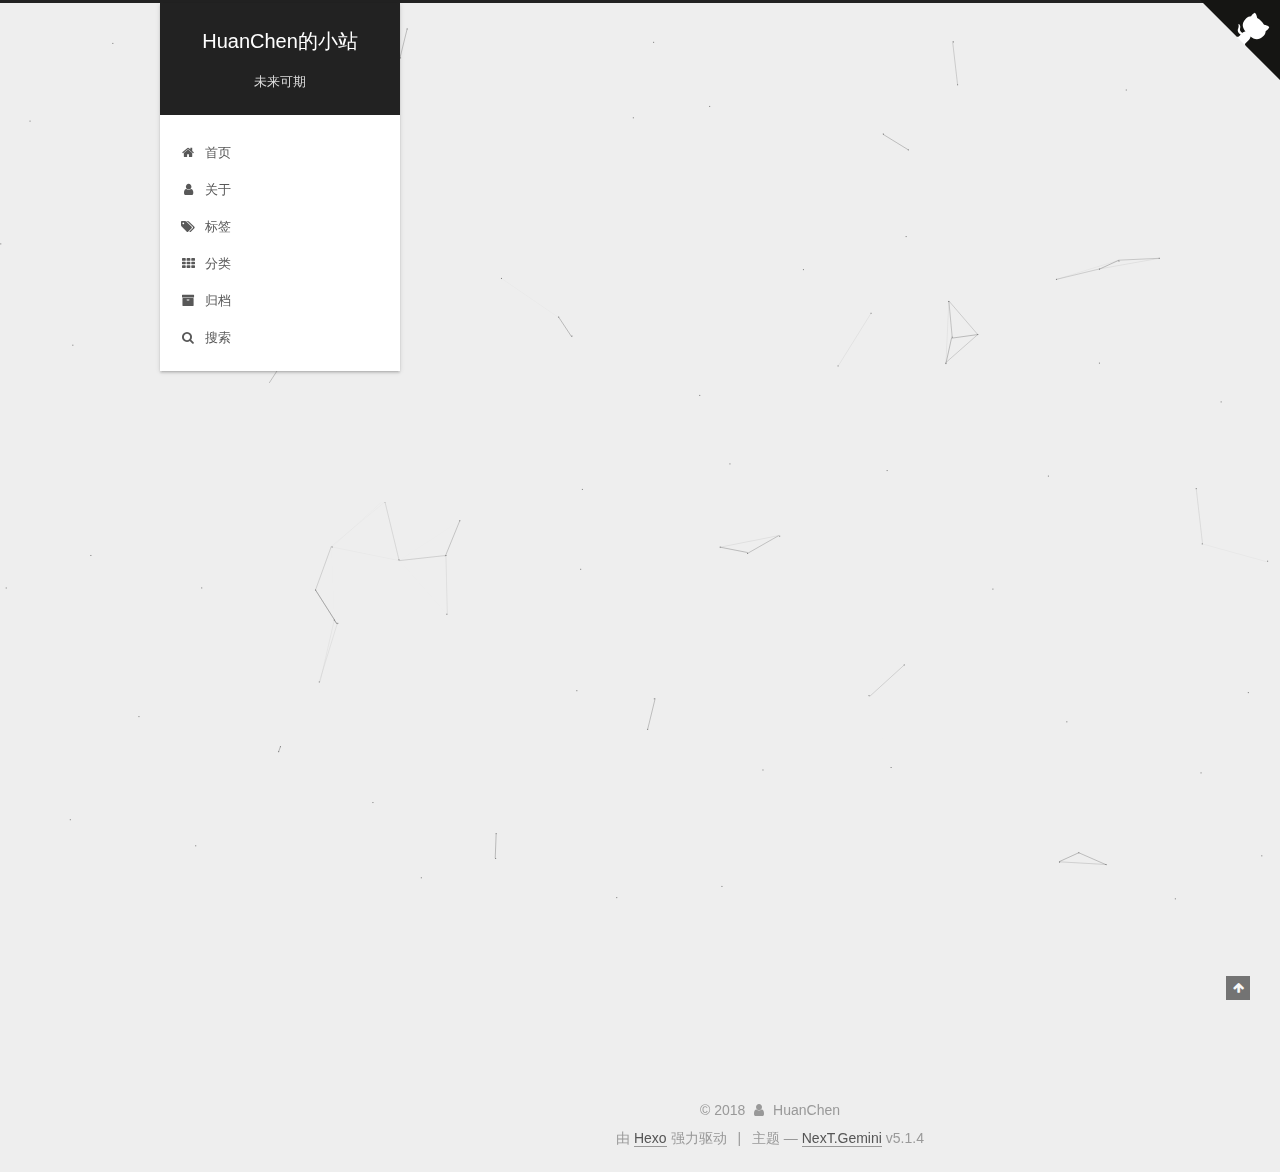
<file: 2018/11/01/hello-world/index.html>
<!DOCTYPE html>



  


<html class="theme-next gemini use-motion" lang="zh-Hans">
<head><meta name="generator" content="Hexo 3.8.0">
  <meta charset="UTF-8">
<meta http-equiv="X-UA-Compatible" content="IE=edge">
<meta name="viewport" content="width=device-width, initial-scale=1, maximum-scale=1">
<meta name="theme-color" content="#222">









<meta http-equiv="Cache-Control" content="no-transform">
<meta http-equiv="Cache-Control" content="no-siteapp">
















  
  
  <link href="/lib/fancybox/source/jquery.fancybox.css?v=2.1.5" rel="stylesheet" type="text/css">







<link href="/lib/font-awesome/css/font-awesome.min.css?v=4.6.2" rel="stylesheet" type="text/css">

<link href="/css/main.css?v=5.1.4" rel="stylesheet" type="text/css">


  <link rel="apple-touch-icon" sizes="180x180" href="/images/apple-touch-icon-next.png?v=5.1.4">


  <link rel="icon" type="image/png" sizes="32x32" href="/images/favicon-32x32-next.png?v=5.1.4">


  <link rel="icon" type="image/png" sizes="16x16" href="/images/favicon-16x16-next.png?v=5.1.4">


  <link rel="mask-icon" href="/images/logo.svg?v=5.1.4" color="#222">





  <meta name="keywords" content="Hexo, NexT">










<meta name="description" content="Welcome to Hexo! This is your very first post. Check documentation for more info. If you get any problems when using Hexo, you can find the answer in troubleshooting or you can ask me on GitHub. Quick">
<meta property="og:type" content="article">
<meta property="og:title" content="Hello World">
<meta property="og:url" content="http://yoursite.com/2018/11/01/hello-world/index.html">
<meta property="og:site_name" content="HuanChen的小站">
<meta property="og:description" content="Welcome to Hexo! This is your very first post. Check documentation for more info. If you get any problems when using Hexo, you can find the answer in troubleshooting or you can ask me on GitHub. Quick">
<meta property="og:locale" content="zh-Hans">
<meta property="og:updated_time" content="2018-11-01T14:30:45.592Z">
<meta name="twitter:card" content="summary">
<meta name="twitter:title" content="Hello World">
<meta name="twitter:description" content="Welcome to Hexo! This is your very first post. Check documentation for more info. If you get any problems when using Hexo, you can find the answer in troubleshooting or you can ask me on GitHub. Quick">



<script type="text/javascript" id="hexo.configurations">
  var NexT = window.NexT || {};
  var CONFIG = {
    root: '/',
    scheme: 'Gemini',
    version: '5.1.4',
    sidebar: {"position":"left","display":"post","offset":12,"b2t":false,"scrollpercent":false,"onmobile":false},
    fancybox: true,
    tabs: true,
    motion: {"enable":true,"async":false,"transition":{"post_block":"fadeIn","post_header":"slideDownIn","post_body":"slideDownIn","coll_header":"slideLeftIn","sidebar":"slideUpIn"}},
    duoshuo: {
      userId: '0',
      author: '博主'
    },
    algolia: {
      applicationID: '',
      apiKey: '',
      indexName: '',
      hits: {"per_page":10},
      labels: {"input_placeholder":"Search for Posts","hits_empty":"We didn't find any results for the search: ${query}","hits_stats":"${hits} results found in ${time} ms"}
    }
  };
</script>



  <link rel="canonical" href="http://yoursite.com/2018/11/01/hello-world/">





  <title>Hello World | HuanChen的小站</title>
  








</head>

<body itemscope="" itemtype="http://schema.org/WebPage" lang="zh-Hans">

  
  
    
  

  <div class="container sidebar-position-left page-post-detail">
    <div class="headband"></div>
<a href="https://github.com/HuanChen1025" target="_blank" class="github-corner" aria-label="View source on GitHub"><svg width="80" height="80" viewbox="0 0 250 250" style="fill:#151513; color:#fff; position: absolute; top: 0; border: 0; right: 0;" aria-hidden="true"><path d="M0,0 L115,115 L130,115 L142,142 L250,250 L250,0 Z"/><path d="M128.3,109.0 C113.8,99.7 119.0,89.6 119.0,89.6 C122.0,82.7 120.5,78.6 120.5,78.6 C119.2,72.0 123.4,76.3 123.4,76.3 C127.3,80.9 125.5,87.3 125.5,87.3 C122.9,97.6 130.6,101.9 134.4,103.2" fill="currentColor" style="transform-origin: 130px 106px;" class="octo-arm"/><path d="M115.0,115.0 C114.9,115.1 118.7,116.5 119.8,115.4 L133.7,101.6 C136.9,99.2 139.9,98.4 142.2,98.6 C133.8,88.0 127.5,74.4 143.8,58.0 C148.5,53.4 154.0,51.2 159.7,51.0 C160.3,49.4 163.2,43.6 171.4,40.1 C171.4,40.1 176.1,42.5 178.8,56.2 C183.1,58.6 187.2,61.8 190.9,65.4 C194.5,69.0 197.7,73.2 200.1,77.6 C213.8,80.2 216.3,84.9 216.3,84.9 C212.7,93.1 206.9,96.0 205.4,96.6 C205.1,102.4 203.0,107.8 198.3,112.5 C181.9,128.9 168.3,122.5 157.7,114.1 C157.9,116.9 156.7,120.9 152.7,124.9 L141.0,136.5 C139.8,137.7 141.6,141.9 141.8,141.8 Z" fill="currentColor" class="octo-body"/></svg></a><style>.github-corner:hover .octo-arm{animation:octocat-wave 560ms ease-in-out}@keyframes octocat-wave{0%,100%{transform:rotate(0)}20%,60%{transform:rotate(-25deg)}40%,80%{transform:rotate(10deg)}}@media (max-width:500px){.github-corner:hover .octo-arm{animation:none}.github-corner .octo-arm{animation:octocat-wave 560ms ease-in-out}}</style>
    <header id="header" class="header" itemscope="" itemtype="http://schema.org/WPHeader">
      <div class="header-inner"><div class="site-brand-wrapper">
  <div class="site-meta ">
    

    <div class="custom-logo-site-title">
      <a href="/" class="brand" rel="start">
        <span class="logo-line-before"><i></i></span>
        <span class="site-title">HuanChen的小站</span>
        <span class="logo-line-after"><i></i></span>
      </a>
    </div>
      
        <p class="site-subtitle">未来可期</p>
      
  </div>

  <div class="site-nav-toggle">
    <button>
      <span class="btn-bar"></span>
      <span class="btn-bar"></span>
      <span class="btn-bar"></span>
    </button>
  </div>
</div>

<nav class="site-nav">
  

  
    <ul id="menu" class="menu">
      
        
        <li class="menu-item menu-item-home">
          <a href="/" rel="section">
            
              <i class="menu-item-icon fa fa-fw fa-home"></i> <br>
            
            首页
          </a>
        </li>
      
        
        <li class="menu-item menu-item-about">
          <a href="/about/" rel="section">
            
              <i class="menu-item-icon fa fa-fw fa-user"></i> <br>
            
            关于
          </a>
        </li>
      
        
        <li class="menu-item menu-item-tags">
          <a href="/tags/" rel="section">
            
              <i class="menu-item-icon fa fa-fw fa-tags"></i> <br>
            
            标签
          </a>
        </li>
      
        
        <li class="menu-item menu-item-categories">
          <a href="/categories/" rel="section">
            
              <i class="menu-item-icon fa fa-fw fa-th"></i> <br>
            
            分类
          </a>
        </li>
      
        
        <li class="menu-item menu-item-archives">
          <a href="/archives/" rel="section">
            
              <i class="menu-item-icon fa fa-fw fa-archive"></i> <br>
            
            归档
          </a>
        </li>
      

      
        <li class="menu-item menu-item-search">
          
            <a href="javascript:;" class="popup-trigger">
          
            
              <i class="menu-item-icon fa fa-search fa-fw"></i> <br>
            
            搜索
          </a>
        </li>
      
    </ul>
  

  
    <div class="site-search">
      
  <div class="popup search-popup local-search-popup">
  <div class="local-search-header clearfix">
    <span class="search-icon">
      <i class="fa fa-search"></i>
    </span>
    <span class="popup-btn-close">
      <i class="fa fa-times-circle"></i>
    </span>
    <div class="local-search-input-wrapper">
      <input autocomplete="off" placeholder="搜索..." spellcheck="false" type="text" id="local-search-input">
    </div>
  </div>
  <div id="local-search-result"></div>
</div>



    </div>
  
</nav>



 </div>
    </header>

    <main id="main" class="main">
      <div class="main-inner">
        <div class="content-wrap">
          <div id="content" class="content">
            

  <div id="posts" class="posts-expand">
    

  

  
  
  

  <article class="post post-type-normal" itemscope="" itemtype="http://schema.org/Article">
  
  
  
  <div class="post-block">
    <link itemprop="mainEntityOfPage" href="http://yoursite.com/2018/11/01/hello-world/">

    <span hidden itemprop="author" itemscope="" itemtype="http://schema.org/Person">
      <meta itemprop="name" content="HuanChen">
      <meta itemprop="description" content="">
      <meta itemprop="image" content="/images/avatar.jpg">
    </span>

    <span hidden itemprop="publisher" itemscope="" itemtype="http://schema.org/Organization">
      <meta itemprop="name" content="HuanChen的小站">
    </span>

    
      <header class="post-header">

        
        
          <h1 class="post-title" itemprop="name headline">Hello World</h1>
        

        <div class="post-meta">
          <span class="post-time">
            
              <span class="post-meta-item-icon">
                <i class="fa fa-calendar-o"></i>
              </span>
              
                <span class="post-meta-item-text">发表于</span>
              
              <time title="创建于" itemprop="dateCreated datePublished" datetime="2018-11-01T22:30:45+08:00">
                2018-11-01
              </time>
            

            

            
          </span>

          

          
            
          

          
          

          

          

          

        </div>
      </header>
    

    
    
    
    <div class="post-body" itemprop="articleBody">

      
      

      
        <p>Welcome to <a href="https://hexo.io/" target="_blank" rel="noopener">Hexo</a>! This is your very first post. Check <a href="https://hexo.io/docs/" target="_blank" rel="noopener">documentation</a> for more info. If you get any problems when using Hexo, you can find the answer in <a href="https://hexo.io/docs/troubleshooting.html" target="_blank" rel="noopener">troubleshooting</a> or you can ask me on <a href="https://github.com/hexojs/hexo/issues" target="_blank" rel="noopener">GitHub</a>.</p>
<h2 id="Quick-Start"><a href="#Quick-Start" class="headerlink" title="Quick Start"></a>Quick Start</h2><h3 id="Create-a-new-post"><a href="#Create-a-new-post" class="headerlink" title="Create a new post"></a>Create a new post</h3><figure class="highlight bash"><table><tr><td class="gutter"><pre><span class="line">1</span><br></pre></td><td class="code"><pre><span class="line">$ hexo new <span class="string">"My New Post"</span></span><br></pre></td></tr></table></figure>
<p>More info: <a href="https://hexo.io/docs/writing.html" target="_blank" rel="noopener">Writing</a></p>
<h3 id="Run-server"><a href="#Run-server" class="headerlink" title="Run server"></a>Run server</h3><figure class="highlight bash"><table><tr><td class="gutter"><pre><span class="line">1</span><br></pre></td><td class="code"><pre><span class="line">$ hexo server</span><br></pre></td></tr></table></figure>
<p>More info: <a href="https://hexo.io/docs/server.html" target="_blank" rel="noopener">Server</a></p>
<h3 id="Generate-static-files"><a href="#Generate-static-files" class="headerlink" title="Generate static files"></a>Generate static files</h3><figure class="highlight bash"><table><tr><td class="gutter"><pre><span class="line">1</span><br></pre></td><td class="code"><pre><span class="line">$ hexo generate</span><br></pre></td></tr></table></figure>
<p>More info: <a href="https://hexo.io/docs/generating.html" target="_blank" rel="noopener">Generating</a></p>
<h3 id="Deploy-to-remote-sites"><a href="#Deploy-to-remote-sites" class="headerlink" title="Deploy to remote sites"></a>Deploy to remote sites</h3><figure class="highlight bash"><table><tr><td class="gutter"><pre><span class="line">1</span><br></pre></td><td class="code"><pre><span class="line">$ hexo deploy</span><br></pre></td></tr></table></figure>
<p>More info: <a href="https://hexo.io/docs/deployment.html" target="_blank" rel="noopener">Deployment</a></p>

      
    </div>
    
    
    

    

    

    

    <footer class="post-footer">
      

      
      
      

      
        <div class="post-nav">
          <div class="post-nav-next post-nav-item">
            
          </div>

          <span class="post-nav-divider"></span>

          <div class="post-nav-prev post-nav-item">
            
              <a href="/2018/11/02/my-first-blog/" rel="prev" title="my first blog">
                my first blog <i class="fa fa-chevron-right"></i>
              </a>
            
          </div>
        </div>
      

      
      
    </footer>
  </div>
  
  
  
  </article>



    <div class="post-spread">
      
    </div>
  </div>


          </div>
          


          

  



        </div>
        
          
  
  <div class="sidebar-toggle">
    <div class="sidebar-toggle-line-wrap">
      <span class="sidebar-toggle-line sidebar-toggle-line-first"></span>
      <span class="sidebar-toggle-line sidebar-toggle-line-middle"></span>
      <span class="sidebar-toggle-line sidebar-toggle-line-last"></span>
    </div>
  </div>

  <aside id="sidebar" class="sidebar">
    
    <div class="sidebar-inner">

      

      
        <ul class="sidebar-nav motion-element">
          <li class="sidebar-nav-toc sidebar-nav-active" data-target="post-toc-wrap">
            文章目录
          </li>
          <li class="sidebar-nav-overview" data-target="site-overview-wrap">
            站点概览
          </li>
        </ul>
      

      <section class="site-overview-wrap sidebar-panel">
        <div class="site-overview">
          <div class="site-author motion-element" itemprop="author" itemscope="" itemtype="http://schema.org/Person">
            
              <img class="site-author-image" itemprop="image" src="/images/avatar.jpg" alt="HuanChen">
            
              <p class="site-author-name" itemprop="name">HuanChen</p>
              <p class="site-description motion-element" itemprop="description">世界并不完美，但值得奋斗！</p>
          </div>

          <nav class="site-state motion-element">

            
              <div class="site-state-item site-state-posts">
              
                <a href="/archives/">
              
                  <span class="site-state-item-count">2</span>
                  <span class="site-state-item-name">日志</span>
                </a>
              </div>
            

            

            
              
              
              <div class="site-state-item site-state-tags">
                
                  <span class="site-state-item-count">2</span>
                  <span class="site-state-item-name">标签</span>
                
              </div>
            

          </nav>

          

          

          
          

          
          

          

        </div>
      </section>

      
      <!--noindex-->
        <section class="post-toc-wrap motion-element sidebar-panel sidebar-panel-active">
          <div class="post-toc">

            
              
            

            
              <div class="post-toc-content"><ol class="nav"><li class="nav-item nav-level-2"><a class="nav-link" href="#Quick-Start"><span class="nav-number">1.</span> <span class="nav-text">Quick Start</span></a><ol class="nav-child"><li class="nav-item nav-level-3"><a class="nav-link" href="#Create-a-new-post"><span class="nav-number">1.1.</span> <span class="nav-text">Create a new post</span></a></li><li class="nav-item nav-level-3"><a class="nav-link" href="#Run-server"><span class="nav-number">1.2.</span> <span class="nav-text">Run server</span></a></li><li class="nav-item nav-level-3"><a class="nav-link" href="#Generate-static-files"><span class="nav-number">1.3.</span> <span class="nav-text">Generate static files</span></a></li><li class="nav-item nav-level-3"><a class="nav-link" href="#Deploy-to-remote-sites"><span class="nav-number">1.4.</span> <span class="nav-text">Deploy to remote sites</span></a></li></ol></li></ol></div>
            

          </div>
        </section>
      <!--/noindex-->
      

      

    </div>
  </aside>


        
      </div>
    </main>

    <footer id="footer" class="footer">
      <div class="footer-inner">
        <div class="copyright">&copy; <span itemprop="copyrightYear">2018</span>
  <span class="with-love">
    <i class="fa fa-user"></i>
  </span>
  <span class="author" itemprop="copyrightHolder">HuanChen</span>

  
</div>


  <div class="powered-by">由 <a class="theme-link" target="_blank" href="https://hexo.io">Hexo</a> 强力驱动</div>



  <span class="post-meta-divider">|</span>



  <div class="theme-info">主题 &mdash; <a class="theme-link" target="_blank" href="https://github.com/iissnan/hexo-theme-next">NexT.Gemini</a> v5.1.4</div>




        







        
      </div>
    </footer>

    
      <div class="back-to-top">
        <i class="fa fa-arrow-up"></i>
        
      </div>
    

    

  </div>

  

<script type="text/javascript">
  if (Object.prototype.toString.call(window.Promise) !== '[object Function]') {
    window.Promise = null;
  }
</script>









  


  











  
  
    <script type="text/javascript" src="/lib/jquery/index.js?v=2.1.3"></script>
  

  
  
    <script type="text/javascript" src="/lib/fastclick/lib/fastclick.min.js?v=1.0.6"></script>
  

  
  
    <script type="text/javascript" src="/lib/jquery_lazyload/jquery.lazyload.js?v=1.9.7"></script>
  

  
  
    <script type="text/javascript" src="/lib/velocity/velocity.min.js?v=1.2.1"></script>
  

  
  
    <script type="text/javascript" src="/lib/velocity/velocity.ui.min.js?v=1.2.1"></script>
  

  
  
    <script type="text/javascript" src="/lib/fancybox/source/jquery.fancybox.pack.js?v=2.1.5"></script>
  

  
  
    <script type="text/javascript" src="/lib/canvas-nest/canvas-nest.min.js"></script>
  


  


  <script type="text/javascript" src="/js/src/utils.js?v=5.1.4"></script>

  <script type="text/javascript" src="/js/src/motion.js?v=5.1.4"></script>



  
  


  <script type="text/javascript" src="/js/src/affix.js?v=5.1.4"></script>

  <script type="text/javascript" src="/js/src/schemes/pisces.js?v=5.1.4"></script>



  
  <script type="text/javascript" src="/js/src/scrollspy.js?v=5.1.4"></script>
<script type="text/javascript" src="/js/src/post-details.js?v=5.1.4"></script>



  


  <script type="text/javascript" src="/js/src/bootstrap.js?v=5.1.4"></script>



  


  




	





  





  












  

  <script type="text/javascript">
    // Popup Window;
    var isfetched = false;
    var isXml = true;
    // Search DB path;
    var search_path = "search.xml";
    if (search_path.length === 0) {
      search_path = "search.xml";
    } else if (/json$/i.test(search_path)) {
      isXml = false;
    }
    var path = "/" + search_path;
    // monitor main search box;

    var onPopupClose = function (e) {
      $('.popup').hide();
      $('#local-search-input').val('');
      $('.search-result-list').remove();
      $('#no-result').remove();
      $(".local-search-pop-overlay").remove();
      $('body').css('overflow', '');
    }

    function proceedsearch() {
      $("body")
        .append('<div class="search-popup-overlay local-search-pop-overlay"></div>')
        .css('overflow', 'hidden');
      $('.search-popup-overlay').click(onPopupClose);
      $('.popup').toggle();
      var $localSearchInput = $('#local-search-input');
      $localSearchInput.attr("autocapitalize", "none");
      $localSearchInput.attr("autocorrect", "off");
      $localSearchInput.focus();
    }

    // search function;
    var searchFunc = function(path, search_id, content_id) {
      'use strict';

      // start loading animation
      $("body")
        .append('<div class="search-popup-overlay local-search-pop-overlay">' +
          '<div id="search-loading-icon">' +
          '<i class="fa fa-spinner fa-pulse fa-5x fa-fw"></i>' +
          '</div>' +
          '</div>')
        .css('overflow', 'hidden');
      $("#search-loading-icon").css('margin', '20% auto 0 auto').css('text-align', 'center');

      $.ajax({
        url: path,
        dataType: isXml ? "xml" : "json",
        async: true,
        success: function(res) {
          // get the contents from search data
          isfetched = true;
          $('.popup').detach().appendTo('.header-inner');
          var datas = isXml ? $("entry", res).map(function() {
            return {
              title: $("title", this).text(),
              content: $("content",this).text(),
              url: $("url" , this).text()
            };
          }).get() : res;
          var input = document.getElementById(search_id);
          var resultContent = document.getElementById(content_id);
          var inputEventFunction = function() {
            var searchText = input.value.trim().toLowerCase();
            var keywords = searchText.split(/[\s\-]+/);
            if (keywords.length > 1) {
              keywords.push(searchText);
            }
            var resultItems = [];
            if (searchText.length > 0) {
              // perform local searching
              datas.forEach(function(data) {
                var isMatch = false;
                var hitCount = 0;
                var searchTextCount = 0;
                var title = data.title.trim();
                var titleInLowerCase = title.toLowerCase();
                var content = data.content.trim().replace(/<[^>]+>/g,"");
                var contentInLowerCase = content.toLowerCase();
                var articleUrl = decodeURIComponent(data.url);
                var indexOfTitle = [];
                var indexOfContent = [];
                // only match articles with not empty titles
                if(title != '') {
                  keywords.forEach(function(keyword) {
                    function getIndexByWord(word, text, caseSensitive) {
                      var wordLen = word.length;
                      if (wordLen === 0) {
                        return [];
                      }
                      var startPosition = 0, position = [], index = [];
                      if (!caseSensitive) {
                        text = text.toLowerCase();
                        word = word.toLowerCase();
                      }
                      while ((position = text.indexOf(word, startPosition)) > -1) {
                        index.push({position: position, word: word});
                        startPosition = position + wordLen;
                      }
                      return index;
                    }

                    indexOfTitle = indexOfTitle.concat(getIndexByWord(keyword, titleInLowerCase, false));
                    indexOfContent = indexOfContent.concat(getIndexByWord(keyword, contentInLowerCase, false));
                  });
                  if (indexOfTitle.length > 0 || indexOfContent.length > 0) {
                    isMatch = true;
                    hitCount = indexOfTitle.length + indexOfContent.length;
                  }
                }

                // show search results

                if (isMatch) {
                  // sort index by position of keyword

                  [indexOfTitle, indexOfContent].forEach(function (index) {
                    index.sort(function (itemLeft, itemRight) {
                      if (itemRight.position !== itemLeft.position) {
                        return itemRight.position - itemLeft.position;
                      } else {
                        return itemLeft.word.length - itemRight.word.length;
                      }
                    });
                  });

                  // merge hits into slices

                  function mergeIntoSlice(text, start, end, index) {
                    var item = index[index.length - 1];
                    var position = item.position;
                    var word = item.word;
                    var hits = [];
                    var searchTextCountInSlice = 0;
                    while (position + word.length <= end && index.length != 0) {
                      if (word === searchText) {
                        searchTextCountInSlice++;
                      }
                      hits.push({position: position, length: word.length});
                      var wordEnd = position + word.length;

                      // move to next position of hit

                      index.pop();
                      while (index.length != 0) {
                        item = index[index.length - 1];
                        position = item.position;
                        word = item.word;
                        if (wordEnd > position) {
                          index.pop();
                        } else {
                          break;
                        }
                      }
                    }
                    searchTextCount += searchTextCountInSlice;
                    return {
                      hits: hits,
                      start: start,
                      end: end,
                      searchTextCount: searchTextCountInSlice
                    };
                  }

                  var slicesOfTitle = [];
                  if (indexOfTitle.length != 0) {
                    slicesOfTitle.push(mergeIntoSlice(title, 0, title.length, indexOfTitle));
                  }

                  var slicesOfContent = [];
                  while (indexOfContent.length != 0) {
                    var item = indexOfContent[indexOfContent.length - 1];
                    var position = item.position;
                    var word = item.word;
                    // cut out 100 characters
                    var start = position - 20;
                    var end = position + 80;
                    if(start < 0){
                      start = 0;
                    }
                    if (end < position + word.length) {
                      end = position + word.length;
                    }
                    if(end > content.length){
                      end = content.length;
                    }
                    slicesOfContent.push(mergeIntoSlice(content, start, end, indexOfContent));
                  }

                  // sort slices in content by search text's count and hits' count

                  slicesOfContent.sort(function (sliceLeft, sliceRight) {
                    if (sliceLeft.searchTextCount !== sliceRight.searchTextCount) {
                      return sliceRight.searchTextCount - sliceLeft.searchTextCount;
                    } else if (sliceLeft.hits.length !== sliceRight.hits.length) {
                      return sliceRight.hits.length - sliceLeft.hits.length;
                    } else {
                      return sliceLeft.start - sliceRight.start;
                    }
                  });

                  // select top N slices in content

                  var upperBound = parseInt('1');
                  if (upperBound >= 0) {
                    slicesOfContent = slicesOfContent.slice(0, upperBound);
                  }

                  // highlight title and content

                  function highlightKeyword(text, slice) {
                    var result = '';
                    var prevEnd = slice.start;
                    slice.hits.forEach(function (hit) {
                      result += text.substring(prevEnd, hit.position);
                      var end = hit.position + hit.length;
                      result += '<b class="search-keyword">' + text.substring(hit.position, end) + '</b>';
                      prevEnd = end;
                    });
                    result += text.substring(prevEnd, slice.end);
                    return result;
                  }

                  var resultItem = '';

                  if (slicesOfTitle.length != 0) {
                    resultItem += "<li><a href='" + articleUrl + "' class='search-result-title'>" + highlightKeyword(title, slicesOfTitle[0]) + "</a>";
                  } else {
                    resultItem += "<li><a href='" + articleUrl + "' class='search-result-title'>" + title + "</a>";
                  }

                  slicesOfContent.forEach(function (slice) {
                    resultItem += "<a href='" + articleUrl + "'>" +
                      "<p class=\"search-result\">" + highlightKeyword(content, slice) +
                      "...</p>" + "</a>";
                  });

                  resultItem += "</li>";
                  resultItems.push({
                    item: resultItem,
                    searchTextCount: searchTextCount,
                    hitCount: hitCount,
                    id: resultItems.length
                  });
                }
              })
            };
            if (keywords.length === 1 && keywords[0] === "") {
              resultContent.innerHTML = '<div id="no-result"><i class="fa fa-search fa-5x" /></div>'
            } else if (resultItems.length === 0) {
              resultContent.innerHTML = '<div id="no-result"><i class="fa fa-frown-o fa-5x" /></div>'
            } else {
              resultItems.sort(function (resultLeft, resultRight) {
                if (resultLeft.searchTextCount !== resultRight.searchTextCount) {
                  return resultRight.searchTextCount - resultLeft.searchTextCount;
                } else if (resultLeft.hitCount !== resultRight.hitCount) {
                  return resultRight.hitCount - resultLeft.hitCount;
                } else {
                  return resultRight.id - resultLeft.id;
                }
              });
              var searchResultList = '<ul class=\"search-result-list\">';
              resultItems.forEach(function (result) {
                searchResultList += result.item;
              })
              searchResultList += "</ul>";
              resultContent.innerHTML = searchResultList;
            }
          }

          if ('auto' === 'auto') {
            input.addEventListener('input', inputEventFunction);
          } else {
            $('.search-icon').click(inputEventFunction);
            input.addEventListener('keypress', function (event) {
              if (event.keyCode === 13) {
                inputEventFunction();
              }
            });
          }

          // remove loading animation
          $(".local-search-pop-overlay").remove();
          $('body').css('overflow', '');

          proceedsearch();
        }
      });
    }

    // handle and trigger popup window;
    $('.popup-trigger').click(function(e) {
      e.stopPropagation();
      if (isfetched === false) {
        searchFunc(path, 'local-search-input', 'local-search-result');
      } else {
        proceedsearch();
      };
    });

    $('.popup-btn-close').click(onPopupClose);
    $('.popup').click(function(e){
      e.stopPropagation();
    });
    $(document).on('keyup', function (event) {
      var shouldDismissSearchPopup = event.which === 27 &&
        $('.search-popup').is(':visible');
      if (shouldDismissSearchPopup) {
        onPopupClose();
      }
    });
  </script>





  

  

  

  
  

  

  

  

  <!-- 页面点击小红心 -->
<script type="text/javascript" src="/js/src/clicklove.js"></script>
</body>
</html>
</file>
<file: css/main.css>
/* normalize.css v3.0.2 | MIT License | git.io/normalize */
html {
  font-family: sans-serif; /* 1 */
  -ms-text-size-adjust: 100%; /* 2 */
  -webkit-text-size-adjust: 100%; /* 2 */
}
body {
  margin: 0;
}
article,
aside,
details,
figcaption,
figure,
footer,
header,
hgroup,
main,
menu,
nav,
section,
summary {
  display: block;
}
audio,
canvas,
progress,
video {
  display: inline-block; /* 1 */
  vertical-align: baseline; /* 2 */
}
audio:not([controls]) {
  display: none;
  height: 0;
}
[hidden],
template {
  display: none;
}
a {
  background-color: transparent;
}
a:active,
a:hover {
  outline: 0;
}
abbr[title] {
  border-bottom: 1px dotted;
}
b,
strong {
  font-weight: bold;
}
dfn {
  font-style: italic;
}
h1 {
  font-size: 2em;
  margin: 0.67em 0;
}
mark {
  background: #ff0;
  color: #000;
}
small {
  font-size: 80%;
}
sub,
sup {
  font-size: 75%;
  line-height: 0;
  position: relative;
  vertical-align: baseline;
}
sup {
  top: -0.5em;
}
sub {
  bottom: -0.25em;
}
img {
  border: 0;
}
svg:not(:root) {
  overflow: hidden;
}
figure {
  margin: 1em 40px;
}
hr {
  -moz-box-sizing: content-box;
  box-sizing: content-box;
  height: 0;
}
pre {
  overflow: auto;
}
code,
kbd,
pre,
samp {
  font-family: monospace, monospace;
  font-size: 1em;
}
button,
input,
optgroup,
select,
textarea {
  color: inherit; /* 1 */
  font: inherit; /* 2 */
  margin: 0; /* 3 */
}
button {
  overflow: visible;
}
button,
select {
  text-transform: none;
}
button,
html input[type="button"],
input[type="reset"],
input[type="submit"] {
  -webkit-appearance: button; /* 2 */
  cursor: pointer; /* 3 */
}
button[disabled],
html input[disabled] {
  cursor: default;
}
button::-moz-focus-inner,
input::-moz-focus-inner {
  border: 0;
  padding: 0;
}
input {
  line-height: normal;
}
input[type="checkbox"],
input[type="radio"] {
  box-sizing: border-box; /* 1 */
  padding: 0; /* 2 */
}
input[type="number"]::-webkit-inner-spin-button,
input[type="number"]::-webkit-outer-spin-button {
  height: auto;
}
input[type="search"] {
  -webkit-appearance: textfield; /* 1 */
  -moz-box-sizing: content-box;
  -webkit-box-sizing: content-box; /* 2 */
  box-sizing: content-box;
}
input[type="search"]::-webkit-search-cancel-button,
input[type="search"]::-webkit-search-decoration {
  -webkit-appearance: none;
}
fieldset {
  border: 1px solid #c0c0c0;
  margin: 0 2px;
  padding: 0.35em 0.625em 0.75em;
}
legend {
  border: 0; /* 1 */
  padding: 0; /* 2 */
}
textarea {
  overflow: auto;
}
optgroup {
  font-weight: bold;
}
table {
  border-collapse: collapse;
  border-spacing: 0;
}
td,
th {
  padding: 0;
}
::selection {
  background: #262a30;
  color: #fff;
}
body {
  position: relative;
  font-family: 'Lato', "PingFang SC", "Microsoft YaHei", sans-serif;
  font-size: 14px;
  line-height: 2;
  color: #555;
  background: #eee;
}
@media (max-width: 767px) {
  body {
    padding-right: 0 !important;
  }
}
@media (min-width: 768px) and (max-width: 991px) {
  body {
    padding-right: 0 !important;
  }
}
@media (min-width: 1600px) {
  body {
    font-size: 16px;
  }
}
h1,
h2,
h3,
h4,
h5,
h6 {
  margin: 0;
  padding: 0;
  font-weight: bold;
  line-height: 1.5;
  font-family: 'Lato', "PingFang SC", "Microsoft YaHei", sans-serif;
}
h2,
h3,
h4,
h5,
h6 {
  margin: 20px 0 15px;
}
h1 {
  font-size: 22px;
}
@media (max-width: 767px) {
  h1 {
    font-size: 18px;
  }
}
h2 {
  font-size: 20px;
}
@media (max-width: 767px) {
  h2 {
    font-size: 16px;
  }
}
h3 {
  font-size: 18px;
}
@media (max-width: 767px) {
  h3 {
    font-size: 14px;
  }
}
h4 {
  font-size: 16px;
}
@media (max-width: 767px) {
  h4 {
    font-size: 12px;
  }
}
h5 {
  font-size: 14px;
}
@media (max-width: 767px) {
  h5 {
    font-size: 10px;
  }
}
h6 {
  font-size: 12px;
}
@media (max-width: 767px) {
  h6 {
    font-size: 8px;
  }
}
p {
  margin: 0 0 20px 0;
}
a {
  color: #555;
  text-decoration: none;
  outline: none;
  border-bottom: 1px solid #999;
  word-wrap: break-word;
}
a:hover {
  color: #222;
  border-bottom-color: #222;
}
blockquote {
  margin: 0;
  padding: 0;
}
img {
  display: block;
  margin: auto;
  max-width: 100%;
  height: auto;
}
hr {
  margin: 40px 0;
  height: 3px;
  border: none;
  background-color: #ddd;
  background-image: repeating-linear-gradient(-45deg, #fff, #fff 4px, transparent 4px, transparent 8px);
}
blockquote {
  padding: 0 15px;
  color: #666;
  border-left: 4px solid #ddd;
}
blockquote cite::before {
  content: "-";
  padding: 0 5px;
}
dt {
  font-weight: 700;
}
dd {
  margin: 0;
  padding: 0;
}
kbd {
  border: 1px solid #ccc;
  border-radius: 0.2em;
  box-shadow: 0.1em 0.1em 0.2em rgba(0,0,0,0.1);
  background-color: #f9f9f9;
  font-family: inherit;
  background-image: -webkit-linear-gradient(top, #eee, #fff, #eee);
  padding: 0.1em 0.3em;
  white-space: nowrap;
}
.text-left {
  text-align: left;
}
.text-center {
  text-align: center;
}
.text-right {
  text-align: right;
}
.text-justify {
  text-align: justify;
}
.text-nowrap {
  white-space: nowrap;
}
.text-lowercase {
  text-transform: lowercase;
}
.text-uppercase {
  text-transform: uppercase;
}
.text-capitalize {
  text-transform: capitalize;
}
.center-block {
  display: block;
  margin-left: auto;
  margin-right: auto;
}
.clearfix:before,
.clearfix:after {
  content: " ";
  display: table;
}
.clearfix:after {
  clear: both;
}
.pullquote {
  width: 45%;
}
.pullquote.left {
  float: left;
  margin-left: 5px;
  margin-right: 10px;
}
.pullquote.right {
  float: right;
  margin-left: 10px;
  margin-right: 5px;
}
.affix.affix.affix {
  position: fixed;
}
.translation {
  margin-top: -20px;
  font-size: 14px;
  color: #999;
}
.scrollbar-measure {
  width: 100px;
  height: 100px;
  overflow: scroll;
  position: absolute;
  top: -9999px;
}
.use-motion .motion-element {
  opacity: 0;
}
table {
  margin: 20px 0;
  width: 100%;
  border-collapse: collapse;
  border-spacing: 0;
  border: 1px solid #ddd;
  font-size: 14px;
  table-layout: fixed;
  word-wrap: break-all;
}
table>tbody>tr:nth-of-type(odd) {
  background-color: #f9f9f9;
}
table>tbody>tr:hover {
  background-color: #f5f5f5;
}
caption,
th,
td {
  padding: 8px;
  text-align: left;
  vertical-align: middle;
  font-weight: normal;
}
th,
td {
  border-bottom: 3px solid #ddd;
  border-right: 1px solid #eee;
}
th {
  padding-bottom: 10px;
  font-weight: 700;
}
td {
  border-bottom-width: 1px;
}
html,
body {
  height: 100%;
}
.container {
  position: relative;
  min-height: 100%;
}
.header-inner {
  margin: 0 auto;
  padding: 100px 0 70px;
  width: calc(100% - 252px);
}
@media (min-width: 1600px) {
  .container .header-inner {
    width: 900px;
  }
}
.main {
  padding-bottom: 150px;
}
.main-inner {
  margin: 0 auto;
  width: calc(100% - 252px);
}
@media (min-width: 1600px) {
  .container .main-inner {
    width: 900px;
  }
}
.footer {
  position: absolute;
  left: 0;
  bottom: 0;
  width: 100%;
  min-height: 50px;
}
.footer-inner {
  box-sizing: border-box;
  margin: 20px auto;
  width: calc(100% - 252px);
}
@media (min-width: 1600px) {
  .container .footer-inner {
    width: 900px;
  }
}
pre,
.highlight {
  overflow: auto;
  margin: 20px 0;
  padding: 0;
  font-size: 13px;
  color: #4d4d4c;
  background: #f7f7f7;
  line-height: 1.6;
}
pre,
code {
  font-family: consolas, Menlo, "PingFang SC", "Microsoft YaHei", monospace;
}
code {
  padding: 2px 4px;
  word-wrap: break-word;
  color: #555;
  background: #eee;
  border-radius: 3px;
  font-size: 13px;
}
pre {
  padding: 10px;
}
pre code {
  padding: 0;
  color: #4d4d4c;
  background: none;
  text-shadow: none;
}
.highlight {
  border-radius: 1px;
}
.highlight pre {
  border: none;
  margin: 0;
  padding: 10px 0;
}
.highlight table {
  margin: 0;
  width: auto;
  border: none;
}
.highlight td {
  border: none;
  padding: 0;
}
.highlight figcaption {
  font-size: 1em;
  color: #4d4d4c;
  line-height: 1em;
  margin-bottom: 1em;
}
.highlight figcaption:before,
.highlight figcaption:after {
  content: " ";
  display: table;
}
.highlight figcaption:after {
  clear: both;
}
.highlight figcaption a {
  float: right;
  color: #4d4d4c;
}
.highlight figcaption a:hover {
  border-bottom-color: #4d4d4c;
}
.highlight .gutter pre {
  padding-left: 10px;
  padding-right: 10px;
  color: #869194;
  text-align: right;
  background-color: #eff2f3;
}
.highlight .code pre {
  width: 100%;
  padding-left: 10px;
  padding-right: 10px;
  background-color: #f7f7f7;
}
.highlight .line {
  height: 20px;
}
.gutter {
  -webkit-user-select: none;
  -moz-user-select: none;
  -ms-user-select: none;
  user-select: none;
}
.gist table {
  width: auto;
}
.gist table td {
  border: none;
}
pre .deletion {
  background: #fdd;
}
pre .addition {
  background: #dfd;
}
pre .meta {
  color: #8959a8;
}
pre .comment {
  color: #8e908c;
}
pre .variable,
pre .attribute,
pre .tag,
pre .regexp,
pre .ruby .constant,
pre .xml .tag .title,
pre .xml .pi,
pre .xml .doctype,
pre .html .doctype,
pre .css .id,
pre .css .class,
pre .css .pseudo {
  color: #c82829;
}
pre .number,
pre .preprocessor,
pre .built_in,
pre .literal,
pre .params,
pre .constant,
pre .command {
  color: #f5871f;
}
pre .ruby .class .title,
pre .css .rules .attribute,
pre .string,
pre .value,
pre .inheritance,
pre .header,
pre .ruby .symbol,
pre .xml .cdata,
pre .special,
pre .number,
pre .formula {
  color: #718c00;
}
pre .title,
pre .css .hexcolor {
  color: #3e999f;
}
pre .function,
pre .python .decorator,
pre .python .title,
pre .ruby .function .title,
pre .ruby .title .keyword,
pre .perl .sub,
pre .javascript .title,
pre .coffeescript .title {
  color: #4271ae;
}
pre .keyword,
pre .javascript .function {
  color: #8959a8;
}
.full-image.full-image.full-image.full-image {
  border: none;
  max-width: 100%;
  width: auto;
  margin: 20px auto 25px;
}
@media (min-width: 992px) {
  .full-image.full-image.full-image.full-image {
    max-width: none;
    width: 118%;
    margin: 0 -9%;
  }
}
.blockquote-center,
.page-home .post-type-quote blockquote,
.page-post-detail .post-type-quote blockquote {
  position: relative;
  margin: 40px 0;
  padding: 0;
  border-left: none;
  text-align: center;
}
.blockquote-center::before,
.page-home .post-type-quote blockquote::before,
.page-post-detail .post-type-quote blockquote::before,
.blockquote-center::after,
.page-home .post-type-quote blockquote::after,
.page-post-detail .post-type-quote blockquote::after {
  position: absolute;
  content: ' ';
  display: block;
  width: 100%;
  height: 24px;
  opacity: 0.2;
  background-repeat: no-repeat;
  background-position: 0 -6px;
  background-size: 22px 22px;
}
.blockquote-center::before,
.page-home .post-type-quote blockquote::before,
.page-post-detail .post-type-quote blockquote::before {
  top: -20px;
  background-image: url("../images/quote-l.svg");
  border-top: 1px solid #ccc;
}
.blockquote-center::after,
.page-home .post-type-quote blockquote::after,
.page-post-detail .post-type-quote blockquote::after {
  bottom: -20px;
  background-image: url("../images/quote-r.svg");
  border-bottom: 1px solid #ccc;
  background-position: 100% 8px;
}
.blockquote-center p,
.page-home .post-type-quote blockquote p,
.page-post-detail .post-type-quote blockquote p,
.blockquote-center div,
.page-home .post-type-quote blockquote div,
.page-post-detail .post-type-quote blockquote div {
  text-align: center;
}
.post .post-body .group-picture img {
  box-sizing: border-box;
  padding: 0 3px;
  border: none;
}
.post .group-picture-row {
  overflow: hidden;
  margin-top: 6px;
}
.post .group-picture-row:first-child {
  margin-top: 0;
}
.post .group-picture-column {
  float: left;
}
.page-post-detail .post-body .group-picture-column {
  float: none;
  margin-top: 10px;
  width: auto !important;
}
.page-post-detail .post-body .group-picture-column img {
  margin: 0 auto;
}
.page-archive .group-picture-container {
  overflow: hidden;
}
.page-archive .group-picture-row {
  float: left;
}
.page-archive .group-picture-row:first-child {
  margin-top: 6px;
}
.page-archive .group-picture-column {
  max-width: 150px;
  max-height: 150px;
}
.post-body .note {
  position: relative;
  padding: 15px;
  margin-bottom: 20px;
  border: 1px solid #eee;
  border-left-width: 5px;
  border-radius: 3px;
}
.post-body .note h2,
.post-body .note h3,
.post-body .note h4,
.post-body .note h5,
.post-body .note h6 {
  margin-top: 0;
  margin-bottom: 0;
  border-bottom: initial;
  padding-top: 0 !important;
}
.post-body .note p:first-child,
.post-body .note ul:first-child,
.post-body .note ol:first-child,
.post-body .note table:first-child,
.post-body .note pre:first-child,
.post-body .note blockquote:first-child {
  margin-top: 0;
}
.post-body .note p:last-child,
.post-body .note ul:last-child,
.post-body .note ol:last-child,
.post-body .note table:last-child,
.post-body .note pre:last-child,
.post-body .note blockquote:last-child {
  margin-bottom: 0;
}
.post-body .note.default {
  border-left-color: #777;
}
.post-body .note.default h2,
.post-body .note.default h3,
.post-body .note.default h4,
.post-body .note.default h5,
.post-body .note.default h6 {
  color: #777;
}
.post-body .note.primary {
  border-left-color: #6f42c1;
}
.post-body .note.primary h2,
.post-body .note.primary h3,
.post-body .note.primary h4,
.post-body .note.primary h5,
.post-body .note.primary h6 {
  color: #6f42c1;
}
.post-body .note.info {
  border-left-color: #428bca;
}
.post-body .note.info h2,
.post-body .note.info h3,
.post-body .note.info h4,
.post-body .note.info h5,
.post-body .note.info h6 {
  color: #428bca;
}
.post-body .note.success {
  border-left-color: #5cb85c;
}
.post-body .note.success h2,
.post-body .note.success h3,
.post-body .note.success h4,
.post-body .note.success h5,
.post-body .note.success h6 {
  color: #5cb85c;
}
.post-body .note.warning {
  border-left-color: #f0ad4e;
}
.post-body .note.warning h2,
.post-body .note.warning h3,
.post-body .note.warning h4,
.post-body .note.warning h5,
.post-body .note.warning h6 {
  color: #f0ad4e;
}
.post-body .note.danger {
  border-left-color: #d9534f;
}
.post-body .note.danger h2,
.post-body .note.danger h3,
.post-body .note.danger h4,
.post-body .note.danger h5,
.post-body .note.danger h6 {
  color: #d9534f;
}
.post-body .label {
  display: inline;
  padding: 0 2px;
  white-space: nowrap;
}
.post-body .label.default {
  background-color: #f0f0f0;
}
.post-body .label.primary {
  background-color: #efe6f7;
}
.post-body .label.info {
  background-color: #e5f2f8;
}
.post-body .label.success {
  background-color: #e7f4e9;
}
.post-body .label.warning {
  background-color: #fcf6e1;
}
.post-body .label.danger {
  background-color: #fae8eb;
}
.post-body .tabs {
  position: relative;
  display: block;
  margin-bottom: 20px;
  padding-top: 10px;
}
.post-body .tabs ul.nav-tabs {
  margin: 0;
  padding: 0;
  display: flex;
  margin-bottom: -1px;
}
@media (max-width: 413px) {
  .post-body .tabs ul.nav-tabs {
    display: block;
    margin-bottom: 5px;
  }
}
.post-body .tabs ul.nav-tabs li.tab {
  list-style-type: none !important;
  margin: 0 0.25em 0 0;
  border-top: 3px solid transparent;
  border-left: 1px solid transparent;
  border-right: 1px solid transparent;
}
@media (max-width: 413px) {
  .post-body .tabs ul.nav-tabs li.tab {
    margin: initial;
    border-top: 1px solid transparent;
    border-left: 3px solid transparent;
    border-right: 1px solid transparent;
    border-bottom: 1px solid transparent;
  }
}
.post-body .tabs ul.nav-tabs li.tab a {
  outline: 0;
  border-bottom: initial;
  display: block;
  line-height: 1.8em;
  padding: 0.25em 0.75em;
  transition-duration: 0.2s;
  transition-timing-function: ease-out;
  transition-delay: 0s;
}
.post-body .tabs ul.nav-tabs li.tab a i {
  width: 1.285714285714286em;
}
.post-body .tabs ul.nav-tabs li.tab.active {
  border-top: 3px solid #fc6423;
  border-left: 1px solid #ddd;
  border-right: 1px solid #ddd;
  background-color: #fff;
}
@media (max-width: 413px) {
  .post-body .tabs ul.nav-tabs li.tab.active {
    border-top: 1px solid #ddd;
    border-left: 3px solid #fc6423;
    border-right: 1px solid #ddd;
    border-bottom: 1px solid #ddd;
  }
}
.post-body .tabs ul.nav-tabs li.tab.active a {
  cursor: default;
  color: #555;
}
.post-body .tabs .tab-content {
  background-color: #fff;
}
.post-body .tabs .tab-content .tab-pane {
  border: 1px solid #ddd;
  padding: 20px 20px 0 20px;
}
.post-body .tabs .tab-content .tab-pane:not(.active) {
  display: none !important;
}
.post-body .tabs .tab-content .tab-pane.active {
  display: block !important;
}
.btn {
  display: inline-block;
  padding: 0 20px;
  font-size: 14px;
  color: #555;
  background: #fff;
  border: 2px solid #555;
  text-decoration: none;
  border-radius: 2px;
  transition-property: background-color;
  transition-duration: 0.2s;
  transition-timing-function: ease-in-out;
  transition-delay: 0s;
  line-height: 2;
}
.btn:hover {
  border-color: #222;
  color: #fff;
  background: #222;
}
.btn +.btn {
  margin: 0 0 8px 8px;
}
.btn .fa-fw {
  width: 1.285714285714286em;
  text-align: left;
}
.btn-bar {
  display: block;
  width: 22px;
  height: 2px;
  background: #555;
  border-radius: 1px;
}
.btn-bar+.btn-bar {
  margin-top: 4px;
}
.pagination {
  margin: 120px 0 40px;
  text-align: center;
  border-top: 1px solid #eee;
}
.page-number-basic,
.pagination .prev,
.pagination .next,
.pagination .page-number,
.pagination .space {
  display: inline-block;
  position: relative;
  top: -1px;
  margin: 0 10px;
  padding: 0 11px;
}
@media (max-width: 767px) {
  .page-number-basic,
  .pagination .prev,
  .pagination .next,
  .pagination .page-number,
  .pagination .space {
    margin: 0 5px;
  }
}
.pagination .prev,
.pagination .next,
.pagination .page-number {
  border-bottom: 0;
  border-top: 1px solid #eee;
  transition-property: border-color;
  transition-duration: 0.2s;
  transition-timing-function: ease-in-out;
  transition-delay: 0s;
}
.pagination .prev:hover,
.pagination .next:hover,
.pagination .page-number:hover {
  border-top-color: #222;
}
.pagination .space {
  padding: 0;
  margin: 0;
}
.pagination .prev {
  margin-left: 0;
}
.pagination .next {
  margin-right: 0;
}
.pagination .page-number.current {
  color: #fff;
  background: #ccc;
  border-top-color: #ccc;
}
@media (max-width: 767px) {
  .pagination {
    border-top: none;
  }
  .pagination .prev,
  .pagination .next,
  .pagination .page-number {
    margin-bottom: 10px;
    border-top: 0;
    border-bottom: 1px solid #eee;
    padding: 0 10px;
  }
  .pagination .prev:hover,
  .pagination .next:hover,
  .pagination .page-number:hover {
    border-bottom-color: #222;
  }
}
.comments {
  margin: 60px 20px 0;
}
.tag-cloud {
  text-align: center;
}
.tag-cloud a {
  display: inline-block;
  margin: 10px;
}
.back-to-top {
  box-sizing: border-box;
  position: fixed;
  bottom: -100px;
  right: 30px;
  z-index: 1050;
  padding: 0 6px;
  width: 24px;
  background: #222;
  font-size: 12px;
  opacity: 0.6;
  color: #fff;
  cursor: pointer;
  text-align: center;
  -webkit-transform: translateZ(0);
  transition-property: bottom;
  transition-duration: 0.2s;
  transition-timing-function: ease-in-out;
  transition-delay: 0s;
}
@media (min-width: 768px) and (max-width: 991px) {
  .back-to-top {
    display: none !important;
  }
}
@media (max-width: 767px) {
  .back-to-top {
    display: none !important;
  }
}
.back-to-top.back-to-top-on {
  bottom: 30px;
}
.header {
  background: transparent;
}
.header-inner {
  position: relative;
}
.headband {
  height: 3px;
  background: #222;
}
.site-meta {
  margin: 0;
  text-align: center;
}
@media (max-width: 767px) {
  .site-meta {
    text-align: center;
  }
}
.brand {
  position: relative;
  display: inline-block;
  padding: 0 40px;
  color: #fff;
  background: #222;
  border-bottom: none;
}
.brand:hover {
  color: #fff;
}
.logo {
  display: inline-block;
  margin-right: 5px;
  line-height: 36px;
  vertical-align: top;
}
.site-title {
  display: inline-block;
  vertical-align: top;
  line-height: 36px;
  font-size: 20px;
  font-weight: normal;
  font-family: 'Lato', "PingFang SC", "Microsoft YaHei", sans-serif;
}
.site-subtitle {
  margin-top: 10px;
  font-size: 13px;
  color: #ddd;
}
.use-motion .brand {
  opacity: 0;
}
.use-motion .logo,
.use-motion .site-title,
.use-motion .site-subtitle {
  opacity: 0;
  position: relative;
  top: -10px;
}
.site-nav-toggle {
  display: none;
  position: absolute;
  top: 10px;
  left: 10px;
}
@media (max-width: 767px) {
  .site-nav-toggle {
    display: block;
  }
}
.site-nav-toggle button {
  margin-top: 2px;
  padding: 9px 10px;
  background: transparent;
  border: none;
}
@media (max-width: 767px) {
  .site-nav {
    display: none;
    margin: 0 -10px;
    padding: 0 10px;
    clear: both;
    border-top: 1px solid #ddd;
  }
}
@media (min-width: 768px) and (max-width: 991px) {
  .site-nav {
    display: block !important;
  }
}
@media (min-width: 992px) {
  .site-nav {
    display: block !important;
  }
}
.menu {
  margin-top: 20px;
  padding-left: 0;
  text-align: center;
}
.menu .menu-item {
  display: inline-block;
  margin: 0 10px;
  list-style: none;
}
@media screen and (max-width: 767px) {
  .menu .menu-item {
    margin-top: 10px;
  }
}
.menu .menu-item a {
  display: block;
  font-size: 13px;
  line-height: inherit;
  border-bottom: 1px solid transparent;
  transition-property: border-color;
  transition-duration: 0.2s;
  transition-timing-function: ease-in-out;
  transition-delay: 0s;
}
.menu .menu-item a:hover,
.menu-item-active a {
  border-bottom-color: #222;
}
.menu .menu-item .fa {
  margin-right: 5px;
}
.use-motion .menu-item {
  opacity: 0;
}
.post-body {
  font-family: 'Lato', "PingFang SC", "Microsoft YaHei", sans-serif;
}
@media (max-width: 767px) {
  .post-body {
    word-break: break-word;
  }
}
.post-body .fancybox img {
  display: block !important;
  margin: 0 auto;
  cursor: pointer;
  cursor: zoom-in;
  cursor: -webkit-zoom-in;
}
.post-body .image-caption,
.post-body .figure .caption {
  margin: -20px auto 15px;
  text-align: center;
  font-size: 14px;
  color: #999;
  font-weight: bold;
  line-height: 1;
}
.post-sticky-flag {
  display: inline-block;
  font-size: 16px;
  -ms-transform: rotate(30deg);
  -webkit-transform: rotate(30deg);
  -moz-transform: rotate(30deg);
  -ms-transform: rotate(30deg);
  -o-transform: rotate(30deg);
  transform: rotate(30deg);
}
.use-motion .post-block,
.use-motion .pagination,
.use-motion .comments {
  opacity: 0;
}
.use-motion .post-header {
  opacity: 0;
}
.use-motion .post-body {
  opacity: 0;
}
.use-motion .collection-title {
  opacity: 0;
}
.posts-expand {
  padding-top: 40px;
}
@media (max-width: 767px) {
  .posts-expand {
    margin: 0 20px;
  }
  .post-body pre .gutter pre {
    padding-right: 10px;
  }
  .post-body .highlight {
    margin-left: 0px;
    margin-right: 0px;
    padding: 0;
  }
  .post-body .highlight .gutter pre {
    padding-right: 10px;
  }
}
@media (min-width: 992px) {
  .posts-expand .post-body {
    text-align: justify;
  }
}
.posts-expand .post-body h2,
.posts-expand .post-body h3,
.posts-expand .post-body h4,
.posts-expand .post-body h5,
.posts-expand .post-body h6 {
  padding-top: 10px;
}
.posts-expand .post-body h2 .header-anchor,
.posts-expand .post-body h3 .header-anchor,
.posts-expand .post-body h4 .header-anchor,
.posts-expand .post-body h5 .header-anchor,
.posts-expand .post-body h6 .header-anchor {
  float: right;
  margin-left: 10px;
  color: #ccc;
  border-bottom-style: none;
  visibility: hidden;
}
.posts-expand .post-body h2 .header-anchor:hover,
.posts-expand .post-body h3 .header-anchor:hover,
.posts-expand .post-body h4 .header-anchor:hover,
.posts-expand .post-body h5 .header-anchor:hover,
.posts-expand .post-body h6 .header-anchor:hover {
  color: inherit;
}
.posts-expand .post-body h2:hover .header-anchor,
.posts-expand .post-body h3:hover .header-anchor,
.posts-expand .post-body h4:hover .header-anchor,
.posts-expand .post-body h5:hover .header-anchor,
.posts-expand .post-body h6:hover .header-anchor {
  visibility: visible;
}
.posts-expand .post-body ul li {
  list-style: circle;
}
.posts-expand .post-body img {
  box-sizing: border-box;
  margin: auto;
  padding: 3px;
  border: 1px solid #ddd;
}
.posts-expand .post-body .fancybox img {
  margin: 0 auto 25px;
}
@media (max-width: 767px) {
  .posts-collapse {
    margin: 0 20px;
  }
  .posts-collapse .post-title,
  .posts-collapse .post-meta {
    display: block;
    width: auto;
    text-align: left;
  }
}
.posts-collapse {
  position: relative;
  z-index: 1010;
  margin-left: 55px;
}
.posts-collapse::after {
  content: " ";
  position: absolute;
  top: 20px;
  left: 0;
  margin-left: -2px;
  width: 4px;
  height: 100%;
  background: #f5f5f5;
  z-index: -1;
}
@media (max-width: 767px) {
  .posts-collapse {
    margin: 0 20px;
  }
}
.posts-collapse .collection-title {
  position: relative;
  margin: 60px 0;
}
.posts-collapse .collection-title h1,
.posts-collapse .collection-title h2 {
  margin-left: 20px;
}
.posts-collapse .collection-title small {
  color: #bbb;
  margin-left: 5px;
}
.posts-collapse .collection-title::before {
  content: " ";
  position: absolute;
  left: 0;
  top: 50%;
  margin-left: -4px;
  margin-top: -4px;
  width: 8px;
  height: 8px;
  background: #bbb;
  border-radius: 50%;
}
.posts-collapse .post {
  margin: 30px 0;
}
.posts-collapse .post-header {
  position: relative;
  transition-duration: 0.2s;
  transition-timing-function: ease-in-out;
  transition-delay: 0s;
  transition-property: border;
  border-bottom: 1px dashed #ccc;
}
.posts-collapse .post-header::before {
  content: " ";
  position: absolute;
  left: 0;
  top: 12px;
  width: 6px;
  height: 6px;
  margin-left: -4px;
  background: #bbb;
  border-radius: 50%;
  border: 1px solid #fff;
  transition-duration: 0.2s;
  transition-timing-function: ease-in-out;
  transition-delay: 0s;
  transition-property: background;
}
.posts-collapse .post-header:hover {
  border-bottom-color: #666;
}
.posts-collapse .post-header:hover::before {
  background: #222;
}
.posts-collapse .post-meta {
  position: absolute;
  font-size: 12px;
  left: 20px;
  top: 5px;
}
.posts-collapse .post-comments-count {
  display: none;
}
.posts-collapse .post-title {
  margin-left: 60px;
  font-size: 16px;
  font-weight: normal;
  line-height: inherit;
}
.posts-collapse .post-title::after {
  margin-left: 3px;
  opacity: 0.6;
}
.posts-collapse .post-title a {
  color: #666;
  border-bottom: none;
}
.page-home .post-type-quote .post-header,
.page-post-detail .post-type-quote .post-header,
.page-home .post-type-quote .post-tags,
.page-post-detail .post-type-quote .post-tags {
  display: none;
}
.posts-expand .post-title {
  text-align: center;
  word-break: break-word;
  font-weight: 400;
}
.posts-expand .post-title-link {
  display: inline-block;
  position: relative;
  color: #555;
  border-bottom: none;
  line-height: 1.2;
  vertical-align: top;
}
.posts-expand .post-title-link::before {
  content: "";
  position: absolute;
  width: 100%;
  height: 2px;
  bottom: 0;
  left: 0;
  background-color: #000;
  visibility: hidden;
  -webkit-transform: scaleX(0);
  -moz-transform: scaleX(0);
  -ms-transform: scaleX(0);
  -o-transform: scaleX(0);
  transform: scaleX(0);
  transition-duration: 0.2s;
  transition-timing-function: ease-in-out;
  transition-delay: 0s;
}
.posts-expand .post-title-link:hover::before {
  visibility: visible;
  -webkit-transform: scaleX(1);
  -moz-transform: scaleX(1);
  -ms-transform: scaleX(1);
  -o-transform: scaleX(1);
  transform: scaleX(1);
}
.posts-expand .post-title-link .fa {
  font-size: 16px;
}
.posts-expand .post-meta {
  margin: 3px 0 60px 0;
  color: #999;
  font-family: 'Lato', "PingFang SC", "Microsoft YaHei", sans-serif;
  font-size: 12px;
  text-align: center;
}
.posts-expand .post-meta .post-category-list {
  display: inline-block;
  margin: 0;
  padding: 3px;
}
.posts-expand .post-meta .post-category-list-link {
  color: #999;
}
.posts-expand .post-meta .post-description {
  font-size: 14px;
  margin-top: 2px;
}
.post-meta-divider {
  margin: 0 0.5em;
}
.post-meta-item-icon {
  margin-right: 3px;
}
@media (min-width: 768px) and (max-width: 991px) {
  .post-meta-item-icon {
    display: inline-block;
  }
}
@media (max-width: 767px) {
  .post-meta-item-icon {
    display: inline-block;
  }
}
@media (min-width: 768px) and (max-width: 991px) {
  .post-meta-item-text {
    display: none;
  }
}
@media (max-width: 767px) {
  .post-meta-item-text {
    display: none;
  }
}
@media (max-width: 767px) {
  .posts-expand .post-comments-count {
    display: none;
  }
}
.post-button {
  margin-top: 40px;
}
.posts-expand .post-tags {
  margin-top: 40px;
  text-align: center;
}
.posts-expand .post-tags a {
  display: inline-block;
  margin-right: 10px;
  font-size: 13px;
}
.post-nav {
  display: table;
  margin-top: 15px;
  width: 100%;
  border-top: 1px solid #eee;
}
.post-nav-divider {
  display: table-cell;
  width: 10%;
}
.post-nav-item {
  display: table-cell;
  padding: 10px 0 0 0;
  width: 45%;
  vertical-align: top;
}
.post-nav-item a {
  position: relative;
  display: block;
  line-height: 25px;
  font-size: 14px;
  color: #555;
  border-bottom: none;
}
.post-nav-item a:hover {
  color: #222;
  border-bottom: none;
}
.post-nav-item a:active {
  top: 2px;
}
.post-nav-item .fa {
  position: absolute;
  top: 8px;
  left: 0;
  font-size: 12px;
}
.post-nav-next a {
  padding-left: 15px;
}
.post-nav-prev {
  text-align: right;
}
.post-nav-prev a {
  padding-right: 15px;
}
.post-nav-prev .fa {
  right: 0;
  left: auto;
}
.posts-expand .post-eof {
  display: block;
  margin: 80px auto 60px;
  width: 8%;
  height: 1px;
  background: #ccc;
  text-align: center;
}
.post:last-child .post-eof.post-eof.post-eof {
  display: none;
}
.post-gallery {
  display: table;
  table-layout: fixed;
  width: 100%;
  border-collapse: separate;
}
.post-gallery-row {
  display: table-row;
}
.post-gallery .post-gallery-img {
  display: table-cell;
  text-align: center;
  vertical-align: middle;
  border: none;
}
.post-gallery .post-gallery-img img {
  max-width: 100%;
  max-height: 100%;
  border: none;
}
.fancybox-close,
.fancybox-close:hover {
  border: none;
}
.rtl.post-body p,
.rtl.post-body a,
.rtl.post-body h1,
.rtl.post-body h2,
.rtl.post-body h3,
.rtl.post-body h4,
.rtl.post-body h5,
.rtl.post-body h6,
.rtl.post-body li,
.rtl.post-body ul,
.rtl.post-body ol {
  direction: rtl;
  font-family: UKIJ Ekran;
}
.rtl.post-title {
  font-family: UKIJ Ekran;
}
.sidebar {
  position: fixed;
  right: 0;
  top: 0;
  bottom: 0;
  width: 0;
  z-index: 1040;
  box-shadow: inset 0 2px 6px #000;
  background: #222;
  -webkit-transform: translateZ(0);
}
.sidebar a {
  color: #999;
  border-bottom-color: #555;
}
.sidebar a:hover {
  color: #eee;
}
@media (min-width: 768px) and (max-width: 991px) {
  .sidebar {
    display: none !important;
  }
}
@media (max-width: 767px) {
  .sidebar {
    display: none !important;
  }
}
.sidebar-inner {
  position: relative;
  padding: 20px 10px;
  color: #999;
  text-align: center;
}
.site-overview-wrap {
  overflow: hidden;
}
.site-overview {
  overflow-y: auto;
  overflow-x: hidden;
}
.sidebar-toggle {
  position: fixed;
  right: 30px;
  bottom: 45px;
  width: 14px;
  height: 14px;
  padding: 5px;
  background: #222;
  line-height: 0;
  z-index: 1050;
  cursor: pointer;
  -webkit-transform: translateZ(0);
}
@media (min-width: 768px) and (max-width: 991px) {
  .sidebar-toggle {
    display: none !important;
  }
}
@media (max-width: 767px) {
  .sidebar-toggle {
    display: none !important;
  }
}
.sidebar-toggle-line {
  position: relative;
  display: inline-block;
  vertical-align: top;
  height: 2px;
  width: 100%;
  background: #fff;
  margin-top: 3px;
}
.sidebar-toggle-line:first-child {
  margin-top: 0;
}
.site-author-image {
  display: block;
  margin: 0 auto;
  padding: 2px;
  max-width: 120px;
  height: auto;
  border: 1px solid #eee;
}
.site-author-name {
  margin: 0;
  text-align: center;
  color: #222;
  font-weight: 600;
}
.site-description {
  margin-top: 0;
  text-align: center;
  font-size: 13px;
  color: #999;
}
.site-state {
  overflow: hidden;
  line-height: 1.4;
  white-space: nowrap;
  text-align: center;
}
.site-state-item {
  display: inline-block;
  padding: 0 15px;
  border-left: 1px solid #eee;
}
.site-state-item:first-child {
  border-left: none;
}
.site-state-item a {
  border-bottom: none;
}
.site-state-item-count {
  display: block;
  text-align: center;
  color: inherit;
  font-weight: 600;
  font-size: 16px;
}
.site-state-item-name {
  font-size: 13px;
  color: #999;
}
.feed-link {
  margin-top: 20px;
}
.feed-link a {
  display: inline-block;
  padding: 0 15px;
  color: #fc6423;
  border: 1px solid #fc6423;
  border-radius: 4px;
}
.feed-link a i {
  color: #fc6423;
  font-size: 14px;
}
.feed-link a:hover {
  color: #fff;
  background: #fc6423;
}
.feed-link a:hover i {
  color: #fff;
}
.links-of-author {
  margin-top: 20px;
}
.links-of-author a {
  display: inline-block;
  vertical-align: middle;
  margin-right: 10px;
  margin-bottom: 10px;
  border-bottom-color: #555;
  font-size: 13px;
}
.links-of-author a:before {
  display: inline-block;
  vertical-align: middle;
  margin-right: 3px;
  content: " ";
  width: 4px;
  height: 4px;
  border-radius: 50%;
  background: #aad057;
}
.links-of-blogroll {
  font-size: 13px;
}
.links-of-blogroll-title {
  margin-top: 20px;
  font-size: 14px;
  font-weight: 600;
}
.links-of-blogroll-list {
  margin: 0;
  padding: 0;
  list-style: none;
}
.links-of-blogroll-item {
  padding: 2px 10px;
}
.links-of-blogroll-item a {
  max-width: 280px;
  box-sizing: border-box;
  display: inline-block;
  overflow: hidden;
  white-space: nowrap;
  text-overflow: ellipsis;
}
.sidebar-nav {
  margin: 0 0 20px;
  padding-left: 0;
}
.sidebar-nav li {
  display: inline-block;
  cursor: pointer;
  border-bottom: 1px solid transparent;
  font-size: 14px;
  color: #555;
}
.sidebar-nav li:hover {
  color: #fc6423;
}
.page-post-detail .sidebar-nav-toc {
  padding: 0 5px;
}
.page-post-detail .sidebar-nav-overview {
  margin-left: 10px;
}
.sidebar-nav .sidebar-nav-active {
  color: #fc6423;
  border-bottom-color: #fc6423;
}
.sidebar-nav .sidebar-nav-active:hover {
  color: #fc6423;
}
.sidebar-panel {
  display: none;
}
.sidebar-panel-active {
  display: block;
}
.post-toc-empty {
  font-size: 14px;
  color: #666;
}
.post-toc-wrap {
  overflow: hidden;
}
.post-toc {
  overflow: auto;
}
.post-toc ol {
  margin: 0;
  padding: 0 2px 5px 10px;
  text-align: left;
  list-style: none;
  font-size: 14px;
}
.post-toc ol > ol {
  padding-left: 0;
}
.post-toc ol a {
  transition-duration: 0.2s;
  transition-timing-function: ease-in-out;
  transition-delay: 0s;
  transition-property: all;
  color: #666;
  border-bottom-color: #ccc;
}
.post-toc ol a:hover {
  color: #000;
  border-bottom-color: #000;
}
.post-toc .nav-item {
  overflow: hidden;
  text-overflow: ellipsis;
  text-align: justify;
  white-space: nowrap;
  line-height: 1.8;
}
.post-toc .nav .nav-child {
  display: none;
}
.post-toc .nav .active > .nav-child {
  display: block;
}
.post-toc .nav .active-current > .nav-child {
  display: block;
}
.post-toc .nav .active-current > .nav-child > .nav-item {
  display: block;
}
.post-toc .nav .active > a {
  color: #fc6423;
  border-bottom-color: #fc6423;
}
.post-toc .nav .active-current > a {
  color: #fc6423;
}
.post-toc .nav .active-current > a:hover {
  color: #fc6423;
}
.footer {
  font-size: 14px;
  color: #999;
}
.footer img {
  border: none;
}
.footer-inner {
  text-align: center;
}
.with-love {
  display: inline-block;
  margin: 0 5px;
}
.powered-by,
.theme-info {
  display: inline-block;
}
.cc-license {
  margin-top: 10px;
  text-align: center;
}
.cc-license .cc-opacity {
  opacity: 0.7;
  border-bottom: none;
}
.cc-license .cc-opacity:hover {
  opacity: 0.9;
}
.cc-license img {
  display: inline-block;
}
.theme-next #ds-thread #ds-reset {
  color: #555;
}
.theme-next #ds-thread #ds-reset .ds-replybox {
  margin-bottom: 30px;
}
.theme-next #ds-thread #ds-reset .ds-replybox .ds-avatar,
.theme-next #ds-reset .ds-avatar img {
  box-shadow: none;
}
.theme-next #ds-thread #ds-reset .ds-textarea-wrapper {
  border-color: #c7d4e1;
  background: none;
  border-top-right-radius: 3px;
  border-top-left-radius: 3px;
}
.theme-next #ds-thread #ds-reset .ds-textarea-wrapper textarea {
  height: 60px;
}
.theme-next #ds-reset .ds-rounded-top {
  border-radius: 0;
}
.theme-next #ds-thread #ds-reset .ds-post-toolbar {
  box-sizing: border-box;
  border: 1px solid #c7d4e1;
  background: #f6f8fa;
}
.theme-next #ds-thread #ds-reset .ds-post-options {
  height: 40px;
  border: none;
  background: none;
}
.theme-next #ds-thread #ds-reset .ds-toolbar-buttons {
  top: 11px;
}
.theme-next #ds-thread #ds-reset .ds-sync {
  top: 5px;
}
.theme-next #ds-thread #ds-reset .ds-post-button {
  top: 4px;
  right: 5px;
  width: 90px;
  height: 30px;
  border: 1px solid #c5ced7;
  border-radius: 3px;
  background-image: linear-gradient(#fbfbfc, #f5f7f9);
  color: #60676d;
}
.theme-next #ds-thread #ds-reset .ds-post-button:hover {
  background-position: 0 -30px;
  color: #60676d;
}
.theme-next #ds-thread #ds-reset .ds-comments-info {
  padding: 10px 0;
}
.theme-next #ds-thread #ds-reset .ds-sort {
  display: none;
}
.theme-next #ds-thread #ds-reset li.ds-tab a.ds-current {
  border: none;
  background: #f6f8fa;
  color: #60676d;
}
.theme-next #ds-thread #ds-reset li.ds-tab a.ds-current:hover {
  background-color: #e9f0f7;
  color: #60676d;
}
.theme-next #ds-thread #ds-reset li.ds-tab a {
  border-radius: 2px;
  padding: 5px;
}
.theme-next #ds-thread #ds-reset .ds-login-buttons p {
  color: #999;
  line-height: 36px;
}
.theme-next #ds-thread #ds-reset .ds-login-buttons .ds-service-list li {
  height: 28px;
}
.theme-next #ds-thread #ds-reset .ds-service-list a {
  background: none;
  padding: 5px;
  border: 1px solid;
  border-radius: 3px;
  text-align: center;
}
.theme-next #ds-thread #ds-reset .ds-service-list a:hover {
  color: #fff;
  background: #666;
}
.theme-next #ds-thread #ds-reset .ds-service-list .ds-weibo {
  color: #fc9b00;
  border-color: #fc9b00;
}
.theme-next #ds-thread #ds-reset .ds-service-list .ds-weibo:hover {
  background: #fc9b00;
}
.theme-next #ds-thread #ds-reset .ds-service-list .ds-qq {
  color: #60a3ec;
  border-color: #60a3ec;
}
.theme-next #ds-thread #ds-reset .ds-service-list .ds-qq:hover {
  background: #60a3ec;
}
.theme-next #ds-thread #ds-reset .ds-service-list .ds-renren {
  color: #2e7ac4;
  border-color: #2e7ac4;
}
.theme-next #ds-thread #ds-reset .ds-service-list .ds-renren:hover {
  background: #2e7ac4;
}
.theme-next #ds-thread #ds-reset .ds-service-list .ds-douban {
  color: #37994c;
  border-color: #37994c;
}
.theme-next #ds-thread #ds-reset .ds-service-list .ds-douban:hover {
  background: #37994c;
}
.theme-next #ds-thread #ds-reset .ds-service-list .ds-kaixin {
  color: #fef20d;
  border-color: #fef20d;
}
.theme-next #ds-thread #ds-reset .ds-service-list .ds-kaixin:hover {
  background: #fef20d;
}
.theme-next #ds-thread #ds-reset .ds-service-list .ds-netease {
  color: #f00;
  border-color: #f00;
}
.theme-next #ds-thread #ds-reset .ds-service-list .ds-netease:hover {
  background: #f00;
}
.theme-next #ds-thread #ds-reset .ds-service-list .ds-sohu {
  color: #ffcb05;
  border-color: #ffcb05;
}
.theme-next #ds-thread #ds-reset .ds-service-list .ds-sohu:hover {
  background: #ffcb05;
}
.theme-next #ds-thread #ds-reset .ds-service-list .ds-baidu {
  color: #2831e0;
  border-color: #2831e0;
}
.theme-next #ds-thread #ds-reset .ds-service-list .ds-baidu:hover {
  background: #2831e0;
}
.theme-next #ds-thread #ds-reset .ds-service-list .ds-google {
  color: #166bec;
  border-color: #166bec;
}
.theme-next #ds-thread #ds-reset .ds-service-list .ds-google:hover {
  background: #166bec;
}
.theme-next #ds-thread #ds-reset .ds-service-list .ds-weixin {
  color: #00ce0d;
  border-color: #00ce0d;
}
.theme-next #ds-thread #ds-reset .ds-service-list .ds-weixin:hover {
  background: #00ce0d;
}
.theme-next #ds-thread #ds-reset .ds-service-list .ds-more-services {
  border: none;
}
.theme-next #ds-thread #ds-reset .ds-service-list .ds-more-services:hover {
  background: none;
}
.theme-next #ds-reset .duoshuo-ua-admin {
  display: inline-block;
  color: #f00;
}
.theme-next #ds-reset .duoshuo-ua-platform,
.theme-next #ds-reset .duoshuo-ua-browser {
  color: #ccc;
}
.theme-next #ds-reset .duoshuo-ua-platform .fa,
.theme-next #ds-reset .duoshuo-ua-browser .fa {
  display: inline-block;
  margin-right: 3px;
}
.theme-next #ds-reset .duoshuo-ua-separator {
  display: inline-block;
  margin-left: 5px;
}
.theme-next .this_ua {
  background-color: #ccc !important;
  border-radius: 4px;
  padding: 0 5px !important;
  margin: 1px 1px !important;
  border: 1px solid #bbb !important;
  color: #fff;
  display: inline-block !important;
}
.theme-next .this_ua.admin {
  background-color: #d9534f !important;
  border-color: #d9534f !important;
}
.theme-next .this_ua.platform.iOS,
.theme-next .this_ua.platform.Mac,
.theme-next .this_ua.platform.Windows {
  background-color: #39b3d7 !important;
  border-color: #46b8da !important;
}
.theme-next .this_ua.platform.Linux {
  background-color: #3a3a3a !important;
  border-color: #1f1f1f !important;
}
.theme-next .this_ua.platform.Android {
  background-color: #00c47d !important;
  border-color: #01b171 !important;
}
.theme-next .this_ua.browser.Mobile,
.theme-next .this_ua.browser.Chrome {
  background-color: #5cb85c !important;
  border-color: #4cae4c !important;
}
.theme-next .this_ua.browser.Firefox {
  background-color: #f0ad4e !important;
  border-color: #eea236 !important;
}
.theme-next .this_ua.browser.Maxthon,
.theme-next .this_ua.browser.IE {
  background-color: #428bca !important;
  border-color: #357ebd !important;
}
.theme-next .this_ua.browser.baidu,
.theme-next .this_ua.browser.UCBrowser,
.theme-next .this_ua.browser.Opera {
  background-color: #d9534f !important;
  border-color: #d43f3a !important;
}
.theme-next .this_ua.browser.Android,
.theme-next .this_ua.browser.QQBrowser {
  background-color: #78ace9 !important;
  border-color: #4cae4c !important;
}
.post-spread {
  margin-top: 20px;
  text-align: center;
}
.jiathis_style {
  display: inline-block;
}
.jiathis_style a {
  border: none;
}
.fa {
  font-family: FontAwesome !important;
}
.post-spread {
  margin-top: 20px;
  text-align: center;
}
.bdshare-slide-button-box a {
  border: none;
}
.bdsharebuttonbox {
  display: inline-block;
}
.bdsharebuttonbox a {
  border: none;
}
.local-search-pop-overlay {
  position: fixed;
  width: 100%;
  height: 100%;
  top: 0;
  left: 0;
  z-index: 2080;
  background-color: rgba(0,0,0,0.3);
}
.local-search-popup {
  display: none;
  position: fixed;
  top: 10%;
  left: 50%;
  margin-left: -350px;
  width: 700px;
  height: 80%;
  padding: 0;
  background: #fff;
  color: #333;
  z-index: 9999;
  border-radius: 5px;
}
@media (max-width: 767px) {
  .local-search-popup {
    padding: 0;
    top: 0;
    left: 0;
    margin: 0;
    width: 100%;
    height: 100%;
    border-radius: 0;
  }
}
.local-search-popup ul.search-result-list {
  padding: 0;
  margin: 0 5px;
}
.local-search-popup p.search-result {
  border-bottom: 1px dashed #ccc;
  padding: 5px 0;
}
.local-search-popup a.search-result-title {
  font-weight: bold;
  font-size: 16px;
}
.local-search-popup .search-keyword {
  border-bottom: 1px dashed #f00;
  font-weight: bold;
  color: #f00;
}
.local-search-popup .local-search-header {
  padding: 5px;
  height: 36px;
  background: #f5f5f5;
  border-top-left-radius: 5px;
  border-top-right-radius: 5px;
}
.local-search-popup #local-search-result {
  overflow: auto;
  position: relative;
  padding: 5px 25px;
  height: calc(100% - 55px);
}
.local-search-popup .local-search-input-wrapper {
  display: inline-block;
  width: calc(100% - 90px);
  height: 36px;
  line-height: 36px;
  padding: 0 5px;
}
.local-search-popup .local-search-input-wrapper input {
  padding: 8px 0;
  height: 20px;
  display: block;
  width: 100%;
  outline: none;
  border: none;
  background: transparent;
  vertical-align: middle;
}
.local-search-popup .search-icon,
.local-search-popup .popup-btn-close {
  display: inline-block;
  font-size: 18px;
  color: #999;
  height: 36px;
  width: 18px;
  padding-left: 10px;
  padding-right: 10px;
}
.local-search-popup .search-icon {
  float: left;
}
.local-search-popup .popup-btn-close {
  border-left: 1px solid #eee;
  float: right;
  cursor: pointer;
}
.local-search-popup #no-result {
  position: absolute;
  left: 50%;
  top: 50%;
  -webkit-transform: translate(-50%, -50%);
  -webkit-transform: translate(-50%, -50%);
  -moz-transform: translate(-50%, -50%);
  -ms-transform: translate(-50%, -50%);
  -o-transform: translate(-50%, -50%);
  transform: translate(-50%, -50%);
  color: #ccc;
}
.site-uv,
.site-pv,
.page-pv {
  display: inline-block;
}
.site-uv .busuanzi-value,
.site-pv .busuanzi-value,
.page-pv .busuanzi-value {
  margin: 0 5px;
}
.site-uv {
  margin-right: 10px;
}
.site-uv::after {
  content: "|";
  padding-left: 10px;
}
.page-archive .archive-page-counter {
  position: relative;
  top: 3px;
  left: 20px;
}
@media (max-width: 767px) {
  .page-archive .archive-page-counter {
    top: 5px;
  }
}
.page-archive .posts-collapse .archive-move-on {
  position: absolute;
  top: 11px;
  left: 0;
  margin-left: -6px;
  width: 10px;
  height: 10px;
  opacity: 0.5;
  background: #555;
  border: 1px solid #fff;
  border-radius: 50%;
}
.category-all-page .category-all-title {
  text-align: center;
}
.category-all-page .category-all {
  margin-top: 20px;
}
.category-all-page .category-list {
  margin: 0;
  padding: 0;
  list-style: none;
}
.category-all-page .category-list-item {
  margin: 5px 10px;
}
.category-all-page .category-list-count {
  color: #bbb;
}
.category-all-page .category-list-count:before {
  display: inline;
  content: " (";
}
.category-all-page .category-list-count:after {
  display: inline;
  content: ") ";
}
.category-all-page .category-list-child {
  padding-left: 10px;
}
#schedule ul#event-list {
  padding-left: 30px;
}
#schedule ul#event-list hr {
  margin: 20px 0 45px 0 !important;
  background: #222;
}
#schedule ul#event-list hr:after {
  display: inline-block;
  content: 'NOW';
  background: #222;
  color: #fff;
  font-weight: bold;
  text-align: right;
  padding: 0 5px;
}
#schedule ul#event-list li.event {
  margin: 20px 0px;
  background: #f9f9f9;
  padding-left: 10px;
  min-height: 40px;
}
#schedule ul#event-list li.event h2.event-summary {
  margin: 0;
  padding-bottom: 3px;
}
#schedule ul#event-list li.event h2.event-summary:before {
  display: inline-block;
  font-family: FontAwesome;
  font-size: 8px;
  content: '\f111';
  vertical-align: middle;
  margin-right: 25px;
  color: #bbb;
}
#schedule ul#event-list li.event span.event-relative-time {
  display: inline-block;
  font-size: 12px;
  font-weight: 400;
  padding-left: 12px;
  color: #bbb;
}
#schedule ul#event-list li.event span.event-details {
  display: block;
  color: #bbb;
  margin-left: 56px;
  padding-top: 3px;
  padding-bottom: 6px;
  text-indent: -24px;
  line-height: 18px;
}
#schedule ul#event-list li.event span.event-details:before {
  text-indent: 0;
  display: inline-block;
  width: 14px;
  font-family: FontAwesome;
  text-align: center;
  margin-right: 9px;
  color: #bbb;
}
#schedule ul#event-list li.event span.event-details.event-location:before {
  content: '\f041';
}
#schedule ul#event-list li.event span.event-details.event-duration:before {
  content: '\f017';
}
#schedule ul#event-list li.event-past {
  background: #fcfcfc;
}
#schedule ul#event-list li.event-past > * {
  opacity: 0.6;
}
#schedule ul#event-list li.event-past h2.event-summary {
  color: #bbb;
}
#schedule ul#event-list li.event-past h2.event-summary:before {
  color: #dfdfdf;
}
#schedule ul#event-list li.event-now {
  background: #222;
  color: #fff;
  padding: 15px 0 15px 10px;
}
#schedule ul#event-list li.event-now h2.event-summary:before {
  -webkit-transform: scale(1.2);
  -moz-transform: scale(1.2);
  -ms-transform: scale(1.2);
  -o-transform: scale(1.2);
  transform: scale(1.2);
  color: #fff;
  animation: dot-flash 1s alternate infinite ease-in-out;
}
#schedule ul#event-list li.event-now * {
  color: #fff !important;
}
@-moz-keyframes dot-flash {
  from {
    opacity: 1;
    -webkit-transform: scale(1.1);
    -moz-transform: scale(1.1);
    -ms-transform: scale(1.1);
    -o-transform: scale(1.1);
    transform: scale(1.1);
  }
  to {
    opacity: 0;
    -webkit-transform: scale(1);
    -moz-transform: scale(1);
    -ms-transform: scale(1);
    -o-transform: scale(1);
    transform: scale(1);
  }
}
@-webkit-keyframes dot-flash {
  from {
    opacity: 1;
    -webkit-transform: scale(1.1);
    -moz-transform: scale(1.1);
    -ms-transform: scale(1.1);
    -o-transform: scale(1.1);
    transform: scale(1.1);
  }
  to {
    opacity: 0;
    -webkit-transform: scale(1);
    -moz-transform: scale(1);
    -ms-transform: scale(1);
    -o-transform: scale(1);
    transform: scale(1);
  }
}
@-o-keyframes dot-flash {
  from {
    opacity: 1;
    -webkit-transform: scale(1.1);
    -moz-transform: scale(1.1);
    -ms-transform: scale(1.1);
    -o-transform: scale(1.1);
    transform: scale(1.1);
  }
  to {
    opacity: 0;
    -webkit-transform: scale(1);
    -moz-transform: scale(1);
    -ms-transform: scale(1);
    -o-transform: scale(1);
    transform: scale(1);
  }
}
@keyframes dot-flash {
  from {
    opacity: 1;
    -webkit-transform: scale(1.1);
    -moz-transform: scale(1.1);
    -ms-transform: scale(1.1);
    -o-transform: scale(1.1);
    transform: scale(1.1);
  }
  to {
    opacity: 0;
    -webkit-transform: scale(1);
    -moz-transform: scale(1);
    -ms-transform: scale(1);
    -o-transform: scale(1);
    transform: scale(1);
  }
}
.page-post-detail .sidebar-toggle-line {
  background: #fc6423;
}
.page-post-detail .comments {
  overflow: hidden;
}
.header {
  position: relative;
  margin: 0 auto;
  width: 75%;
}
@media (min-width: 768px) and (max-width: 991px) {
  .header {
    width: auto;
  }
}
@media (max-width: 767px) {
  .header {
    width: auto;
  }
}
.header-inner {
  position: absolute;
  top: 0;
  overflow: hidden;
  padding: 0;
  width: 240px;
  background: #fff;
  box-shadow: 0 2px 2px 0 rgba(0,0,0,0.12), 0 3px 1px -2px rgba(0,0,0,0.06), 0 1px 5px 0 rgba(0,0,0,0.12);
  border-radius: initial;
}
@media (min-width: 1600px) {
  .container .header-inner {
    width: 240px;
  }
}
@media (min-width: 768px) and (max-width: 991px) {
  .header-inner {
    position: relative;
    width: auto;
    border-radius: initial;
  }
}
@media (max-width: 767px) {
  .header-inner {
    position: relative;
    width: auto;
    border-radius: initial;
  }
}
.main:before,
.main:after {
  content: " ";
  display: table;
}
.main:after {
  clear: both;
}
@media (min-width: 768px) and (max-width: 991px) {
  .main {
    padding-bottom: 100px;
  }
}
@media (max-width: 767px) {
  .main {
    padding-bottom: 100px;
  }
}
.container .main-inner {
  width: 75%;
}
@media (min-width: 768px) and (max-width: 991px) {
  .container .main-inner {
    width: auto;
  }
}
@media (max-width: 767px) {
  .container .main-inner {
    width: auto;
  }
}
.content-wrap {
  float: right;
  box-sizing: border-box;
  padding: 40px;
  width: calc(100% - 252px);
  background: #fff;
  min-height: 700px;
  box-shadow: 0 2px 2px 0 rgba(0,0,0,0.12), 0 3px 1px -2px rgba(0,0,0,0.06), 0 1px 5px 0 rgba(0,0,0,0.12);
  border-radius: initial;
}
@media (min-width: 768px) and (max-width: 991px) {
  .content-wrap {
    width: 100%;
    padding: 20px;
    border-radius: initial;
  }
}
@media (max-width: 767px) {
  .content-wrap {
    width: 100%;
    padding: 20px;
    min-height: auto;
    border-radius: initial;
  }
}
.sidebar {
  position: static;
  float: left;
  margin-top: 300px;
  width: 240px;
  background: #eee;
  box-shadow: none;
}
@media (min-width: 768px) and (max-width: 991px) {
  .sidebar {
    display: none;
  }
}
@media (max-width: 767px) {
  .sidebar {
    display: none;
  }
}
.sidebar-toggle {
  display: none;
}
.footer-inner {
  width: 75%;
  padding-left: 260px;
}
@media (min-width: 768px) and (max-width: 991px) {
  .footer-inner {
    width: auto;
    padding-left: 0 !important;
    padding-right: 0 !important;
  }
}
@media (max-width: 767px) {
  .footer-inner {
    width: auto;
    padding-left: 0 !important;
    padding-right: 0 !important;
  }
}
.sidebar-position-right .header-inner {
  right: 0;
}
.sidebar-position-right .content-wrap {
  float: left;
}
.sidebar-position-right .sidebar {
  float: right;
}
.sidebar-position-right .footer-inner {
  padding-left: 0;
  padding-right: 260px;
}
.site-brand-wrapper {
  position: relative;
}
.site-meta {
  padding: 20px 0;
  color: #fff;
  background: #222;
}
@media (min-width: 768px) and (max-width: 991px) {
  .site-meta {
    box-shadow: 0 0 16px rgba(0,0,0,0.5);
  }
}
@media (max-width: 767px) {
  .site-meta {
    box-shadow: 0 0 16px rgba(0,0,0,0.5);
  }
}
.brand {
  padding: 0;
  background: none;
}
.brand:hover {
  color: #fff;
}
.site-subtitle {
  margin: 10px 10px 0;
  font-weight: initial;
}
.site-search form {
  display: none;
}
.site-nav {
  border-top: none;
}
@media (min-width: 768px) and (max-width: 991px) {
  .site-nav {
    display: none !important;
  }
}
@media (min-width: 768px) and (max-width: 991px) {
  .site-nav-on {
    display: block !important;
  }
}
.menu .menu-item {
  display: block;
  margin: 0;
}
.menu .menu-item a {
  position: relative;
  box-sizing: border-box;
  padding: 5px 20px;
  text-align: left;
  line-height: inherit;
  transition-property: background-color;
  transition-duration: 0.2s;
  transition-timing-function: ease-in-out;
  transition-delay: 0s;
}
.menu .menu-item a:hover,
.menu-item-active a {
  background: #f9f9f9;
  border-bottom-color: #fff;
}
.menu .menu-item br {
  display: none;
}
.menu-item-active a:after {
  content: " ";
  position: absolute;
  top: 50%;
  margin-top: -3px;
  right: 15px;
  width: 6px;
  height: 6px;
  border-radius: 50%;
  background-color: #bbb;
}
.btn-bar {
  background-color: #fff;
}
.site-nav-toggle {
  left: 20px;
  top: 50%;
  -webkit-transform: translateY(-50%);
  -webkit-transform: translateY(-50%);
  -moz-transform: translateY(-50%);
  -ms-transform: translateY(-50%);
  -o-transform: translateY(-50%);
  transform: translateY(-50%);
}
@media (min-width: 768px) and (max-width: 991px) {
  .site-nav-toggle {
    display: block;
  }
}
.use-motion .sidebar .motion-element {
  opacity: 1;
}
.sidebar {
  margin-left: -100%;
  right: auto;
  bottom: auto;
  -webkit-transform: none;
}
.sidebar-inner {
  box-sizing: border-box;
  width: 240px;
  color: #555;
  background: #fff;
  box-shadow: 0 2px 2px 0 rgba(0,0,0,0.12), 0 3px 1px -2px rgba(0,0,0,0.06), 0 1px 5px 0 rgba(0,0,0,0.12), 0 -1px 0.5px 0 rgba(0,0,0,0.09);
  border-radius: initial;
  opacity: 0;
}
.sidebar-inner.affix {
  position: fixed;
  top: 12px;
}
.sidebar-inner.affix-bottom {
  position: absolute;
}
.site-overview {
  text-align: left;
}
.site-author:before,
.site-author:after {
  content: " ";
  display: table;
}
.site-author:after {
  clear: both;
}
.sidebar a {
  color: #555;
}
.sidebar a:hover {
  color: #222;
}
.site-state-item {
  padding: 0 10px;
}
.links-of-author-item a:before {
  display: none;
}
.links-of-author-item a {
  border-bottom: none;
  text-decoration: underline;
}
.feed-link {
  border-top: 1px dotted #ccc;
  border-bottom: 1px dotted #ccc;
  text-align: center;
}
.feed-link a {
  display: block;
  color: #fc6423;
  border: none;
}
.feed-link a:hover {
  background: none;
  color: #e34603;
}
.feed-link a:hover i {
  color: #e34603;
}
.links-of-author {
  display: flex;
  flex-wrap: wrap;
  justify-content: center;
}
.links-of-author-item {
  margin: 5px 0 0;
  width: 50%;
}
.links-of-author-item a {
  max-width: 216px;
  box-sizing: border-box;
  display: inline-block;
  margin-right: 0;
  margin-bottom: 0;
  padding: 0 5px;
  overflow: hidden;
  white-space: nowrap;
  text-overflow: ellipsis;
}
.links-of-author-item a {
  display: block;
  text-decoration: none;
}
.links-of-author-item a:hover {
  border-radius: 4px;
  background: #eee;
}
.links-of-author-item .fa {
  margin-right: 2px;
  font-size: 16px;
}
.links-of-author-item .fa-globe {
  font-size: 15px;
}
.links-of-blogroll {
  text-align: center;
  margin-top: 20px;
  padding: 3px 0 0;
  border-top: 1px dotted #ccc;
}
.links-of-blogroll-title {
  margin-top: 0;
}
.links-of-blogroll-item {
  padding: 0;
}
.links-of-blogroll-inline:before,
.links-of-blogroll-inline:after {
  content: " ";
  display: table;
}
.links-of-blogroll-inline:after {
  clear: both;
}
.links-of-blogroll-inline .links-of-blogroll-item {
  margin: 5px 0 0;
  width: 50%;
  display: inline-block;
  width: unset;
}
.links-of-blogroll-inline .links-of-blogroll-item a {
  max-width: 216px;
  box-sizing: border-box;
  display: inline-block;
  margin-right: 0;
  margin-bottom: 0;
  padding: 0 5px;
  overflow: hidden;
  white-space: nowrap;
  text-overflow: ellipsis;
}
.content-wrap {
  padding: initial;
  background: initial;
  box-shadow: initial;
  border-radius: initial;
}
.post-block {
  padding: 40px;
  background: #fff;
  box-shadow: 0 2px 2px 0 rgba(0,0,0,0.12), 0 3px 1px -2px rgba(0,0,0,0.06), 0 1px 5px 0 rgba(0,0,0,0.12);
  border-radius: initial;
}
#posts > article + article .post-block {
  margin-top: 12px;
  box-shadow: 0 2px 2px 0 rgba(0,0,0,0.12), 0 3px 1px -2px rgba(0,0,0,0.06), 0 1px 5px 0 rgba(0,0,0,0.12), 0 -1px 0.5px 0 rgba(0,0,0,0.09);
  border-radius: initial;
}
.comments {
  padding: 40px;
  margin: initial;
  margin-top: 12px;
  background: #fff;
  box-shadow: 0 2px 2px 0 rgba(0,0,0,0.12), 0 3px 1px -2px rgba(0,0,0,0.06), 0 1px 5px 0 rgba(0,0,0,0.12), 0 -1px 0.5px 0 rgba(0,0,0,0.09);
  border-radius: initial;
}
.posts-expand {
  padding-top: initial;
}
.post-nav-divider {
  width: 4%;
}
.post-nav-item {
  width: 48%;
}
.post-eof,
.post-spread {
  display: none !important;
}
.pagination {
  margin: 12px 0 0;
  border-top: initial;
  background: #fff;
  box-shadow: 0 2px 2px 0 rgba(0,0,0,0.12), 0 3px 1px -2px rgba(0,0,0,0.06), 0 1px 5px 0 rgba(0,0,0,0.12), 0 -1px 0.5px 0 rgba(0,0,0,0.09);
  border-radius: initial;
  padding: 10px 0 10px;
}
.pagination .prev,
.pagination .next,
.pagination .page-number {
  margin-bottom: initial;
  top: initial;
}
.main {
  padding-bottom: initial;
}
.footer {
  bottom: auto;
}
.post-header h1,
.post-header h2 {
  margin: initial;
}
.posts-expand .post-title-link {
  line-height: inherit;
}
.posts-expand .post-title {
  font-size: 1.7em;
}
.post-body h1 {
  font-size: 1.6em;
  border-bottom: 1px solid #eee;
}
.post-body h2 {
  font-size: 1.45em;
  border-bottom: 1px solid #eee;
}
.post-body h3 {
  font-size: 1.3em;
  border-bottom: 1px dotted #eee;
}
.post-body h4 {
  font-size: 1.2em;
}
.post-body h5 {
  font-size: 1.07em;
}
.post-body h6 {
  font-size: 1.03em;
}
@media (min-width: 768px) and (max-width: 991px) {
  .content-wrap {
    padding: 10px;
  }
  .posts-expand {
    margin: initial;
  }
  .posts-expand .post-button {
    margin-top: 20px;
  }
  .post-block {
    padding: 20px;
    box-shadow: 0 2px 2px 0 rgba(0,0,0,0.12), 0 3px 1px -2px rgba(0,0,0,0.06), 0 1px 5px 0 rgba(0,0,0,0.12), 0 -1px 0.5px 0 rgba(0,0,0,0.09);
    border-radius: initial;
  }
  #posts > article + article .post-block {
    margin-top: 10px;
  }
  .comments {
    margin-top: 10px;
    padding: 10px 20px;
  }
  .pagination {
    margin: 10px 0 0;
  }
}
@media (max-width: 767px) {
  .content-wrap {
    padding: 8px;
  }
  .posts-expand {
    margin: initial;
  }
  .posts-expand .post-button {
    margin-top: 12px;
  }
  .posts-expand img {
    padding: initial !important;
  }
  .post-block {
    padding: 12px;
    min-height: auto;
    box-shadow: 0 2px 2px 0 rgba(0,0,0,0.12), 0 3px 1px -2px rgba(0,0,0,0.06), 0 1px 5px 0 rgba(0,0,0,0.12), 0 -1px 0.5px 0 rgba(0,0,0,0.09);
    border-radius: initial;
  }
  #posts > article + article .post-block {
    margin-top: 8px;
  }
  .comments {
    margin-top: 8px;
    padding: 0 12px;
  }
  .pagination {
    margin: 8px 0 0;
  }
}
</file>
